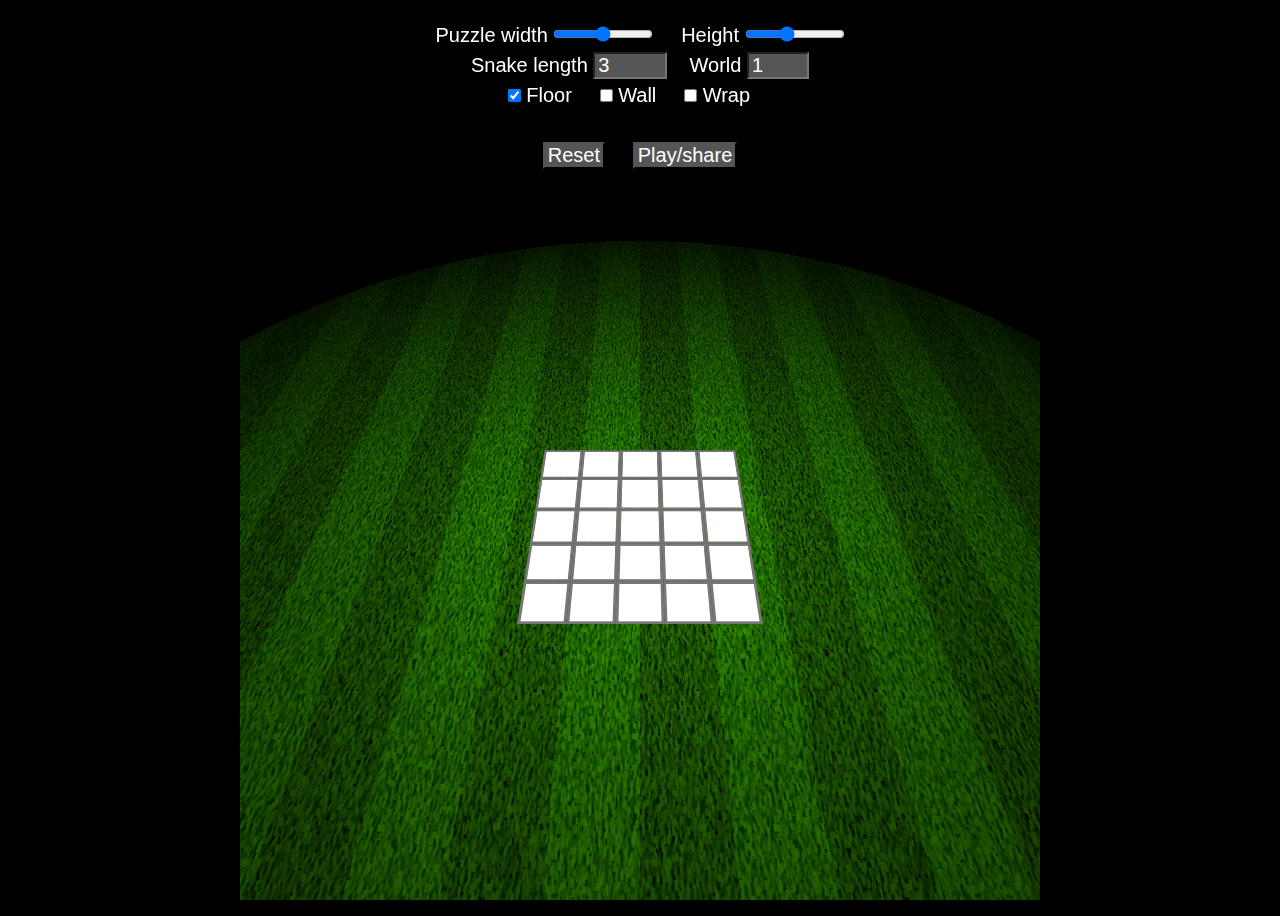
<file: editor/index.html>
﻿<meta name=viewport content=width=device-width,initial-scale=1>
<meta name=apple-mobile-web-app-capable content=yes>
<meta name=mobile-web-app-capable content=yes>
<meta name=monetization content="$pay.stronghold.co/1a1fbf27169a5334158b2c531b946427ceb">
<link rel=icon href="data:image/svg+xml,<svg xmlns=%22http://www.w3.org/2000/svg%22 viewBox=%220 0 100 100%22><text y=%22.9em%22 font-size=%2290%22>🐍</text></svg>">
<link rel=stylesheet href='../src/global.css'>
<link rel=stylesheet href='../src/menu.css'>
<link rel=stylesheet href='../src/snake.css'>
<link rel=stylesheet href='../src/puzzle.css'>
<title>LOSSST</title>
<body id=body>
<div id=b class='menu world0'>
  <div id=v>
    <div id=c>
      <div id=s></div>
    </div>
  </div>
  <div class=back onclick="nav_back()">&lt;</div>
  <div id=ui>
    Puzzle width <input type=range id=WI min=3 max=7 value=5> &nbsp; &nbsp;
    Height <input type=range id=HE min=3 max=8 value=5>
    <br>
    Snake length <input type=number id=SNAKE min=3 max=30 value=3>&nbsp; &nbsp;
    World <input type=number id=wor min=1 max=4 value=1>
    <br>
    <input type=checkbox id=FLOOR checked> Floor &nbsp; &nbsp;
    <input type=checkbox id=WALL> Wall &nbsp; &nbsp;
    <input type=checkbox id=WRAP> Wrap &nbsp; &nbsp;
    <br>
    <br>
    <button onclick='if(confirm("sure?"))location=location'>Reset</button> &nbsp; &nbsp;
    <button onclick='share()'>Play/share</button>
  </div>
</div>
<script src='../src/global.js'></script>
<script src='../src/css3d.js'></script>
<script src='../src/data.js'></script>
<script src='screen.js'></script>
<!---script src='../src/input.js'></scrit-->
<script src='../src/snake.js'></script>
<script src='../src/puzzle.js'></script>
<script src='../src/music.js'></script>
<script>
draw_screen();
inte = setInterval(()=>{
  if(document.monetization && document.monetization.state === 'started'){
	console.log("thanks for enabling WebMonetization");
	clearInterval(inte);
  }
}, 1000);
</script>

<style>
#camera { top: 80% }
#ui { color: #fff; position: fixed; top: 20px; left: 0; width: 100%; text-align: center; font-size: 20px; line-height: 30px; }
input, button { background: #555; color: #fff; font: 20px calibri, arial; padding: 0 3px; pointer-events: all; }
input { max-width: 100px }
.v { pointer-events: all }
#pf .v { opacity: 0; }
#pw .v { opacity: 0; }
#wrap div { opacity: 0; pointer-events: none; }
.hasfloor #pf .v { opacity: 1; }
.haswall #pw .v { opacity: 1; }
.haswrap #wrap div { opacity: 1; }
.v * { opacity: 0; pointer-events: none; background: #e40; border: 2px solid #000; }
.v :nth-child(1) { background: linear-gradient(90deg, #e40 24px, #000 24px, #000 26px, #e40 26px); }
.v :nth-child(2) { background: linear-gradient(90deg, #e40 17px, #000 17px, #000 19px, #e40 19px, #e40 34px, #000 34px, #000 36px, #e40 36px); }
.v :nth-child(3) { background: linear-gradient(90deg, #e40 24px, #000 24px, #000 26px, #e40 26px); }
#pf { background: linear-gradient(#0005 50px, #0000 50px) }
#wrap .cubefront, #wrap .cubeback, #wrap .cubeleft, #wrap .cuberight {  background: linear-gradient(#0000,#55fd); }
.tile1 { background : #000 }
.tile2 { background : radial-gradient(#e0e, #505 70%, #000 75%) }
.tile3 { background : radial-gradient(#fc0, #c60 70%, #000 75%) }
.tile4 svg { opacity: 1; }
</style>
</file>
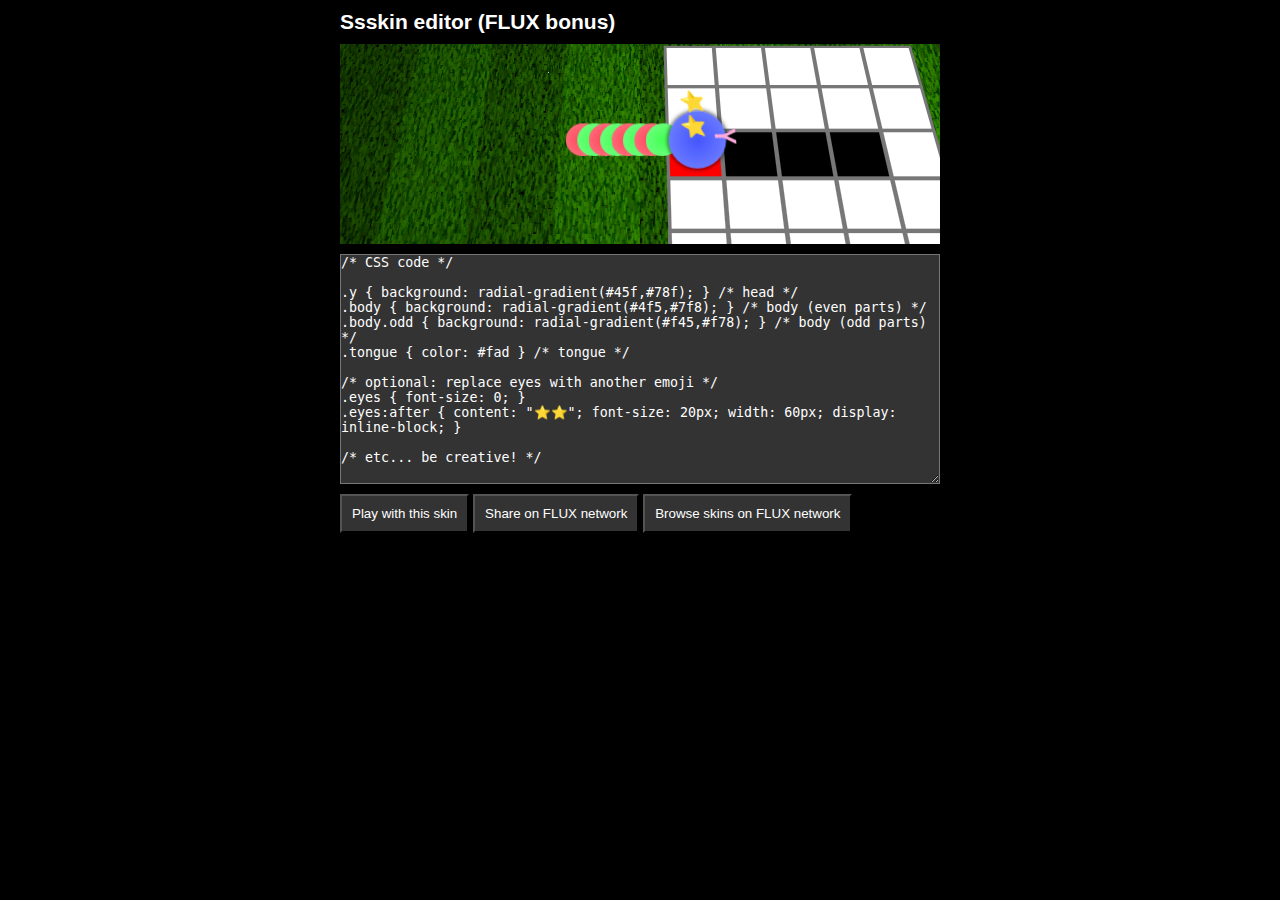
<file: FLUX/index.html>
﻿<meta name=viewport content=width=device-width,initial-scale=1>
<meta name=apple-mobile-web-app-capable content=yes>
<meta name=mobile-web-app-capable content=yes>
<meta name=monetization content="$pay.stronghold.co/1a1fbf27169a5334158b2c531b946427ceb">
<link rel=icon href="data:image/svg+xml,<svg xmlns=%22http://www.w3.org/2000/svg%22 viewBox=%220 0 100 100%22><text y=%22.9em%22 font-size=%2290%22>🐍</text></svg>">
<link rel=stylesheet href='../src/global.css'>
<link rel=stylesheet href='../src/menu.css'>
<link rel=stylesheet href='../src/snake.css'>
<link rel=stylesheet href='../src/puzzle.css'>
<title>LOSSST</title>
<body cz-shortcut-listen="true">
<div id="b" class="w1 p p1 f">
  <h2>Ssskin editor (FLUX bonus)</h2>
  <div id="v">
    <div id="c">
      <div id="s" style="transform: translateX(150px) translateY(-50px) translateZ(50px) rotateX(30deg) rotateY(0deg) rotateZ(0deg);"><div id="fd" class="plane r c" style="position: absolute; width: 1500px; height: 1450px; transform-origin: center center 0px; transform: translateX(-50%) translateY(-50%) translateX(0px) translateY(0px) translateZ(0px) rotateX(0deg) rotateY(0deg) rotateZ(0deg) scaleX(1) scaleY(1) scaleZ(1);"></div><div id="pf" class="group " style="position:absolute;width:250px;height:250px;transform-origin:center;transform:translateX(-50%)translateY(-50%) translateX(0px)translateY(0px)translateZ(2px)rotateX(0deg)rotateY(0deg)rotateZ(0deg)scaleX(1)scaleY(1)scaleZ(1)"><div id="tile_4_4" class="plane v" style="position:absolute;width:52px;height:52px;transform-origin:center;transform:translateX(-50%)translateY(-50%) translateX(225px)translateY(225px)translateZ(0px)rotateX(0deg)rotateY(0deg)rotateZ(0deg)scaleX(1)scaleY(1)scaleZ(1)"></div><div id="tile_3_4" class="plane v" style="position:absolute;width:52px;height:52px;transform-origin:center;transform:translateX(-50%)translateY(-50%) translateX(175px)translateY(225px)translateZ(0px)rotateX(0deg)rotateY(0deg)rotateZ(0deg)scaleX(1)scaleY(1)scaleZ(1)"></div><div id="tile_2_4" class="plane v" style="position:absolute;width:52px;height:52px;transform-origin:center;transform:translateX(-50%)translateY(-50%) translateX(125px)translateY(225px)translateZ(0px)rotateX(0deg)rotateY(0deg)rotateZ(0deg)scaleX(1)scaleY(1)scaleZ(1)"></div><div id="tile_1_4" class="plane v" style="position:absolute;width:52px;height:52px;transform-origin:center;transform:translateX(-50%)translateY(-50%) translateX(75px)translateY(225px)translateZ(0px)rotateX(0deg)rotateY(0deg)rotateZ(0deg)scaleX(1)scaleY(1)scaleZ(1)"></div><div id="tile_0_4" class="plane v" style="position:absolute;width:52px;height:52px;transform-origin:center;transform:translateX(-50%)translateY(-50%) translateX(25px)translateY(225px)translateZ(0px)rotateX(0deg)rotateY(0deg)rotateZ(0deg)scaleX(1)scaleY(1)scaleZ(1)"></div><div id="tile_4_3" class="plane v" style="position:absolute;width:52px;height:52px;transform-origin:center;transform:translateX(-50%)translateY(-50%) translateX(225px)translateY(175px)translateZ(0px)rotateX(0deg)rotateY(0deg)rotateZ(0deg)scaleX(1)scaleY(1)scaleZ(1)"></div><div id="tile_3_3" class="plane v" style="position:absolute;width:52px;height:52px;transform-origin:center;transform:translateX(-50%)translateY(-50%) translateX(175px)translateY(175px)translateZ(0px)rotateX(0deg)rotateY(0deg)rotateZ(0deg)scaleX(1)scaleY(1)scaleZ(1)"></div><div id="tile_2_3" class="plane v" style="position:absolute;width:52px;height:52px;transform-origin:center;transform:translateX(-50%)translateY(-50%) translateX(125px)translateY(175px)translateZ(0px)rotateX(0deg)rotateY(0deg)rotateZ(0deg)scaleX(1)scaleY(1)scaleZ(1)"></div><div id="tile_1_3" class="plane v" style="position:absolute;width:52px;height:52px;transform-origin:center;transform:translateX(-50%)translateY(-50%) translateX(75px)translateY(175px)translateZ(0px)rotateX(0deg)rotateY(0deg)rotateZ(0deg)scaleX(1)scaleY(1)scaleZ(1)"></div><div id="tile_0_3" class="plane v" style="position:absolute;width:52px;height:52px;transform-origin:center;transform:translateX(-50%)translateY(-50%) translateX(25px)translateY(175px)translateZ(0px)rotateX(0deg)rotateY(0deg)rotateZ(0deg)scaleX(1)scaleY(1)scaleZ(1)"></div><div id="tile_4_2" class="plane v" style="position:absolute;width:52px;height:52px;transform-origin:center;transform:translateX(-50%)translateY(-50%) translateX(225px)translateY(125px)translateZ(0px)rotateX(0deg)rotateY(0deg)rotateZ(0deg)scaleX(1)scaleY(1)scaleZ(1)"></div><div id="tile_3_2" class="plane v k" style="position:absolute;width:52px;height:52px;transform-origin:center;transform:translateX(-50%)translateY(-50%) translateX(175px)translateY(125px)translateZ(0px)rotateX(0deg)rotateY(0deg)rotateZ(0deg)scaleX(1)scaleY(1)scaleZ(1)"></div><div id="tile_2_2" class="plane v k" style="position:absolute;width:52px;height:52px;transform-origin:center;transform:translateX(-50%)translateY(-50%) translateX(125px)translateY(125px)translateZ(0px)rotateX(0deg)rotateY(0deg)rotateZ(0deg)scaleX(1)scaleY(1)scaleZ(1)"></div><div id="tile_1_2" class="plane v k" style="position:absolute;width:52px;height:52px;transform-origin:center;transform:translateX(-50%)translateY(-50%) translateX(75px)translateY(125px)translateZ(0px)rotateX(0deg)rotateY(0deg)rotateZ(0deg)scaleX(1)scaleY(1)scaleZ(1)"></div><div id="tile_0_2" class="plane v red" style="position:absolute;width:52px;height:52px;transform-origin:center;transform:translateX(-50%)translateY(-50%) translateX(25px)translateY(125px)translateZ(0px)rotateX(0deg)rotateY(0deg)rotateZ(0deg)scaleX(1)scaleY(1)scaleZ(1)"></div><div id="tile_4_1" class="plane v" style="position:absolute;width:52px;height:52px;transform-origin:center;transform:translateX(-50%)translateY(-50%) translateX(225px)translateY(75px)translateZ(0px)rotateX(0deg)rotateY(0deg)rotateZ(0deg)scaleX(1)scaleY(1)scaleZ(1)"></div><div id="tile_3_1" class="plane v" style="position:absolute;width:52px;height:52px;transform-origin:center;transform:translateX(-50%)translateY(-50%) translateX(175px)translateY(75px)translateZ(0px)rotateX(0deg)rotateY(0deg)rotateZ(0deg)scaleX(1)scaleY(1)scaleZ(1)"></div><div id="tile_2_1" class="plane v" style="position:absolute;width:52px;height:52px;transform-origin:center;transform:translateX(-50%)translateY(-50%) translateX(125px)translateY(75px)translateZ(0px)rotateX(0deg)rotateY(0deg)rotateZ(0deg)scaleX(1)scaleY(1)scaleZ(1)"></div><div id="tile_1_1" class="plane v" style="position:absolute;width:52px;height:52px;transform-origin:center;transform:translateX(-50%)translateY(-50%) translateX(75px)translateY(75px)translateZ(0px)rotateX(0deg)rotateY(0deg)rotateZ(0deg)scaleX(1)scaleY(1)scaleZ(1)"></div><div id="tile_0_1" class="plane v" style="position:absolute;width:52px;height:52px;transform-origin:center;transform:translateX(-50%)translateY(-50%) translateX(25px)translateY(75px)translateZ(0px)rotateX(0deg)rotateY(0deg)rotateZ(0deg)scaleX(1)scaleY(1)scaleZ(1)"></div><div id="tile_4_0" class="plane v" style="position:absolute;width:52px;height:52px;transform-origin:center;transform:translateX(-50%)translateY(-50%) translateX(225px)translateY(25px)translateZ(0px)rotateX(0deg)rotateY(0deg)rotateZ(0deg)scaleX(1)scaleY(1)scaleZ(1)"></div><div id="tile_3_0" class="plane v" style="position:absolute;width:52px;height:52px;transform-origin:center;transform:translateX(-50%)translateY(-50%) translateX(175px)translateY(25px)translateZ(0px)rotateX(0deg)rotateY(0deg)rotateZ(0deg)scaleX(1)scaleY(1)scaleZ(1)"></div><div id="tile_2_0" class="plane v" style="position:absolute;width:52px;height:52px;transform-origin:center;transform:translateX(-50%)translateY(-50%) translateX(125px)translateY(25px)translateZ(0px)rotateX(0deg)rotateY(0deg)rotateZ(0deg)scaleX(1)scaleY(1)scaleZ(1)"></div><div id="tile_1_0" class="plane v" style="position:absolute;width:52px;height:52px;transform-origin:center;transform:translateX(-50%)translateY(-50%) translateX(75px)translateY(25px)translateZ(0px)rotateX(0deg)rotateY(0deg)rotateZ(0deg)scaleX(1)scaleY(1)scaleZ(1)"></div><div id="tile_0_0" class="plane v" style="position:absolute;width:52px;height:52px;transform-origin:center;transform:translateX(-50%)translateY(-50%) translateX(25px)translateY(25px)translateZ(0px)rotateX(0deg)rotateY(0deg)rotateZ(0deg)scaleX(1)scaleY(1)scaleZ(1)"></div><div id="y" class="group " style="position: absolute; width: 0px; transform-origin: center center 0px; transform: translateX(-50%) translateY(-50%) translateX(25px) translateY(127px) translateZ(4px) rotateX(0deg) rotateY(0deg) rotateZ(0deg) scaleX(1) scaleY(1) scaleZ(1);"><div id="h2" class="group " style="position:absolute;width:0px;height:undefinedpx;transform-origin:center;transform:translateX(-50%)translateY(-50%) translateX(0px)translateY(0px)translateZ(0px)rotateX(0deg)rotateY(0deg)rotateZ(0deg)scaleX(1)scaleY(1)scaleZ(1)"><div id="h3" class="sprite y c" style="position: absolute; width: 50px; height: 50px; transform-origin: center center 0px; transform: translateX(-50%) translateY(-50%) translateX(0px) translateY(0px) translateZ(25px) scaleX(1) scaleY(1) scaleZ(1) rotateZ(0deg) rotateX(-30deg);"></div><div id="h4" class="group " style="position:absolute;width:50px;height:50px;transform-origin:center;transform:translateX(-50%)translateY(-50%) translateX(0px)translateY(0px)translateZ(25px)rotateX(0deg)rotateY(0deg)rotateZ(0deg)scaleX(1)scaleY(1)scaleZ(1)"><div id="h5" class="group " style="position:absolute;width:50px;height:50px;transform-origin:center;transform:translateX(-50%)translateY(-50%) translateX(25px)translateY(25px)translateZ(0px)rotateX(0deg)rotateY(0deg)rotateZ(270deg)scaleX(1)scaleY(1)scaleZ(1)"><div id="h6" class="group " style="position:absolute;width:50px;height:50px;transform-origin:center;transform:translateX(-50%)translateY(-50%) translateX(25px)translateY(25px)translateZ(0px)rotateX(0deg)rotateY(0deg)rotateZ(0deg)scaleX(1)scaleY(1)scaleZ(1)"><div id="p0" class="plane eyes e" style="position:absolute;width:30px;height:15px;transform-origin:center;transform:translateX(-50%)translateY(-50%) translateX(25px)translateY(15px)translateZ(27px)rotateX(-20deg)rotateY(0deg)rotateZ(0deg)scaleX(1)scaleY(1)scaleZ(1)">👀</div><div id="p1" class="plane tongue" style="position:absolute;width:13px;height:20px;transform-origin:center;transform:translateX(-50%)translateY(-50%) translateX(25px)translateY(53px)translateZ(3px)rotateX(180deg)rotateY(0deg)rotateZ(0deg)scaleX(1)scaleY(1)scaleZ(1)">Y</div></div></div></div></div></div><div id="sb" class="group " style="position:absolute;width:0px;height:undefinedpx;transform-origin:center;transform:translateX(-50%)translateY(-50%) translateX(0px)translateY(0px)translateZ(0px)rotateX(0deg)rotateY(0deg)rotateZ(0deg)scaleX(1)scaleY(1)scaleZ(1)"><div id="body15" class="plane body c odd" style="position:absolute;width:30px;height:30px;transform-origin:center;transform:translateX(-50%)translateY(-50%) translateX(-75px)translateY(125px)translateZ(25px)rotateX(-45deg)rotateY(5deg)rotateZ(0deg)scaleX(1)scaleY(1)scaleZ(1)"></div><div id="body16" class="plane body c " style="position:absolute;width:30px;height:30px;transform-origin:center;transform:translateX(-50%)translateY(-50%) translateX(-65px)translateY(125px)translateZ(25px)rotateX(-45deg)rotateY(5deg)rotateZ(0deg)scaleX(1)scaleY(1)scaleZ(1)"></div><div id="body17" class="plane body c odd" style="position:absolute;width:30px;height:30px;transform-origin:center;transform:translateX(-50%)translateY(-50%) translateX(-55px)translateY(125px)translateZ(25px)rotateX(-45deg)rotateY(5deg)rotateZ(0deg)scaleX(1)scaleY(1)scaleZ(1)"></div><div id="body18" class="plane body c " style="position:absolute;width:30px;height:30px;transform-origin:center;transform:translateX(-50%)translateY(-50%) translateX(-45px)translateY(125px)translateZ(25px)rotateX(-45deg)rotateY(5deg)rotateZ(0deg)scaleX(1)scaleY(1)scaleZ(1)"></div><div id="body19" class="plane body c odd" style="position:absolute;width:30px;height:30px;transform-origin:center;transform:translateX(-50%)translateY(-50%) translateX(-35px)translateY(125px)translateZ(25px)rotateX(-45deg)rotateY(5deg)rotateZ(0deg)scaleX(1)scaleY(1)scaleZ(1)"></div><div id="body20" class="plane body c " style="position:absolute;width:30px;height:30px;transform-origin:center;transform:translateX(-50%)translateY(-50%) translateX(-25px)translateY(125px)translateZ(25px)rotateX(-45deg)rotateY(5deg)rotateZ(0deg)scaleX(1)scaleY(1)scaleZ(1)"></div><div id="body21" class="plane body c odd" style="position:absolute;width:30px;height:30px;transform-origin:center;transform:translateX(-50%)translateY(-50%) translateX(-15px)translateY(125px)translateZ(25px)rotateX(-45deg)rotateY(5deg)rotateZ(0deg)scaleX(1)scaleY(1)scaleZ(1)"></div><div id="body22" class="plane body c " style="position:absolute;width:30px;height:30px;transform-origin:center;transform:translateX(-50%)translateY(-50%) translateX(-5px)translateY(125px)translateZ(25px)rotateX(-45deg)rotateY(5deg)rotateZ(0deg)scaleX(1)scaleY(1)scaleZ(1)"></div><div id="body23" class="plane body c odd" style="position:absolute;width:30px;height:30px;transform-origin:center;transform:translateX(-50%)translateY(-50%) translateX(5px)translateY(125px)translateZ(25px)rotateX(-45deg)rotateY(5deg)rotateZ(0deg)scaleX(1)scaleY(1)scaleZ(1)"></div><div id="body24" class="plane body c " style="position:absolute;width:30px;height:30px;transform-origin:center;transform:translateX(-50%)translateY(-50%) translateX(15.000000000000002px)translateY(125px)translateZ(25px)rotateX(-45deg)rotateY(5deg)rotateZ(0deg)scaleX(1)scaleY(1)scaleZ(1)"></div></div><div id="s0" class="sprite tree e" style="position: absolute; width: 65px; height: 75px; transform-origin: center bottom 0px; transform: translateX(-50%) translateY(-50%) translateX(440px) translateY(-150px) translateZ(5px) scaleX(1.8) scaleY(1.8) scaleZ(1.8) rotateZ(0deg) rotateX(-30deg);">🌳</div><div id="p2" class="plane tree w e" style="position:absolute;width:65px;height:75px;transform-origin:bottom center;transform:translateX(-50%)translateY(-50%) translateX(440px)translateY(-150px)translateZ(2px)rotateX(0deg)rotateY(0deg)rotateZ(280deg)scaleX(1.8)scaleY(2.5)scaleZ(1.8)">🌳</div><div id="s1" class="sprite tree e" style="position: absolute; width: 65px; height: 75px; transform-origin: center bottom 0px; transform: translateX(-50%) translateY(-50%) translateX(-225px) translateY(-285px) translateZ(5px) scaleX(1.8) scaleY(1.8) scaleZ(1.8) rotateZ(0deg) rotateX(-30deg);">🌳</div><div id="p3" class="plane tree w e" style="position:absolute;width:65px;height:75px;transform-origin:bottom center;transform:translateX(-50%)translateY(-50%) translateX(-225px)translateY(-285px)translateZ(2px)rotateX(0deg)rotateY(0deg)rotateZ(280deg)scaleX(1.8)scaleY(2.5)scaleZ(1.8)">🌳</div><div id="s2" class="sprite tree e" style="position: absolute; width: 65px; height: 75px; transform-origin: center bottom 0px; transform: translateX(-50%) translateY(-50%) translateX(100px) translateY(-215px) translateZ(5px) scaleX(1.8) scaleY(1.8) scaleZ(1.8) rotateZ(0deg) rotateX(-30deg);">🌳</div><div id="p4" class="plane tree w e" style="position:absolute;width:65px;height:75px;transform-origin:bottom center;transform:translateX(-50%)translateY(-50%) translateX(99.99999999999999px)translateY(-214.99999999999997px)translateZ(2px)rotateX(0deg)rotateY(0deg)rotateZ(280deg)scaleX(1.8)scaleY(2.5)scaleZ(1.8)">🌳</div><div id="s3" class="sprite tree e" style="position: absolute; width: 65px; height: 75px; transform-origin: center bottom 0px; transform: translateX(-50%) translateY(-50%) translateX(90px) translateY(540px) translateZ(5px) scaleX(1.8) scaleY(1.8) scaleZ(1.8) rotateZ(0deg) rotateX(-30deg);">🌳</div><div id="p5" class="plane tree w e" style="position:absolute;width:65px;height:75px;transform-origin:bottom center;transform:translateX(-50%)translateY(-50%) translateX(89.99999999999999px)translateY(540px)translateZ(2px)rotateX(0deg)rotateY(0deg)rotateZ(280deg)scaleX(1.8)scaleY(2.5)scaleZ(1.8)">🌳</div><div id="s4" class="sprite tree e" style="position: absolute; width: 65px; height: 75px; transform-origin: center bottom 0px; transform: translateX(-50%) translateY(-50%) translateX(-5px) translateY(440px) translateZ(5px) scaleX(1.8) scaleY(1.8) scaleZ(1.8) rotateZ(0deg) rotateX(-30deg);">🌳</div><div id="p6" class="plane tree w e" style="position:absolute;width:65px;height:75px;transform-origin:bottom center;transform:translateX(-50%)translateY(-50%) translateX(-4.999999999999991px)translateY(440px)translateZ(2px)rotateX(0deg)rotateY(0deg)rotateZ(280deg)scaleX(1.8)scaleY(2.5)scaleZ(1.8)">🌳</div></div><div id="pw" class="group " style="position:absolute;width:250px;height:250px;transform-origin:bottom;transform:translateX(-50%)translateY(-50%) translateX(0px)translateY(-250px)translateZ(2px)rotateX(-90deg)rotateY(0deg)rotateZ(0deg)scaleX(1)scaleY(1)scaleZ(1)"></div></div>
    </div>
  </div>
  <div id="t"></div>
</div>

<textarea id=code spellcheck=false>/* CSS code */

.y { background: radial-gradient(#45f,#78f); } /* head */
.body { background: radial-gradient(#4f5,#7f8); } /* body (even parts) */
.body.odd { background: radial-gradient(#f45,#f78); } /* body (odd parts) */
.tongue { color: #fad } /* tongue */

/* optional: replace eyes with another emoji */
.eyes { font-size: 0; }
.eyes:after { content: "⭐⭐"; font-size: 20px; width: 60px; display: inline-block; }

/* etc... be creative! */</textarea>

<button id=ok>Play with this skin</button>
<button id=ok2>Share on FLUX network</button>
<button id=ok3>Browse skins on FLUX network</button>

<script>
onload = code.oninput = code.onchange = e => st.innerHTML = code.value.replace(/\r/g,"").replace(/\n/g,"").replace(/\/\*.*?\*\//g,"").replace(/'/g,'"');
ok.onclick = e => {
  console.log(st.innerHTML);
  hash = encodeURI(`document.body.insertAdjacentHTML('beforeEnd','<style>${st.innerHTML}</style>');custom=0;W=0;p=0;draw_p_back=draw_p;fadeout();setTimeout(()=>{W=0;p=0;custom=0;draw_p=draw_p_back,location.hash = '';},1000)`);console.log(hash);window.open("https://js13kgames.com/games/lossst-a-snake-in-space/index.html#"+hash);
}

ok2.onclick = e => {
  alert("coming soon!");
}

ok3.onclick = e => {
  alert("coming soon!");
}
</script>

<style id=st></style>

<style>
* { pointer-events: all !important }
body { max-width: 600px; margin: auto; padding: 0; background: #000; color: #fff; font-family: calibri, arial; overflow: auto; }
#v { height: 200px; }
#c { top: 80% }
h2 { margin: 10px 0; }
textarea { width: 600px; height: 230px; background: #333; color: #fff; margin: 10px 0; cursor: text; user-select: initial; -webkit-touch-callout: initial; -webkit-user-select: initial; user-select: initial; overflow: auto; }
button { background: #333; color: #fff; padding: 10px;}
</style>
</file>
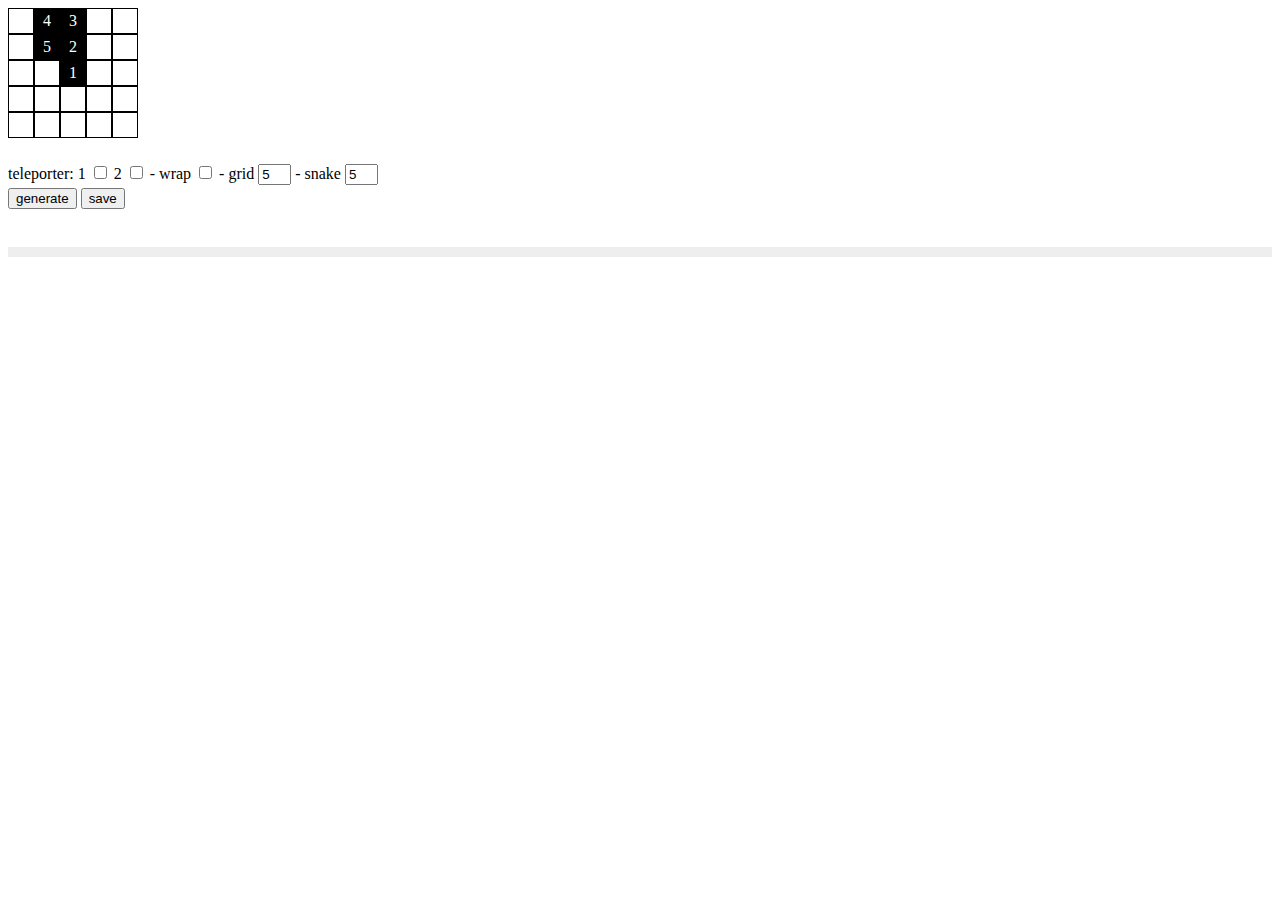
<file: generator/index.html>
﻿<body style=line-height:1.5em>

<div id=visual></div>

<br>

teleporter: 1 <input type=checkbox id=t onclick="if(!checked)t2.checked=false">
2 <input type=checkbox id=t2 onclick="if(checked)t.checked=true"> -
wrap <input type=checkbox id=w> - 
grid <input id=g value=5 size=1> -
snake <input id=s value=5 size=1>
<br>
<button onclick=generate()>generate</button>
<button onclick=save()>save</button>

<br>
<br>

<pre id=code style=background:#eee;padding:5px></pre>

<br><br>

<script>


generate = function(){
  
  // Read params
  gridsize = +(g.value);
  snakesize = +(s.value);
  if(snakesize > gridsize ** 2) return;

  // Valid puzzle
  ok = 0;
  
  // Teleporters index
  teleport = (t.checked||t2.checked) ? (~~(Math.random() * (snakesize - 2))) + 1 : -1;
  
  teleport2 = teleport;
  
  if(t2.checked){
    
    do {
      teleport2 = (~~(Math.random() * (snakesize - 2))) + 1;
    }
    while(teleport2 == teleport || teleport2 == teleport + 1);
  }

  
  // Generate randomly as long as not ok
  while(!ok){
  
    // Head (x, y)
    snake = [[x=Math.random() * gridsize | 0, y=Math.random() * gridsize | 0]];
    snakeflat = [y*gridsize+x];

    ok=1;
    for(i=1;i<snakesize;i++){
      
      // Teleport
      if(teleport == i){
        neighbour = [Math.random() * gridsize | 0, Math.random() * gridsize | 0];
      }
      
      // Teleport 2
      else if(teleport2 == i){
        neighbour = [Math.random() * gridsize | 0, Math.random() * gridsize | 0];
      }
      
      // Pick a neighbour
      else {
        
        // List neighbours (with wrap)
        if(w.checked){
          neighbours = [[x>0?x-1:gridsize-1,y],[x,y>0?y-1:gridsize-1],[x<gridsize-1?x+1:0,y],[x,y<gridsize-1?y+1:0]];
        }
        else {
          neighbours = [[x-1,y],[x,y-1],[x+1,y],[x,y+1]];
        }
      
        // Pick one
        neighbour = neighbours[Math.random() * 4 | 0];
      }
      
      // out of bounds
      if(neighbour[0] < 0 || neighbour[0] >= gridsize || neighbour[1] < 0 || neighbour[1] >= gridsize) { ok = 0; break; }
      
      // Save new x, y
      x=neighbour[0];
      y=neighbour[1];
      
      // add to snake
      snake.push(neighbour);
      
      // break and restart if it collides with itself
      if(snakeflat.includes(y*gridsize+x)) { ok = 0; break; }
      
      // add to flat
      snakeflat.push(y*gridsize+x)
    }
  }

  h="";
  for(i=0;i<gridsize;i++){
    for(j=0;j<gridsize;j++){
      h+="<div style='float:left;width:3ch;height:3ch;color:#fff;text-align:center;line-height:3ch;background:#"
      +
      (
        // Teleporter 1
        (
          t.checked 
          &&
          (
          snakeflat.indexOf(j*gridsize+i) == teleport-1
          ||
          snakeflat.indexOf(j*gridsize+i) == teleport
          )
        )
        ? "f0f" 
        
        :
        
        // Teleporter 2
        (
          t2.checked 
          &&
          (
          snakeflat.indexOf(j*gridsize+i) == teleport2-1
          ||
          snakeflat.indexOf(j*gridsize+i) == teleport2
          )
        )
        ? "0ff" 
        :
        
        // Normal
        (
          snakeflat.includes(j*gridsize+i)
          ?"000"
          :"fff"
        )
      )
      +";border:1px solid #000'>"+(snakeflat.indexOf(j*gridsize+i) > -1 ? snakeflat.indexOf(j*gridsize+i) + 1 : '')+"</div>"
    }
    h+="<br style=clear:both>";
  }
  visual.innerHTML=h;
}

onload = () => { generate(); }

save = function(){
  h='"';
  for(i=0;i<gridsize;i++){
    for(j=0;j<gridsize;j++){
      h+=(snakeflat.includes(j*gridsize+i)?"1":"0")
    }
    h+='"+<br>"';
  }
  h = h.substr(0,h.length-7)+'"<br><br>';
 
  code.innerHTML += h;
}
</script>
</file>
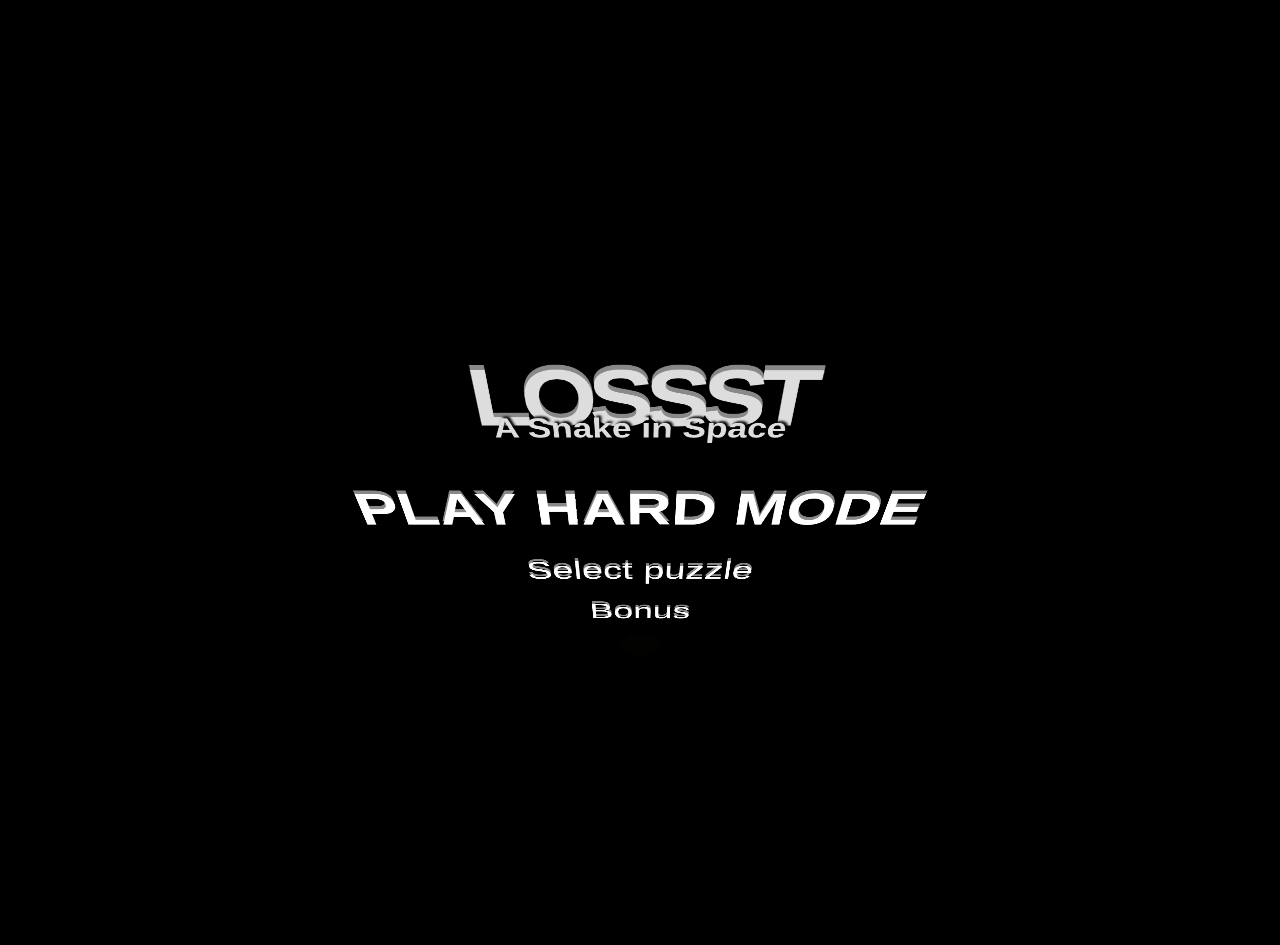
<file: HARD/index.html>
﻿<meta name=viewport content=width=device-width,initial-scale=1><meta name=apple-mobile-web-app-capable content=yes><meta name=mobile-web-app-capable content=yes><meta name=monetization content=$pay.stronghold.co/1a1fbf27169a5334158b2c531b946427ceb><link rel=icon href="data:image/svg+xml,<svg xmlns=%22http://www.w3.org/2000/svg%22 viewBox=%220 0 100 100%22><text y=%22.9em%22 font-size=%2290%22>🐍</text></svg>"><style>.r{filter:brightness(.8);}
.inbounds .v { background: #ccc !important}
.inbounds .v:after { content: "?"; font-size: 40px; margin: 15px; color: blue }
.inbounds .v.blue { background: green !important}
@font-face{font-family:e;src:url(//xem.github.io/unicode13/Twemoji.ttf)}*{margin:0;padding:0;box-sizing:border-box;transform-style:preserve-3d;cursor:pointer;-webkit-touch-callout:none;-webkit-user-select:none;user-select:none;pointer-events:none;-webkit-tap-highlight-color:transparent}html,body{height:100vh;overflow:hidden;position:relative}body{background:#000;overscroll-behavior:contain;font:14px calibri,arial,sans-serif;scrollbar-width:thin}::-webkit-scrollbar{width:8px;height:8px;background:#000}::-webkit-scrollbar-thumb{background:#666}#s svg{position:relative;top:-1px}a{text-decoration:none;color:#fff}#b{max-width:800px;margin:auto}#v{width:100%;height:100vh;overflow:hidden;position:relative;perspective:600px}#v *{transform-style:preserve-3d;box-sizing:border-box}#c{width:0;height:0;position:absolute;top:60%;left:50%}.p #s{transition:transform .5s}.i #s{transition:none}.c{border-radius:50%}.e{font-family:e}#R{position:absolute;right:20px;bottom:0;display:block}.dpad{position:fixed;width:100%;bottom:45px;left:10px;z-index:2}.dpad div{display:none;font-size:35px;pointer-events:all;margin:10px;text-align:center;width:50px;height:50px;border-radius:5px;background:linear-gradient(45deg,#ddd,#888);box-shadow:2px 2px 5px #000;font-weight:700;padding:4px 0 0;vertical-align:bottom}.x .dpad div{display:inline-block}.u,.n{visibility:hidden}@media(hover:hover){.u:hover:before{content:"X";background:linear-gradient(45deg,#e84,#b51);position:absolute;top:-50px;left:0;width:50px;border-radius:5px}.n:hover:before{content:"C";background:linear-gradient(45deg,#e84,#b51);position:absolute;top:-50px;left:0;width:50px;border-radius:5px}#R:hover:before{content:"R";background:linear-gradient(45deg,#e84,#b51);position:absolute;top:-50px;left:0;width:50px;border-radius:5px}}.w4 .u,.w4 .n{visibility:visible;display:inline-block}#fade{position:fixed;top:0;left:0;width:105%;height:105%;z-index:3;background:#000;transition:opacity .5s,background 5s}.f #fade{opacity:0}#pn,#t,.b{color:#fff;text-shadow:0 0 10px #000;pointer-events:all;position:absolute;font-size:30px;width:50px;height:50px;z-index:2;top:10px}.b{left:20px}#pn{width:200px;left:50%;transform:translateX(-50%);text-align:center}#t{width:150px;right:20px;text-align:right}.w0 #e,.w-1 #e,.w-2 #e{display:none}.z #b{max-width:500px;border:none;box-shadow:none;height:auto}.z,.z *{pointer-events:all}.z .dpad{display:none}.w0 .b,.intro .b{display:none}.z{color:#fff}.m{width:70vh;text-align:center;transform:translateX(-50%)translateY(-50%)rotateX(-40deg);font-size:40px;text-shadow:0 -.5vh #888;line-height:1.8}.w-2 .m{transform:translateX(-50%)translateY(-50%)rotateX(-30deg)}.m h1{font-size:80px;line-height:1.4;letter-spacing:-7px}.l{font-size:5vh;max-height:150vh;margin:5vh 0 0;overflow:auto;padding:0 0 50vh;transform:translateX(-50%)translateY(-50%)translateY(5vh)translateZ(-30vh)rotateX(-30deg)}.l span{display:inline-block;border:5px solid #fff;width:9vh;height:9vh;margin:2vh;box-shadow:0 -4px #888;cursor:pointer}.o span{font-size:20px;line-height:.6;display:block;text-shadow:none;margin:-2vh 0 2vh}.w0 h1{color:#ddd}.w0 b{font-size:30px;line-height:.6;display:block;text-shadow:2px -2px 2px #000;margin:-35px 0 4vh;color:#ddd}.hide{opacity:.01}.won{background:#090}.par{background:#db0}.intro #s,.intro .sprite{transition:5s}.intro2 #s{transition:.5s}.moon{font-size:50px}.t{font-size:75px;transition:10s}.s svg{width:100%;height:100%}.eyestars{width:65px!important}.intro2 .eyes{transition:transform .05s}.sign{background:linear-gradient(45deg,#e84,#b51);text-align:center;padding:5px;font-size:18px;line-height:1.1}text{font-size:20px}#e{opacity:0;z-index:3;font-size:35px;width:100%;text-align:center;color:#fff;position:fixed;left:50%;top:50%;transform:translateX(-50%)translateY(-50%);transition:opacity .5s;padding:20px}.p #v{background:#000}.w-3 #s .r,.w-4 #s .r{background:radial-gradient(#000a,#000e 80%),url("data:image/svg+xml,%3Csvg xmlns='http://www.w3.org/2000/svg'%3E%3Cfilter id='a'%3E%3CfeTurbulence type='fractalNoise' baseFrequency='.01' numOctaves='4'/%3E%3CfeComponentTransfer%3E%3CfeFuncA type='table' tableValues='0 1 0'/%3E%3C/feComponentTransfer%3E%3CfeColorMatrix values='0 0 0 1 0 0 0 0 1 0 0 0 0 1 0 0 0 0 0 1'/%3E%3CfeComponentTransfer%3E%3CfeFuncR type='gamma' exponent='8'/%3E%3CfeFuncG type='gamma' amplitude='.92' exponent='32'/%3E%3CfeFuncB type='gamma' amplitude='.65' exponent='64'/%3E%3C/feComponentTransfer%3E%3C/filter%3E%3Crect width='100%25' height='100%25' filter='url(%23a)'/%3E%3C/svg%3E")}.w1 #s .r{background:radial-gradient(#0000,#000e 80%),url("data:image/svg+xml,%3Csvg xmlns='http://www.w3.org/2000/svg'%3E%3Cfilter id='a'%3E%3CfeTurbulence type='fractalNoise' baseFrequency='.01' numOctaves='4'/%3E%3CfeComponentTransfer%3E%3CfeFuncA type='table' tableValues='0 1 0'/%3E%3C/feComponentTransfer%3E%3CfeColorMatrix values='0 0 0 1 0 0 0 0 1 0 0 0 0 1 0 0 0 0 0 1'/%3E%3CfeComponentTransfer%3E%3CfeFuncR type='gamma' exponent='8'/%3E%3CfeFuncG type='gamma' amplitude='.92' exponent='32'/%3E%3CfeFuncB type='gamma' amplitude='.65' exponent='64'/%3E%3C/feComponentTransfer%3E%3C/filter%3E%3Crect width='100%25' height='100%25' filter='url(%23a)'/%3E%3C/svg%3E")}.w2 #s .r{background:radial-gradient(#fff8,#fff0 80%),url("data:image/svg+xml,%3Csvg xmlns='http://www.w3.org/2000/svg'%3E%3Cfilter id='a'%3E%3CfeTurbulence type='fractalNoise' baseFrequency='.01' numOctaves='4'/%3E%3CfeComponentTransfer%3E%3CfeFuncA type='table' tableValues='0 1 0'/%3E%3C/feComponentTransfer%3E%3CfeColorMatrix values='0 0 0 1 0 0 0 0 1 0 0 0 0 1 0 0 0 0 0 1'/%3E%3CfeComponentTransfer%3E%3CfeFuncR type='gamma' exponent='8'/%3E%3CfeFuncG type='gamma' amplitude='.92' exponent='32'/%3E%3CfeFuncB type='gamma' amplitude='.65' exponent='64'/%3E%3C/feComponentTransfer%3E%3C/filter%3E%3Crect width='100%25' height='100%25' filter='url(%23a)'/%3E%3C/svg%3E");border-radius:150px}.w3 #s .r{background:radial-gradient(#fffd,#adfd 80%);border-radius:50%}.w4 #v{background:#000}.w4 #s .r{background:url("data:image/svg+xml,%3Csvg xmlns='http://www.w3.org/2000/svg'%3E%3Cfilter id='a'%3E%3CfeTurbulence type='fractalNoise' baseFrequency='.01' numOctaves='4'/%3E%3CfeComponentTransfer%3E%3CfeFuncA type='table' tableValues='0 1 0'/%3E%3C/feComponentTransfer%3E%3CfeColorMatrix values='0 0 0 1 0 0 0 0 1 0 0 0 0 1 0 0 0 0 0 1'/%3E%3CfeComponentTransfer%3E%3CfeFuncR type='gamma' exponent='8'/%3E%3CfeFuncG type='gamma' amplitude='.92' exponent='32'/%3E%3CfeFuncB type='gamma' amplitude='.65' exponent='64'/%3E%3C/feComponentTransfer%3E%3C/filter%3E%3Crect width='100%25' height='100%25' filter='url(%23a)'/%3E%3C/svg%3E");box-shadow:0 0 150px #fff,-300px 0 200px 200px #000 inset}#pf{background:#0005}.v{background:#fff;border:3px solid #777}table .v{top:0;left:0;border:1px solid #777;transition:5s}table{margin:auto;transition:5s}td{transition:.5s;padding:45px}.wt{background:#bbb}.v.k{background:#000}.v.red{background:red}.v.blue{background:#00F}.win .v.blue{background:#4e2}.v.portal1{background:radial-gradient(#e0e,#505 70%,#0000 75%)}.v.portal2{b.anim
ear-gradient(45deg,#000,#333)}.tree{display: none;font-size:75px;filter:brightness(0.7);transition:transform .5s}.flower{display: none;font-size:45px;overflow:hidden}.animal{display: none;font-size:55px}.i .tree{transition:none}.w{filter:contrast(0)brightness(0);opacity:.4}#wrap .cubefront,#wrap .cubeback,#wrap .cubeleft,#wrap .cuberight{background:linear-gradient(#0000 50%,#02d8)}.p7 #wrap .cubefront,.p7 #wrap .cubeback,.p7 #wrap .cubeleft,.p7 #wrap .cuberight{background:linear-gradient(#0000 30%,#02d)}#b.w4 #wrap div{background:none;box-shadow:0 0 75px #02D inset}.w1 .bricks div{fill:#f50}.w2 .bricks div{fill:#ccc}.w3 .bricks div{fill:#8cfb}.w4 .bricks div{fill:#555}.bricks .cubetop{filter:brightness(.8)}.bricks .cubeleft{filter:brightness(.5)}.bricks .cubefront.bricks .cubeback{filter:brightness(.7)}.bricks .cuberight{filter:brightness(.9)}.coin{font-size:50px;text-shadow:0 0 15px #fff;transition:1.7s}.a{border-radius:50%;box-shadow:10px 0 20px #000a,inset 20px 0 10px #000a,inset -20px 0 10px #fff2;background:#0004}.egg3 #ta{transform:rotate(180deg)}.egg4 #ta{transform:rotate(90deg) scale(.5)}.egg3 #fade,.egg4 #fade{background:#fa0}.egg3 .v,.egg4 .v{opacity:0}.egg3 .v.k,.egg4 .v.k{opacity:1;border-color:#000}.y{background:radial-gradient(circle at 77%,#fa0,#a50);box-shadow:0 0 5px #000}#y,#h4,#h5,#h6{transition:transform .2s}.body{background:linear-gradient(-90deg,#fa0,#a50);transition:transform .2s}.body.odd{background:linear-gradient(-90deg,#c70,#720)}.eyes{font-size:30px}.tongue{font-size:25px;color:red;font-weight:700}.body:last-of-type{display:none}.body:nth-last-of-type(2){display:none}.mirroring #y{transition:none}.w2 .y{background:radial-gradient(circle at 77%,#07f,#048);box-shadow:0 0 5px #000}.w2 .body.odd{background:linear-gradient(-90deg,#29f,#26a)}.w2 .body{background:linear-gradient(-90deg,#07f,#048)}.w3 .y{background:radial-gradient(circle at 77%,#e40,#930);box-shadow:0 0 5px #000}.w3 .body.odd{background:linear-gradient(#e40,#930)}.w3 .body{background:linear-gradient(#b30,#620)}.w4 .y{background:radial-gradient(circle at 77%,#fe4,#776);box-shadow:0 0 5px #000}.w4 .body.odd{background:linear-gradient(#cb3,#555)}.w4 .body{background:linear-gradient(#fe4,#776)}.w2 .tongue{color:#740}.w3 .tongue{color:#24e}.w4 .tongue{color:#888}.w2 .eyes,.w3 .eyes{width:40px!important;height:30px!important;font-size:50px}</style><title>LOSSST</title><body><div id=b class='z w0 f'><div id=v><div id=c><div id=s></div></div></div><div class=b onclick=nav_back()>&lt;</div><div id=pn></div><div id=t></div><div class=dpad><div class=u onmousedown=U=1;move_snake(b) onmouseup=U=0>↑</div><div onmousedown=u=1;move_snake(b) onmouseup=u=0>▲</div><div class=n onmousedown=D=1;move_snake(b) onmouseup=D=0>↓</div><br><div onmousedown=l=1;move_snake(b) onmouseup=l=0>◀︎</div><div onmousedown=d=1;move_snake(b) onmouseup=d=0>▼</div><div onmousedown=r=1;move_snake(b) onmouseup=r=0>▶︎</div><div id=R onclick=fadeout()>↺</div></div><div id=fade></div><div id=e></div></div><script>for(W=0,p=0,lW=0,lp=0,coins=0,win=0,awin=0,S=0,n=0,portaling=0,portals1=0,portals2=0,mirror=0,custom=0,H="",i=500;i--;)H+=`<text x=${5e3*Math.random()} y=${5e3*Math.random()}>.</text>`;for(i of(O=navigator.userAgent.match("Mobi"),I=0,time=0,hp=[],pp=[],save=eval(localStorage.lossst_hard)||[[0],[0],[0],[0],[0]],E=eval(localStorage.lossst_e)||0,song=0,I=0,save))for(j of i)j&&coins++;coins+=E,svg=['<svg fill="#aaa">'+H+"</svg>",'<svg width=99 height=99><path d="M28 50L20 60L20 75L80 75L80 60L72 50Z" fill="#a01"/><path d="M50 0Q20 44 30 75L70 75Q80 44 50 0" fill="#5AE"/><circle cx=50 cy=35 r=9 fill="#000"/><path d="M46 75M45 75Q50 25 55 75" fill="#a01"/><path d="M35 75Q30 84 50 99Q70 84 65 75Z" fill="#fa3"/><path d="M42 75Q35 80 50 90Q65 80 58 76Z" fill="#fc4"/></svg>','<svg width=50 height=17><rect x=0 y=0 width=25 height=17 stroke="#000"/><rect x=25 y=0 width=25 height=17 stroke="#000"/></svg>','<svg width=50 height=17><rect x=0 y=0 width=50 height=17 stroke="#000"/><path d="M17 0L17 17M34 0L34 17" stroke="#000"/></svg>'],C={camX:0,camY:0,camZ:0,rx:0,camRY:0,rz:0,sprite_count:0,sprites:[],plane_count:0,cube_count:0,pyramid_count:0,options:{},$:e=>self[e],R:e=>{C.sprite_count=C.plane_count=C.cube_count=C.camX=C.camY=C.camZ=C.rx=C.camRY=C.rz=0,C.sprites=[],C.planes=[],C.cubes=[],C.c()},init:e=>{e.css||(e.css=""),e.H||(e.H=""),e.Hside||(e.Hside=""),e.g||(e.g="s"),e.o||(e.o="center"),"top left"==e.o&&(e.x+=e.w/2,e.y+=e.h/2),"bottom"==e.o&&(e.y-=e.h/2),e.w||(e.w=0),e.h||(e.h=0),e.x||(e.x=0),e.y||(e.y=0),e.z||(e.z=0),e.rx||(e.rx=0),e.ry||(e.ry=0),e.rz||(e.rz=0),e.sx||(e.sx=1),e.sy||(e.sy=1),e.sz||(e.sz=1),e.i||(e.i="beforeEnd"),C.options[e.n]=e},group:e=>{e.d||0===e.d||(e.d=e.h),C.init(e),C.$(e.g).insertAdjacentHTML(e.i,`<div id="${e.n}"class="group ${e.css}"style="position:absolute;width:${e.w}px;height:${e.d}px;transform-origin:${e.o};transform:${C.tr(e)}">`)},plane:e=>{e.n||(e.n="p"+C.plane_count++),C.init(e),C.$(e.g).insertAdjacentHTML(e.i,`<div id="${e.n}"class="plane ${e.css}"style="position:absolute;width:${e.w}px;height:${e.h}px;transform-origin:${e.o};transform:${C.tr(e)}">${e.H}`)},sprite:e=>{e.n||(e.n="s"+C.sprite_count++),C.init(e),C.$(e.g).insertAdjacentHTML(e.i,`<div id="${e.n}"class="sprite ${e.css}"style="position:absolute;width:${e.w}px;height:${e.h}px;transform-origin:${e.o};transform:${C.tr(e)}">${e.H}`),C.sprites.push(e.n),C.c()},cube:e=>{e.n||(e.n="c"+C.cube_count++),C.init(e),C.group(e),C.plane({g:e.n,y:e.d/2,w:e.d,h:e.h,b:e.b1||e.b,rx:-90,ry:-90,o:"bottom",css:"cubeleft",H:e.Hside}),C.plane({g:e.n,x:e.w,y:e.d/2,w:e.d,h:e.h,b:e.b2||e.b,rx:-90,ry:90,o:"bottom",css:"cuberight",H:e.Hside}),C.plane({g:e.n,x:e.w/2,y:e.d,w:e.w,h:e.h,b:e.b1||e.b,rx:-90,o:"bottom",css:"cubefront",H:e.H}),C.plane({g:e.n,x:e.w/2,y:0,w:e.w,h:e.h,b:e.b2||e.b,rx:-90,o:"bottom",css:"cubeback",H:e.H}),C.plane({g:e.n,x:e.w/2,y:e.d/2,z:e.h,w:e.w,h:e.d,b:e.b,css:"cubetop",H:e.H})},c:e=>{for(var t in e&&(e.x||0===e.x)&&(C.camX=e.x),e&&(e.y||0===e.y)&&(C.camY=e.y),e&&(e.z||0===e.z)&&(C.camZ=e.z),e&&(e.rx||0===e.rx)&&(C.rx=e.rx),e&&(e.ry||0===e.ry)&&(C.camRY=e.ry),e&&(e.rz||0===e.rz)&&(C.rz=e.rz),C.camX+=(Math.random()-.5)/1e3,s.style.transform=`translateX(${-C.camX}px)translateY(${-C.camY}px)translateZ(${-C.camZ}px)rotateX(${C.rx}deg)rotateY(${C.camRY}deg)rotateZ(${C.rz}deg)`,C.sprites){var n=C.$(C.sprites[t]);n&&(o=n.style.transform.replace(/ *rotate.*\(.*?deg\)/g,""),trz=-C.rz,trx=-C.rx,trx>-15&&(trx=-15),n.style.transform=o+`rotateZ(${trz}deg)rotateX(${trx}deg)`)}},move:e=>{if(e.n&&C.$(e.n)){var o=C.$(e.n),s=C.options[e.n];(e.x||0===e.x)&&(s.x=e.x),(e.y||0===e.y)&&(s.y=e.y),(e.z||0===e.z)&&(s.z=e.z),(e.rx||0===e.rx)&&(s.rx=e.rx),(e.ry||0===e.ry)&&(s.ry=e.ry),(e.rz||0===e.rz)&&(s.rz=e.rz),s.sx=e.sx||1,s.sy=e.sy||1,s.sz=e.sz||1,C.options[e.n]=s,o.style.transform=C.tr(s)}},tr:e=>`translateX(-50%)translateY(-50%) translateX(${e.x}px)translateY(${e.y}px)translateZ(${e.z}px)rotateX(${e.rx}deg)rotateY(${e.ry}deg)rotateZ(${e.rz}deg)scaleX(${e.sx})scaleY(${e.sy})scaleZ(${e.sz})`},move_snake=()=>{if(!a&&(p||W<=-3)&&!win){var e,o;if(hp=S[S.length-1],pp=S[S.length-2],W>3&&(pp[2]>hp[2]?C.move({n:"h6",rx:-45}):pp[2]<hp[2]?C.move({n:"h6",rx:45}):C.move({n:"h6",rx:0})),W<4&&on_wall&&!high&&d){if(180==B_angle_modulo&&pp[1]>0)return void go_back();180==B_angle_modulo&&(B_angle+=180,B_angle_modulo+=180),o=move_front()}else if(r){if(90==B_angle_modulo){if(!(B_portal[B_portal.length-1]||W>3&&pp[2]!=hp[2]))return void go_back();B_angle+=180,B_angle_modulo+=180}o=move_right()}else if(d){if(180==B_angle_modulo){if(!(B_portal[B_portal.length-1]||W>3&&pp[2]!=hp[2]))return void go_back();B_angle+=180,B_angle_modulo+=180}o=(high&&W<4?move_down:move_front)()}else if(l){if(270==B_angle_modulo){if(!(B_portal[B_portal.length-1]||W>3&&pp[2]!=hp[2]))return void go_back();B_angle+=180,B_angle_modulo+=180}o=move_left()}else if(u){if(0==B_angle_modulo){if(!(B_portal[B_portal.length-1]||W>3&&pp[2]!=hp[2]))return void go_back();B_angle+=180,B_angle_modulo+=180}o=(on_wall&&W<4?move_up:move_back)()}else if(W>3&&U){if(pp[2]>hp[2])return void go_back();o=move_up()}else if(W>3&&D){if(pp[2]<hp[2])return void go_back();o=move_down()}if(o){for(W>0&&(st.innerHTML=Math.min(99,++steps),I&&clearInterval(I),new Date-time>200&&play_next_note(),I=0),hp=o,B_angle_modulo=(B_angle_modulo+360)%360,e=1;e<=5;e++)B_angles_modulo.push(B_angle_modulo),B_portal.push(portaling);C.move({n:"y",x:50*hp[0]+25,y:50*hp[1]+27+(behind?-5:0),z:50*hp[2]+4+(behind?10:0)}),move_body(),move_body(),setTimeout(move_body,30),setTimeout(move_body,60),setTimeout(move_body,90),setTimeout(gravity,120),C.move({n:"h5",rz:B_angle}),a=1,setTimeout((()=>{a=0}),200),C.c(),check_wall(),check_p()}n&&setTimeout((()=>{for(st.innerHTML=Math.min(99,++steps),e=1;e<=5;e++)B_angles_modulo.push(B_angle_modulo);C.move({n:"y",x:50*n[0]+25,y:50*n[1]+27+(behind?-5:0),z:50*n[2]+4+(behind?10:0)}),move_body(),move_body(),setTimeout(move_body,30),setTimeout(move_body,60),setTimeout(move_body,90),setTimeout(gravity,120),a=1,setTimeout((()=>{a=0,portaling=0,n=0}),200),C.c(),check_wall(),check_p()}),200)}},move_body=()=>{var e=S[5*snake_length+body_moves];e&&C.plane({g:"sb",n:"body"+(5*snake_length+body_moves),x:50*e[0]+25,y:50*e[1]+25,w:30,h:30,z:50*e[2]+25,rx:-45,ry:5,css:"body c "+(body_moves%2?"odd":"")}),C.$("body"+body_moves).remove(),body_moves++},move_body_back=()=>{body_moves--;var e=S[body_moves];C.plane({g:"sb",n:"body"+body_moves,x:50*e[0]+25,y:50*e[1]+25,w:30,h:30,z:50*e[2]+25,rx:-45,ry:5,css:"body c "+(body_moves%2?"odd":""),i:"afterBegin"}),C.$("body"+(5*snake_length+body_moves)).remove(),S.pop(),B_portal.pop(),B_angles.pop(),B_angles_modulo.pop()},go_back=()=>{body_moves>=5&&(st.innerHTML=Math.min(99,++steps),play_last_note(),hp=S[S.length-5-1],B_angle=B_angles[B_angles.length-5-1],B_angle_modulo=B_angles_modulo[B_angles.length-5-1],C.move({n:"y",x:50*hp[0]+25,y:50*hp[1]+27+(behind?-5:0),z:50*hp[2]+4+(behind?10:0)}),C.move({n:"h5",rz:B_angle}),move_body_back(),setTimeout(move_body_back,40),setTimeout(move_body_back,80),setTimeout(move_body_back,120),setTimeout(move_body_back,160),a=1,setTimeout((()=>{a=0,check_wall(),check_p()}),200))},check_wall=()=>{on_wall=0,behind=0,high=0;var e=S[S.length-1];W>0&&W<4&&wall&&0==e[1]&&e[0]>=0&&e[0]<w?(on_wall=1,C.move({n:"y",y:35}),b.classList.add("on_wall"),C.move({n:"h4",rx:hp[2]>0?-90:-45}),e[2]>0&&W<4?(high=1,b.classList.add("high"),C.c({rx:rx=1==W&&33==p?30:2==W&&30==p?50:70,y:0})):(b.classList.remove("high"),C.c({rx:rx=2==W&&30==p?50:30,y:10*h}))):W>0&&wall&&e[1]<0&&e[0]>=-1&&e[0]<w+1?(behind=1,b.classList.add("behind"),C.c({rx:rx=-8,y:5*-h+20})):(b.classList.remove("on_wall"),b.classList.remove("behind"),C.move({n:"h4",rx:0}),W>0&&C.c({rx:rx=2==W&&30==p?50:30,y:10*h}))},inbounds=()=>{if(hp[0]>=0&&hp[0]<=w-1&&hp[1]>=0&&hp[1]<=h-1&&hp[2]<=h-1){b.classList.add("inbounds");return 1;}else{b.classList.remove("inbounds");return 0;}},move_left=()=>{var e=mirror&&inbounds()?[(hp[0]-1+w)%w,hp[1],hp[2]]:[hp[0]-1,hp[1],hp[2]];if(!(high&&e[0]<0||(n=check_portals1(e)||check_portals2(e),e[0]<-9||collision(e)))){if(!S.slice(5*-snake_length).find((o=>o[0]==e[0]&&o[1]==e[1]&&o[2]==e[2]))){for(portaling&&portal_animation(),mirror&&inbounds()&&hp[0]-1!=(hp[0]-1+w)%w&&mirror_animation(),0==B_angle_modulo?(B_angle+=90,B_angle_modulo+=90):180==B_angle_modulo&&(B_angle-=90,B_angle_modulo-=90),S.push([hp[0]-.2,hp[1],hp[2]]),B_angles.push(B_angle),i=2;i<=5;i++)S.push([e[0]+1-i/5,e[1],e[2]+(i<4&&mirroring?-99:0)]),B_angles.push(B_angle);return go_on_n(e),e}n=portaling=0}},move_right=()=>{var e=W<=-3?[hp[0]+1,hp[1],hp[2]]:mirror&&inbounds()?[(hp[0]+1)%w,hp[1],hp[2]]:[hp[0]+1,hp[1],hp[2]];if(!(high&&e[0]>=w||(n=check_portals1(e)||check_portals2(e),e[0]>w+9||collision(e)))){if(!S.slice(5*-snake_length).find((o=>o[0]==e[0]&&o[1]==e[1]&&o[2]==e[2]))){for(portaling&&portal_animation(),W>0&&mirror&&inbounds()&&hp[0]+1!=(hp[0]+1)%h&&mirror_animation(),180==B_angle_modulo?(B_angle+=90,B_angle_modulo+=90):0==B_angle_modulo&&(B_angle-=90,B_angle_modulo-=90),S.push([hp[0]+.2,hp[1],hp[2]]),B_angles.push(B_angle),i=2;i<=5;i++)S.push([e[0]-1+i/5,e[1],e[2]+(i<4&&mirroring?-99:0)]),B_angles.push(B_angle);return W>0&&C.c({x:0}),go_on_n(e),e}n=portaling=0}},move_up=()=>{var e=mirror&&W>3&&inbounds()?[hp[0],hp[1],(hp[2]+1)%h]:[hp[0],hp[1],hp[2]+1];if(!(W<3&&e[2]>=h||(n=check_portals1(e)||check_portals2(e),collision(e)))){if(!S.slice(5*-snake_length).find((o=>o[0]==e[0]&&o[1]==e[1]&&o[2]==e[2]))){for(portaling&&portal_animation(),mirror&&inbounds()&&hp[2]+1!=(hp[2]+1)%h&&mirror_animation(),W<4&&90==B_angle_modulo?(B_angle+=90,B_angle_modulo+=90):W<4&&270==B_angle_modulo&&(B_angle-=90,B_angle_modulo-=90),S.push([hp[0],hp[1],hp[2]+.2]),B_angles.push(B_angle),i=2;i<=5;i++)S.push([e[0],e[1],e[2]-1+i/5]),B_angles.push(B_angle);return go_on_n(e),e}n=portaling=0}},move_down=()=>{var e=mirror&&inbounds()?[hp[0],hp[1],(hp[2]-1+h)%h]:[hp[0],hp[1],hp[2]-1];if(n=check_portals1(e)||check_portals2(e),!(e[2]<0||collision(e))){if(!S.slice(5*-snake_length).find((o=>o[0]==e[0]&&o[1]==e[1]&&o[2]==e[2]))){for(portaling&&portal_animation(),mirror&&inbounds()&&hp[2]-1!=(hp[2]-1+h)%h&&mirror_animation(),W<4&&270==B_angle_modulo?(B_angle+=90,B_angle_modulo+=90):W<4&&90==B_angle_modulo&&(B_angle-=90,B_angle_modulo-=90),S.push([hp[0],hp[1],hp[2]-.2]),B_angles.push(B_angle),i=2;i<=5;i++)S.push([e[0],e[1],e[2]+1-i/5]),B_angles.push(B_angle);return go_on_n(e),e}n=portaling=0}},move_front=()=>{var e=mirror&&(!wall||W>3)&&inbounds()?[hp[0],(hp[1]+1)%h,hp[2]]:[hp[0],hp[1]+1,hp[2]];if(n=check_portals1(e)||check_portals2(e),!(e[1]>h+9||wall&&e[0]>=0&&e[0]<w&&0==e[1]&&hp[1]<0||collision(e))){if(!S.slice(5*-snake_length).find((o=>o[0]==e[0]&&o[1]==e[1]&&o[2]==e[2]))){for(portaling&&portal_animation(),mirror&&inbounds()&&hp[1]+1!=(hp[1]+1)%h&&mirror_animation(),270==B_angle_modulo?(B_angle+=90,B_angle_modulo+=90):90==B_angle_modulo&&(B_angle-=90,B_angle_modulo-=90),S.push([hp[0],hp[1]+.2,hp[2]]),B_angles.push(B_angle),i=2;i<=5;i++)S.push([e[0],e[1]-1+i/5,e[2]+(i<4&&mirroring?-99:0)]),B_angles.push(B_angle);return go_on_n(e),e}n=portaling=0}},move_back=()=>{var e=mirror&&inbounds()?[hp[0],(hp[1]-1+h)%h,hp[2]]:[hp[0],hp[1]-1,hp[2]];if(n=check_portals1(e)||check_portals2(e),!(e[1]<-8||wall&&e[0]>=0&&e[0]<w&&-1==e[1]||collision(e))){if(!S.slice(5*-snake_length).find((o=>o[0]==e[0]&&o[1]==e[1]&&o[2]==e[2]))){for(portaling?portal_animation():mirror&&inbounds()&&hp[1]-1!=(hp[1]-1+h)%h&&mirror_animation(),90==B_angle_modulo?(B_angle+=90,B_angle_modulo+=90):270==B_angle_modulo&&(B_angle-=90,B_angle_modulo-=90),S.push([hp[0],hp[1]-.2,hp[2]]),B_angles.push(B_angle),i=2;i<=5;i++)S.push([e[0],e[1]+1-i/5,e[2]+(i<4&&mirroring?-99:0)]),B_angles.push(B_angle);return go_on_n(e),e}n=portaling=0}},collision=e=>W>0&&bricks.find((o=>o[0]==e[0]&&o[1]==e[1]&&(e[2]==(o[2]||0)||e[2]==Math.floor(o[2]))))||W>0&&trees.find((o=>o[0]>e[0]-1&&o[0]<e[0]+1&&o[1]>e[1]-1&&o[1]<e[1]+1))||W>0&&animals.find((o=>o[0]==e[0]&&(o[1]==e[1]||o[1]==e[1]+1)))?1:void 0,mirror_animation=()=>{mirroring=1,h2.style.transition="none",h2.style.transform="scaleX(.1)scaleY(.1)scaleZ(.1)",b.classList.add("mirroring"),setTimeout((()=>{mirroring=0,h2.style.transition=".2s",h2.style.transform="",b.classList.remove("mirroring")}),50)},portal_animation=()=>{setTimeout((()=>{h2.style.transition="none",h2.style.transform="scaleX(.1)scaleY(.1)scaleZ(.1)",b.classList.add("portaling")}),200),setTimeout((()=>{portaling=0,h2.style.transition=".2s",h2.style.transform="",b.classList.remove("portaling"),play_sound(bzzt_sound)}),400)},check_portals1=e=>!portals1||portals1[0][0]!=e[0]||portals1[0][1]!=e[1]||portals1[0][2]!=e[2]||portals1[1][0]==hp[0]&&portals1[1][1]==hp[1]&&portals1[1][2]==hp[2]?!portals1||portals1[1][0]!=e[0]||portals1[1][1]!=e[1]||portals1[1][2]!=e[2]||portals1[0][0]==hp[0]&&portals1[0][1]==hp[1]&&portals1[0][2]==hp[2]?void 0:(portaling=1,portals1[0]):(portaling=1,portals1[1]),check_portals2=e=>!portals2||portals2[0][0]!=e[0]||portals2[0][1]!=e[1]||portals2[0][2]!=e[2]||portals2[1][0]==hp[0]&&portals2[1][1]==hp[1]&&portals2[1][2]==hp[2]?!portals2||portals2[1][0]!=e[0]||portals2[1][1]!=e[1]||portals2[1][2]!=e[2]||portals2[0][0]==hp[0]&&portals2[0][1]==hp[1]&&portals2[0][2]==hp[2]?void 0:(portaling=1,portals2[0]):(portaling=1,portals2[1]),go_on_n=e=>{n&&(0==e[2]&&floor?(S.push([e[0],e[1],e[2]-.2]),S.push([e[0],e[1],e[2]-.4])):(S.push([e[0],e[1]-.2,e[2]]),S.push([e[0],e[1]-.4,e[2]])),0==n[2]&&floor?(S.push([n[0],n[1],n[2]-.4]),S.push([n[0],n[1],n[2]-.2]),S.push([n[0],n[1],n[2]])):(S.push([n[0],n[1]-.4,n[2]]),S.push([n[0],n[1]-.2,n[2]]),S.push([n[0],n[1],n[2]])),B_angles.push(B_angle),B_angles.push(B_angle),B_angles.push(B_angle),B_angles.push(B_angle),B_angles.push(B_angle))},gravity=()=>{var e,o;if(W>3){o=1;var s=S.slice(5*-(snake_length+1));for(e of s)(0==e[2]||1==e[2]&&bricks.find((o=>o[0]==e[0]&&o[1]==e[1])))&&(o=0);o&&(s.forEach((e=>e[2]--)),Ss=s,steps=0,document.querySelectorAll(".body").forEach((e=>{C.move({n:e.id,z:+e.style.transform.match(/slateZ\((-?\d+)px/)[1]-50})})),C.move({n:"y",z:+y.style.transform.match(/slateZ\((\d+)px/)[1]-50}),o=0)}},draw_screen=()=>{if(location.hash&&location.hash.length>1)return W=1,p=99,s.innerHTML="",custom=eval(decodeURI(location.hash.slice(1))),custom&&(b.className="p w"+(W=custom[10])),void draw_p();coins&&!custom?t.innerHTML="<span class=e>🪙</span> x "+coins:t.innerHTML="";var i,j,H="";if(C.R(),pn.innerHTML="",e.innerHTML="",b.className="",b.classList.add("z"),b.classList.add("w"+W),O&&b.classList.add("x"),fade.style.display="block",0==p&&(setTimeout((()=>{b.classList.add("f")}),-3==W?2e3:500),setTimeout((()=>{fade.style.display="none"}),-3==W?1500:1e3)),H="",s.innerHTML="",0==W)p=0,H="<div class=m><h1>LOSSST</h1><b>A Snake in Space</b><p><a onclick='cont();fadeout()'><h2>"+(save[1][1]?"Continue hard mode":"PLAY HARD MODE")+"</h2></a><p><a onclick=W=-1;fadeout()>Select puzzle</a><p><a onclick=W=-2;fadeout()>Bonus</a><p class='emoji hide'>🌼",s.innerHTML=H;else if(-1==W){for(var i in H="<div class='m l'><h1>PUZZLES</h1>",data)if(0!=i)if(H+=4==i?"<h2>The Moon!</h2>":"<h2>World "+i+"</h2>",1==i&&(H+="<span style='width:61vh' onclick='W=-3;p=0;fadeout()'>Intro</span><br>"),coins<[0,0,25,50,100][i])H+=[0,0,25,50,100][i]+" coins to unlock";else for(j in 4==i&&(H+="<span style='width:61vh' onclick='W=-4;fadeout()'>Take off!</span><br>"),data[i])0!=j&&(H+="<span class='"+(save[i][j]?"won":"")+(save[i][j]&&save[i][j]<=data[i][j][5]?" par":"")+"' onclick='W="+i+";p="+j+";lW=lp=99;fadeout()'>"+j+"</span>");s.innerHTML=H}else if(-2==W)H=`<div class='m o'><h1>BONUS</h1><p><a href="${document.monetization&&"started"==document.monetization.state?"//xem.github.io/js13k21/editor":"//coil.com/login"}" target=_blank>Puzzle editor</a><span>(WebMonetization bonus)<p><a href="//xem.github.io/js13k21/FLUX" target=_blank>Snake editor</a><span>(FLUX bonus)<p><a href="//xem.github.io/js13k21/IPFS" target=_blank>Leaderboards</a><span>(IPFS bonus)<p><a href="//xem.github.io/js13k21/NEAR"  target=_blank>Shop</a><span>(NEAR bonus)<p><a onclick='if(confirm("Sure?"))delete localStorage.lossst_hard,location=location'>Delete save</a><p><a href="//xem.github.io/js13k21/share#${JSON.stringify(save)}">Share</a><p><a href="//xem.github.io/articles/js13k21.html">Making-of`,s.innerHTML=H;else{if(!(W<=-3))return b.classList.remove("z"),b.classList.add("p"),b.classList.add("p"+p),void draw_p();intro()}},nav_back=()=>{clearInterval(I),custom?(location.hash="",song=1+~~(10*Math.random()),note=0):p?(W=-1,p=0):W=0,fadeout()},fadeout=o=>{1==W&&1==lp&&(o="Your progress is saved automatically"),1==W&&2==lp&&(o="Rotate the camera with your "+(O?"finger":"mouse")),4==W&&1==lp&&(o="The gravity is lower<br>You can move up and down");var s,t,n,a=0;if(l=u=r=d=0,fade.style.display="block",e.innerHTML="",3==lW&&lp>35&&win){for(setTimeout((()=>e.style.opacity=1),800),o="<p><table id=ta width=450 height=180>",n=1;n<11;n++)6==n&&(o+="<tr>"),o+="<td id=pu"+n+(n==46-lp?" style='transform:scale(.01)'":"")+">";for(e.innerHTML=o,n=1;n<11;n++)if(save[3][46-n])for(a++,current_p=data[3][46-n],w=current_p[2],h=current_p[3]||w,floor=current_p[0],t=h;t--;)for(s=w;s--;)C.plane({g:"pu"+n,o:"top left",x:85*s/w,y:85*t/h,w:85/w+2,h:85/h+2,css:"v "+(floor[t]>>s&1?"k":"")})}if(4==lW&&lp>36&&win){for(setTimeout((()=>e.style.opacity=1),800),o="<p><table id=ta width=70 height=620>",n=1;n<5;n++)o+="<tr><td id=pu"+n+(n==lp-36?" style='transform:scale(.01)'":"")+">";for(e.innerHTML=o,n=1;n<5;n++)if(save[4][36+n]){for(a++,current_p=data[4][36+n],w=current_p[2],h=current_p[3]||w,floor=current_p[0],t=h;t--;)for(s=w;s--;)C.plane({g:"pu"+n,o:"top left",x:70*s/w,y:80+70*t/h,w:70/w+2,h:70/h+2,css:"v "+(floor[t]>>s&1?"k":"")});for(floor=current_p[1],t=h;t--;)for(s=w;s--;)C.plane({g:"pu"+n,o:"top left",x:70*s/w,y:70*t/h,w:70/w+2,h:70/h+2,css:"v "+(floor[t]>>s&1?"k":"")})}}setTimeout((()=>{b.classList.remove("f")}),100),o?(a?3==lW?setTimeout((()=>{C.$("pu"+(46-lp)).style.transform=""}),1e3):4==lW&&setTimeout((()=>{C.$("pu"+(lp-36)).style.transform=""}),1e3):e.innerHTML=o,setTimeout((()=>e.style.opacity=1),800),setTimeout((()=>e.style.opacity=0),3==lW&&10==a||4==lW&&4==a?11500:3500),3==lW&&10==a&&setTimeout((()=>{b.classList.add("egg3"),lp=lW=0}),2500),4==lW&&4==a&&(setTimeout((()=>{b.classList.add("egg4"),lp=lW=0}),2500),setTimeout((()=>{open("//xem.github.io/js13k21/share#"+JSON.stringify(save))}),11500)),setTimeout(draw_screen,3==lW&&10==a||4==lW&&4==a?12e3:4e3)):setTimeout(draw_screen,600)},intro=()=>{for(C.R(),-3==W&&(song=0),e.innerHTML="js13kGames<br>presents",play_note(1),play_note(1),play_note(1),clearInterval(I),-3==W?C.c({x:-200,y:50,z:-200,rx:50,rz:30}):C.c({x:-200,y:50,z:200,rx:50,rz:0}),rx=30,rz=0,C.plane({n:"fd",w:1500,h:1500,css:"r c"}),setTimeout((()=>{b.classList.add("intro"),setTimeout((()=>{fd.style.height="1450px"}),100),clearInterval(I),I=setInterval(play_next_note,210)}),100),snake_length=2,S=[[-12,2,0]],hp=[],B_angles=[270],B_angles_modulo=[270],B_angle=270,B_angle_modulo=270,B_portal=[0],body_moves=0,on_wall=0,high=0,behind=0,mirroring=0,trees=[],flowers=[],animals=[],a=0,win=0,w=9,h=9,steps=0,C.group({n:"pf"}),C.group({g:"pf",n:"y",x:50*S[0][0]+25,y:50*S[0][1]+25,z:4}),C.group({g:"y",n:"h2"}),C.sprite({g:"h2",n:"h3",x:0,y:0,w:50,h:50,z:25,css:"y c"}),C.group({g:"h2",n:"h4",w:50,h:50,z:25}),C.group({g:"h4",n:"h5",w:50,h:50,x:25,y:25,rz:B_angle}),C.plane({g:"h5",x:25,y:15,z:27,w:30,h:15,rx:-20,css:"eyes e",H:"👀"}),C.plane({g:"h5",x:25,y:53,z:3,w:13,h:20,rx:180,css:"tongue",H:"Y"}),hp=S[0],C.group({g:"pf",n:"sb"}),i=1;i<5*snake_length+1;i++)C.plane({g:"sb",n:"body"+(5*snake_length-i),x:50*(hp[0]-i/5)+25,y:50*hp[1]+25,w:30,h:30,z:25,rx:-45,ry:5,css:"body c "+(i%2?"odd":""),i:"afterBegin"}),S.unshift([hp[0]-i/5,hp[1],0]);if(-3==W)for(i=0;i<15;i++)x=~~(15*Math.random())-6,Y=~~(15*Math.random())-6,!flowers.find((e=>e[0]>x-2&&e[0]<x+2&&e[1]>y-2&&e[1]<Y+2))&&(Y<-3||Y>3)&&(flowers.push(),C.plane({g:"pf",w:40,h:34,z:5,x:50*x,y:50*Y,z:1,rx:0,o:"bottom",css:"e flower",H:"🌼"}));for(C.plane({w:5e3,h:3e3,x:-1e3,z:1e3,rx:45,css:"s",H:svg[0]}),C.plane({x:-100,y:W<-3?500:0,z:W<-3?2e3:900,rx:45,rz:-70,sx:2,sy:2,sz:2,css:"e moon",H:"🌙"}),i=0;i<7+(-3==W?0:3);i++)setTimeout((()=>{r=1,a=0,move_snake(b),r=0}),300+250*i);-3==W?(C.plane({x:300,y:220,w:5,h:105,z:55,rx:-90,ry:-35,css:"sign"}),C.plane({x:300,y:221,w:100,h:60,z:72,rx:-90,ry:-35,css:"sign",H:"SALE<p><span class=e>🪙</span> x 100"}),setTimeout((()=>C.move({n:"h4",z:28,ry:-45})),3e3),setTimeout((()=>C.c({rx:120,z:-100,y:-300})),3500),setTimeout((()=>e.style.opacity=1),6e3),setTimeout((()=>e.style.opacity=0),9e3),setTimeout((()=>{C.c({x:-200,y:50,z:-200,rx:50,rz:30}),C.plane({w:100,h:100,x:397,y:145,z:72,H:svg[1],rx:-90,ry:-22,sx:4,sy:4.5,sz:4,css:"t"})}),10200),setTimeout((()=>{C.move({n:"h4",ry:0})}),14e3),setTimeout((()=>{r=1,a=0,move_snake(b),r=0}),15500),setTimeout((()=>{r=1,a=0,move_snake(b),r=0}),15700),setTimeout((()=>{C.move({n:"p0",sx:.2,sy:.2,sz:.2})}),17500),setTimeout((()=>{p0.classList.add("eyestars"),C.move({n:"p0",sx:1,sy:1,sz:1}),p0.innerHTML="⭐⭐",b.classList.remove("intro2"),b.classList.add("intro")}),17600),setTimeout((()=>{C.c({x:450,y:-70,z:-100,rx:60,rz:-20})}),18500),setTimeout((()=>{C.c({x:370,y:0,z:-400,rx:60,rz:-40})}),23500),setTimeout((()=>{W=1,p=1,fadeout("<h1>LOSSST</h1>A Snake in Space")}),3e4),setTimeout((()=>{clearInterval(I),song=1,note=75}),33e3)):(C.plane({n:"rocket",w:100,h:100,x:-150,y:200,z:72,H:svg[1],rx:-90,sx:4,sy:4.5,sz:4,css:"t"}),setTimeout((()=>{pf.remove(),play_sound(brrr_sound),C.move({n:"rocket",y:-1e3,z:4e3}),C.c({rx:140,y:-1e3})}),4e3),setTimeout((()=>{W=4,p=1,fadeout()}),1e4),setTimeout((()=>{clearInterval(I),song=9,note=0}),10500))},cont=()=>{var e,o;if(coins>164&&(location="//xem.github.io/js13k21/HARD"),save[1][1]){for(e=1;e<5;e++)for(o=1;o<data[e].length;o++)if(!save[e][o])return W=e,p=o,void(lW=9)}else W=-3,p=0},draw_p=()=>{var e,o,s,n,r,l;if(1==W?p>30?set_song(3):p>15?set_song(2):set_song(1):2==W?p>15?set_song(5):set_song(4):3==W?p>30?set_song(8):p>15?set_song(7):set_song(6):4==W&&(p>15?set_song(10):set_song(9)),lW=W,lp=p,p&&!custom&&(pn.innerHTML=W+" - "+p),coins&&!custom&&(t.innerHTML="<span class=e>🪙</span> x "+coins),current_p=custom||data[W][p],p>5&&!(location.host.includes("s13k")||location.host.includes("calh")||location.host.includes("xem.github.io"))&&(location="//xem.github.io/js13k21"),w=current_p[2],h=current_p[3]||w,floor=current_p[0],wall=current_p[1],bricks=current_p[6]||[],portals1=current_p[7]||0,portals2=current_p[8]||0,mirror=current_p[9]||0,portals1&&!portals1[0][2]&&(portals1[0][2]=0),portals1&&!portals1[0][1]&&(portals1[0][1]=0),portals1&&!portals1[1][2]&&(portals1[1][2]=0),portals1&&!portals1[1][1]&&(portals1[1][1]=0),portals2&&!portals2[0][2]&&(portals2[0][2]=0),portals2&&!portals2[0][1]&&(portals2[0][1]=0),portals2&&!portals2[1][2]&&(portals2[1][2]=0),portals2&&!portals2[1][1]&&(portals2[1][1]=0),snake_length=current_p[4]-1,par=current_p[5],S=[[-3,2,0]],[],B_angles=[270],B_angles_modulo=[270],B_portal=[0],B_angle=270,B_angle_modulo=270,body_moves=0,on_wall=0,high=0,behind=0,trees=[],flowers=[],animals=[],a=0,win=0,steps=0,mirroring=0,C.R(),rx=2==W&&30==p?50:30,rz=0,b.classList.remove("z"),b.classList.remove("win"),C.c({z:50*w-100+100*mirror-(O?0:200),x:-150,y:10*h,rx:rx,rz:rz}),setTimeout((()=>{b.classList.add("f")}),1500),setTimeout((()=>{fade.style.display="none"}),2e3),C.plane({n:"fd",w:1500,h:1500,css:"r c"}),setTimeout((()=>{fd.style.height="1450px"}),500),C.group({n:"pf",w:50*w,h:50*(floor||W>3?h:1),z:2}),C.group({n:"pw",w:50*w,h:50*h,y:50*-(floor||W>3?h:1)/2,z:2,rx:-90,o:"bottom"}),4==W)for(C.plane({w:5e3,h:3e3,x:500,y:-500,z:500,rx:45,css:"s",H:svg[0]}),1==p&&(C.plane({w:100,h:100,x:-200,y:-350,z:72,H:svg[1],rx:-90,sx:3,sy:3,sz:3,css:"t"}),C.plane({w:100,h:100,x:-237,y:-395,z:3,H:svg[1],rx:356,ry:0,rz:319,sx:3,sy:3.5,sz:3,css:"t w"})),e=0;e<(1==p?2:3);e++)C.plane({g:"pf",x:300*(1.5-e)+50*Math.random(),y:200*Math.random()-300,w:l=100+100*Math.random(),h:l,css:"a"}),C.plane({g:"pf",x:300*(1.5-e)+50*Math.random(),y:400+200*Math.random(),w:l=100+100*Math.random(),h:l,css:"a"});if(mirror&&C.cube({g:"pf",n:"wrap",w:50*w,h:50*h,d:50*h,x:50*w/2,y:50*h/2+(W>3?2:0)}),floor)for(o=h;o--;)for(e=w;e--;)C.plane({g:"pf",n:"tile_"+e+"_"+o,x:25+50*e,y:25+50*o,w:52,h:52,css:"v "+(floor[o]>>e&1?"k":"")});if(wall)for(C.cube({g:"pf",w:50*w+4,h:50*h+2,d:6,x:50*w/2,y:-3.1,z:2,css:"wall"}),o=h;o--;)for(e=w;e--;)C.plane({g:"pw",n:"wall_tile_"+e+"_"+o,x:25+50*e,y:25+50*o,w:52,h:52,css:"v wt "+(wall[o]>>e&1?"k":"")});for(C.group({g:"pf",n:"y",x:50*S[0][0]+25,y:50*S[0][1]+25,z:4}),C.group({g:"y",n:"h2"}),C.sprite({g:"h2",n:"h3",x:0,y:0,w:50,h:50,z:25,css:"y c"}),C.group({g:"h2",n:"h4",w:50,h:50,z:25}),C.group({g:"h4",n:"h5",w:50,h:50,x:25,y:25,rz:B_angle}),C.group({g:"h5",n:"h6",w:50,h:50,x:25,y:25}),C.plane({g:"h6",x:25,y:15,z:27,w:30,h:15,rx:-20,css:"eyes e",H:[,"👀","🕶️","🥽","👀"][W]}),C.plane({g:"h6",x:25,y:53,z:3,w:13,h:20,rx:180,css:"tongue",H:"Y"}),r=S[0],C.group({g:"pf",n:"sb"}),e=1;e<5*snake_length+1;e++)C.plane({g:"sb",n:"body"+(5*snake_length-e),x:50*(r[0]-e/5)+25,y:50*r[1]+25,w:30,h:30,z:25,rx:-45,ry:5,css:"body c "+(e%2?"odd":""),i:"afterBegin"}),S.unshift([r[0]-e/5,r[1],0]);if(W<4){for(e=0;e<10;e++)s=(14*Math.random()).toFixed(1)-5,((n=(18*Math.random()).toFixed(1)-6)<-3||n>h+3)&&(s<w||s>w+3)&&(trees.find((e=>e[0]>~~s-4&&e[0]<4+~~s&&e[1]>~~n-3&&e[1]<2+~~n))||(trees.push([]),C.sprite({g:"pf",x:50*s+10,y:50*n+15,z:5,w:65,h:75,sx:1.8,sy:1.8,sz:1.8,css:"tree e",H:[,"🌳","🌵","🌲",""][W],o:"bottom center"}),C.plane({g:"pf",x:50*s+10,y:50*n+15,z:2,rz:1==W?280:311,w:65,h:75,sx:1.8,sy:2.5,sz:1.8,css:"tree w e",H:[,"🌳","🌵","🌲",""][W],o:"bottom center"})));for(e=0;e<(3==W?30:10);e++)s=(14*Math.random()).toFixed(1)-5,n=(10*Math.random()).toFixed(1)-5,s>-9&&s<w+1&&n>-2&&n<h+1||flowers.find((e=>e[0]>~~s-2&&e[0]<2+~~s&&e[1]>~~n-2&&e[1]<2+~~n))||!(n<2||n>4)||trees.find((e=>e[0]>~~s-2&&e[0]<2+~~s&&e[1]>~~n-2&&e[1]<2+~~n))||(flowers.push([~~s,~~n]),C.plane({g:"pf",w:45,h:1==W?34:42,z:5,x:50*s,y:50*n,z:1,rx:0,o:"bottom",css:"e flower",H:[,"🌼","🪨","❄️",""][W]}));s=~~(15*Math.random())-6,n=~~(15*Math.random())-6,s>-9&&s<w+4&&n>-2&&n<h+2||(n<2||n>4)&&!trees.find((e=>e[0]>s-2&&e[0]<s+2&&e[1]>n-2&&e[1]<n+2))&&(animals=[[99,99]],l=[,1.5,1.8,1.8][W],C.plane({g:"pf",w:50,h:55,z:8,x:50*s+20,y:50*n+15,z:3,rx:-50,sx:l,sy:l,sz:l,o:"bottom",css:"e animal",H:"<div>"+animals[0][2]}),C.plane({g:"pf",x:50*s+20,y:50*n-10,z:1,rz:350,w:50,h:55,css:"e animal w",H:animals[0][2],sx:l,sy:l,sz:l,o:"bottom center"}))}for(e of bricks)e[1]||(e[1]=0),e[2]||(e[2]=0),C.cube({g:"pf",x:50*e[0]+25,y:50*e[1]+24,z:50*(e[2]||0)-(W<4?17:0),w:50,h:50,d:50,css:"cube bricks",H:e[1]%2?svg[2]+svg[3]+svg[2]:svg[3]+svg[2]+svg[3],Hside:(e[1]+e[2])%2?svg[3]+svg[2]+svg[3]:svg[2]+svg[3]+svg[2]});if(portals1)for(e of portals1)!e[2]&&floor?C.plane({g:"pf",n:"tile_"+e+"_"+o,x:25+50*e[0],y:25+50*e[1],z:1,w:52,h:52,css:"v portal1"}):C.plane({g:"pf",n:"tile_"+e+"_"+o,x:25+50*e[0],y:1,z:25+50*e[2],w:52,h:52,rx:90,css:"v portal1"});if(portals2)for(e of portals2)0==e[2]&&floor?C.plane({g:"pf",n:"tile_"+e+"_"+o,x:25+50*e[0],y:25+50*e[1],z:1,w:52,h:52,css:"v portal2"}):C.plane({g:"pf",n:"tile_"+e+"_"+o,x:25+50*e[0],y:1,z:25+50*e[2],w:52,h:52,rx:90,css:"v portal2"});C.plane({g:"pf",x:50*w+105-55,y:10,w:5,h:105,z:50,rx:-65,ry:-35,css:"sign"}),C.plane({g:"pf",x:50*w+100-55,y:17,w:5,h:30,z:2,rx:0,ry:0,rz:-23,css:"sign w"}),C.plane({g:"pf",x:50*w+105-55,y:13,w:90,h:49,z:84,rx:-65,ry:-15,css:"sign",H:"Steps: <span id=st>0</span><br>Par: "+[par||"?"]}),C.plane({g:"pf",x:50*w+78-54,y:-23,w:60,h:60,z:2,rx:0,ry:0,rz:-20,css:"sign w"})},check_p=()=>{if(!(W<1)){var e,o,s,a;win=1;var r=S.slice(5*-(snake_length+1));if(4==W&&(r.every((e=>e[0]>-1&&e[0]<w&&e[1]>-1&&e[1]<h&&e[2]<h))||(win=0)),floor)for(o=0;o<(floor?h:1);o++)for(e=0;e<w;e++)s=floor[o]>>e&1,a=r.find((s=>s[0]==e&&s[1]==o&&s[2]>=0)),0==s&&(a?(win=0,C.$("tile_"+e+"_"+o).classList.add("red")):C.$("tile_"+e+"_"+o).classList.remove("red")),1==s&&(a?C.$("tile_"+e+"_"+o).classList.add("blue"):(win=0,C.$("tile_"+e+"_"+o).classList.remove("blue")));if(wall)for(o=0;o<h;o++)for(e=0;e<w;e++)s=wall[o]>>e&1,a=r.find((s=>s[0]==e&&s[1]>=0&&s[1]<(W>3||floor?h:1)&&s[2]==h-o-1)),0==s&&(a?(win=0,C.$("wall_tile_"+e+"_"+o).classList.add("red")):C.$("wall_tile_"+e+"_"+o).classList.remove("red")),1==s&&(a?C.$("wall_tile_"+e+"_"+o).classList.add("blue"):(win=0,C.$("wall_tile_"+e+"_"+o).classList.remove("blue")));win&&!awin&&(custom?(W=0,p=0):(save[W][p]||custom?save[W][p]>steps&&(save[W][p]=steps):(save[W][p]=steps,coins++),localStorage.lossst_hard=JSON.stringify(save),p++,p>=data[W].length&&(1==W&&coins>24||2==W&&coins>49||3==W&&coins>99?(W++,p=1):(W=-1,p=0),3==lW&&4==W&&(coins>99?W=-4:W=-1,p=0),5==W&&(W=-1,p=0),t.innerHTML="<span class=e>🪙</span> x "+coins)),awin=1,b.classList.add("win"),setTimeout((()=>{C.plane({g:"pf",n:"coin",x:50*(n||hp)[0]+25,y:o=50*(n||hp)[1]+25,z:50*(n||hp)[2]+45,w:50,h:50,rx:high?-90:-45,H:"🪙",css:"e coin",sx:.5,sy:.5,sz:.5})}),200),setTimeout((()=>{C.move({n:"coin",y:o+50,z:50*hp[2]+200,sx:1.5,sy:1.5,sz:1.5,ry:1080})}),300),setTimeout((()=>{play_sound(coin_sound),awin=0}),600),setTimeout((()=>{clearInterval(I),I=setInterval(play_next_note,300)}),300),setTimeout(custom?()=>{coin.style.opacity=0}:fadeout,2e3))}},data=[,[,[[64,64,78],,5,,3,6],[[64,70,76],,5,4,4,8],[[64,70,70],,4,,4,7],[[64,68,76,76,68],,6,,6,11],[[64,78,70,68],,5,,6,11],[[64,78,78,68],,5,,7,10],[[64,88,64,88],,5,,7,13],[[64,70,94,88],,6,5,8,11],[[64,78,78,70],,5,,8,11],[[78,74],,5,,7,11],[[90,72],,6,3,8,13],[[69,70,66],,3,,8,11],[[70,79,67,66],,4,,9,15,[[0],[3],[2,2],[2,3],[3,2],[3,3],[0,3]]],[[71,79,70],,4,3,9,15,[[3],[0,2],[3,2]]],[[71,67,65],,4,,9,11],[,[128,128,190,162,227],7,5,11,15,[[3,0,.4],[3,1,.4],[3,2,.4],[3,3,.4],[3,4,.4]]],[[65,67,65,65,65],,5,,9,13,[[1],[2],[2,1],[1,2],[2,2],[1,3],[1,4],[2,4],[3,4],[4,4]]],[[64,78,94,92],,6,5,10,13,[[1,3],[4,1]]],[[68,76,70,76],,4,,10,16,[[1,1],[0,1],[0,2],[0,3],[1,3]]],[[64,78,74,78,78],,5,6,11,14,[[2,2]]],[[64,94,94,76,68],,6,,11,15,[[1,3],[1,4],[1,5],[2,5],[3,5],[3,4]]],[[67,71,79,76],,4,,11,16],[,[72,78,79,71],4,,11,17],[[64,78,74,78,74,78],,5,7,13,16,[[2,2],[2,4]]],[[69,64,69],,3,,13,15],[[64,70,78,78,78,70],,5,7,13,16,[[3,1],[3,5]]],[,[70,79,79,71],4,,13,17],[[64,70,78,94,94],,6,,13,16,[[3,1],[4,1],[4,2]]],[[70,70,70,64],[70,70,70,70],4,,12,15],[[64,92,94,86,92],,6,,13,16,[[1,1],[3,3],[1,4]]],[[91],[64,64,64,91],5,4,13,18],[[88,95,93,71,66],,5,,15,18,[[1,2],[0,4],[2,4],[1,5]]],[[64,70,78,90,94,92],,6,7,15,20,[[2,3]]],[[78,78,66,70,64],[78,66,78,72,78],5,,15,22],[,[95,87,82,94,64],5,,15,24,[[0,0,2.4]]],[[75,79,70,71],,4,,15,18,[[2],[0,2],[3,2],[3,3]]],[[92,94,78,71,70],,5,,15,22,[[0,2],[-1,3],[0,4]]],[[74,75,78,74],,4,,16,19],[[70,79,95,86,92],,5,,17,19,[[3,3]]],[,[111,109,127,76],6,,17,33,[[1,0,2.4],[3,0,1.4],[4,0,2.4]]],[[73,79,73,77],,4,,17,20],[[66,71,66],,3,,15,18],[[65,71,70,77],,4,,16,20],[,[0,127,85],7,3,17,29],[[79,75,77,79],,4,,17,19],[,[64,64,72,94,83],5,,17,26,[[2,0,.4],[3,0,.4],[2,1,.4],[3,1,.4],[2,2,.4],[3,2,.4],[2,3,.4],[3,3,.4]]],[[79,72,73,79],[79,79,73,73,79],4,5,20,22],[[77,70,75,77],,4,,20,24,[[1,-1],[0,1],[-1,1],[3,1],[1,3]]],[[88,127,107,110,124],,6,5,20,31,[[0,3],[3,5],[6,4],[6,3],[5,5],[2,5],[1,4],[3,-1],[4,5],[2,0],[-1,2],[-1,1]]],[[79,75,79],[79,79,77,79],4,,20,22,[[1,3],[2,3],[3,3],[4,3],[4,2],[4,1],[4]]]],[,[[64,80,83,80],,5,,5,7,,[[1,2],[4,1]]],[[64,68,78,72],,5,,5,8,,[[2,1],[3,3]]],[[64,72,79,64],,5,,5,10,,[[0,2],[2,2]]],[[66,70,78,64],,4,,6,9,,[[1,0],[3,2]]],[[64,78,78,64],,5,4,6,10,,[[2,1],[3,2]]],[[65,71,66,66],,4,,6,9,,[[0,0],[2,1]]],[[64,78,78,68],,5,,7,12,,[[1,2],[3,1]]],[[64,80,64,92],,5,,7,12,,[[4,1],[3,3]]],[,[71,69,71],3,,8,12,,[[2,0,1],[0,0,1]]],[[78,74,64,64],,5,,7,11,,[[2,0],[3,0]]],[[64,72,76,92,70],,6,,8,14,,[[2,2],[1,4]]],[[91,65,64],,5,3,8,11,,[[0,0],[4,0]]],[[78,70,68],,5,,8,17,,[[2,2],[3,1]]],[[67,65,68],,3,,9,12,,[[2,2],[0,0]]],[,[64,68,95],5,3,9,13,,[[1,0],[3,0]]],[,[66,71,69],3,,9,16,,[[1,0,1],[1,0,2]]],[[71,70,71],[71,67,71],3,,10,14,,[[0,2],[2,0,2]]],[[79,72,73,89],,4,,9,11,,[[3,0],[0,3]],[[0,0],[3,3]]],[,[77,77,71,67],4,,11,15,,[[0,0,3],[3,0,2]],[[0,0,1],[2,0,2]]],[[70,71,71],,3,,11,13,,[[1,0],[1,2]],[[0,1],[2,1]]],[[75,78,71,77],,4,,16,25,[[2,-1],[4,2],[1,4]],[[1,1],[2,2]],[[2,1],[1,2]]],[,[79,73,73,79],4,,12,19,,[[2,0,3],[0,0]],[[0,0,1],[3,0,1]]],[,[69,79,78,67],4,,11,16,,[[0,0,2],[2,0,3]],[[0,0,3],[0,0]]],[,[64,66,71,79],4,,11,20,,[[0,0,1],[2,0]]],[[69,69,69,69],[64,64,69,69],3,4,13,20,[[-1,2],[3,2],[-1,1],[3,1]],[[0,0,1],[2,2]],[[2,0,1],[0,2]]],[[71,71,71],[71,71,71],3,,13,16,,[[0,2],[0,0,1]],[[1,0],[2,0,1]]],[,[79,69,79,78],4,,13,18,,[[0,0,2],[2,0,2]],,],[,[64,76,79,95,88],5,,13,25,[[1,0,.4],[2,0,.4],[2,1,.4],[3,1,.4],[4,1,.4],[5,1,.4],[5,0,.4],[5,-1,.4]],[[2,0,3],[4,0,1]],[[1,0,2],[3,0]]],[[69,69,69],[69,69,69],3,,13,21,[[1,3]],[[0,0,1],[2,1]],[[0,1],[2,0,1]]],[[72,67,76,67],[72,64,72,79],4,,25,45,[[0,0],[1,0],[2,3],[3,3],[-1,3],[-1,4],[2,0,3.4],[2,0,2.4],[3,0,2.4]],[[1,1],[2,2]],[[1,3],[3,0,3]]]],[,[[68,68,64,64,64,68,68],,5,7,4,9,[[-4,3],[-3,3],[-2,3],[-1,3],[0,3],[1,3],[2,3],[3,3],[4,3],[5,3],[6,3],[7,3],[8,3]],,,1],[[72,73,64,72],,4,,4,7,,,,1],[[69,64,69],,3,,4,6,,,,1],[[65,71,65],,3,,5,7,,,,1],[[67,69,66],,3,,5,8,,,,1],[[67,69,65],,3,,5,10,,,,1],[[66,71,66],,3,,5,10,[[-1,-1],[0,-1],[1,-1],[2,-1],[3,-1],[-1,0],[3,0],[3,1],[-1,2],[3,2],[-1,3],[0,3],[1,3],[2,3],[3,3]],,,1],[[66,69,71],,3,,6,8,,,,1],[[68,70,71],,3,,6,8,,,,1],[[65,77,64,67],,4,,6,10,,,,1],[[81,64,74,91,81],,5,,10,13,,,,1],[[112,112,99,99,112,112],,6,,14,16,,,,1],[[72,78,77,79],,4,,11,13,[[0,0],[1,0],[2,0],[0,1],[1,2]],,,1],[[75,67,77,78],,4,,11,13,,,,1],[[68,92,127,78,70,68],,6,,16,18,,,,1],[[79,67,73,76],[67,73,76,79],4,,14,19,,,,1],[[79,74,77,69],,4,,11,13,[[0,1],[2,1],[1,2]],,,1],[[69,79,70,77],,4,,11,15,,,,1],[[69,75,79,69],,4,,11,15,[[1,0],[3,0],[2,1],[1,3],[3,3]],,,1],[[95,70,68,70,71],,5,,13,17,[[1,2]],,,1],[[89,83,83,88,81],,5,,13,22,[[2,1],[3,2],[2,3],[3,4]],,,1],[[89,81,65,67,95],,5,,13,15,[[2,0],[3,1],[1,2],[4,2],[2,3]],,,1],[[95,80,87,84,85],,5,,15,17,,,,1],[[92,88,113,113,88,92],,6,6,16,18,[[0,0],[1,0],[5,0],[0,1],[5,1],[0,4],[5,4],[0,5],[1,5],[5,5]],,,1],[[70,79,64,71],,4,,9,12,[[0,0],[3,0],[3,3]],[[0,1],[1,3]],,1],[[95,78,68,64,64],[64,68,78,95,95],5,,18,22,,[[1,1],[3,0,2]],[[3,1],[1,0,2]],1],[[74,95,85,95,74],,5,5,17,19,[[1,2],[3,2]],,,1],[[119,92,87,85,85,117],,6,6,22,26,[[3,0],[1,1],[5,1],[3,2],[1,3],[5,-1]],,,1],[[97,127,101,103,96,64],,6,6,16,26,[[1,2],[3,2],[4,2],[4,4],[4,5],[5,5],[6,5],[6,4]],,,1],[[127,81,81,95,82,126],,6,6,22,25,[[1,1],[2,1],[3,1],[5,1],[1,2],[2,2],[3,2],[5,2],[5,3],[2,4],[3,4],[5,4]],,,1],[[87,65,65,81,95],,5,,13,15,[[3,0],[4,1],[4,2]],,,1],[[68,94,127,94,94,68],,6,,20,24,,,,1],[[99,97,112,120,124,127],,6,,20,23,,,,1],[[65,67,71,79,95],,5,,15,17,,,,1],[[95,95,91,81,65],[64,80,81,91,95],5,,24,28,[[2,2],[1,3],[3,3],[4,4],[4,0,4.4],[0,0,3.4],[1,0,2.4],[3,0,2.4],[2,0,1.4]],[[0,0],[0,0,2]],[[4,1],[3,0,1]],1],[[93,84,68,85,95],,5,,15,22,[[1,0],[0,1],[0,2],[4,2]],,,1],[[79,67,79,72,78],,4,5,14,18,[[-1,2],[-1,3],[0,5],[1,5],[2,1],[3,1],[0,3],[1,3],[2,3],[0,4]],,,1],[[95,66,94,78,70],,5,,15,19,[[2,1],[3,1],[4,1],[4,3],[3,4],[4,4],[5,3],[5,2],[5,1]],,,1],[[95,65,71,81,95],,5,5,16,19,[[1,1],[2,1],[3,1],[4,1],[3,2],[4,2],[1,3],[2,3],[3,3]],,,1],[[115,118,92,84,118,114],,6,6,20,24,,,,1],[[79,83,87,80,95],,5,,17,19,[[4,0]],,,1],[[81,95,81,83,95],,5,,17,19,,,,1],[[81,81,85,85,95],,5,,15,22,[[1,1],[2,1],[3,1],[1,2],[3,2],[1,3],[3,3]],,,1],[[94,88,92,80,95],,5,5,15,19,[[0,0],[0,1],[1,1],[2,1],[0,2],[1,2],[0,3],[1,3],[2,3],[3,3]],,,1],[[94,70,78,76,79],,5,5,15,19,[[3,1],[1,3]],,,1]],[,[,[64,64,64,64,78],5,5,6,9],[,[64,64,66,70],4,4,6,9],[,[64,64,64,74,78],5,5,6,10],[,[64,64,64,78,68],5,5,6,10],[[64,70,70,64],[64,64,70,70],4,4,6,9],[[64,70,70,64],[64,66,70,66],4,4,6,9],[[64,70,68,64],[64,64,70,70],4,4,6,10],[[64,66,70,64],[64,70,66,66],4,4,7,11],[,[64,64,66,70,78],5,5,8,11],[,[64,64,72,92,70],6,5,8,11],[,[64,64,66,78,66],5,5,7,10],[[64,68,76,70,64],[64,64,64,68,78],5,5,8,12],[[64,78,74,64],[64,64,74,78],5,4,9,12],[[64,68,70,64],[64,68,70,70],4,4,8,11],[[64,78,70,68,64],[64,64,64,76,70],5,5,8,12],[[73,64,64,73],[73,64,64,73],4,4,8,11,,,,1],[[70,64,64,70],[64,70,70,70],4,4,8,12,,,,1],[[64,79,70,64],[64,66,79,68],4,4,8,12,,,,1],[[64,78,76,64],[70,66,64,76],4,4,8,13,,,,1],[[72,76,70,67],[67,70,76,72],4,4,11,17],[[75,64,72,72],[75,64,64,72],4,4,8,13,,,,1],[,[64,68,95,68],5,4,11,14],[,[64,66,70,64],4,4,12,16,[[1,1]]],[,[64,76,88,78,72],5,5,12,16],[[64,64,71,95,64],[64,64,68,78,95],5,5,12,18],[[64,76,79,64],[65,67,71,79],4,4,12,17],[[71,67,65,64],[64,65,67,71],4,4,13,15],[[64,73,73,64],[65,73,73,72],4,4,12,15,,,,1],[[64,67,79,76],[64,68,79,66],4,4,12,16,,,,1],[[64,78,67,66,64],[66,67,66,78,66],5,5,12,16,,,,1],[[64,67,83,64,64],[67,81,80,81,67],5,5,15,17,,,,1],[[67,65,64,81,91],[91,81,64,65,67],5,5,13,17,,,,1],[[69,70,71],[71,70,69],3,3,16,18,,,,1],[[71,71,71],[71,71,71],3,3,11,13],[[66,79,70,66],[79,73,77,79],4,4,20,24],[[71,69,71],[71,69,71],3,3,21,24],[[79,75,73,79],[79,72,72,71],4,4,16,18,,,,1],[[72,77,70,79],[79,74,74,75],4,4,26,29,,,,1],[[79,69,69,79],[79,68,66,79],4,4,30,32,,,,1],[[65,79,79,65],[64,79,70,79],4,4,24,26,,,,1]]],pd=0,px=0,py=0,a=0,pointer_mode=0,onmousedown=ontouchstart=e=>{0!=p&&(e.touches&&(e=e.touches[0]),pd=1,px=e.pageX,py=e.pageY,"svg"!=e.target.tagName&&"back"!=e.target.id&&(pointer_mode="cam",b.classList.add("i")))},ontouchend=onmouseup=e=>{0!=p&&(pd=0,pointer_mode=null,b.classList.remove("i"))},onmousemove=ontouchmove=e=>{if(0!=p){var o,s;e.touches&&(e=e.touches[0]),"cam"==pointer_mode&&(o=px-e.pageX,s=py-e.pageY,rx+=s/10,rx<(behind?-10:30)&&(rx=behind?-10:30),rx>(high?70:45)&&(rx=high?70:45),rz+=o/10,rz<-45&&(rz=-45),rz>45&&(rz=45),px=e.pageX,py=e.pageY,C.c({rx:rx,rz:rz}));try{e.preventDefault()}catch(e){}}},oncontextmenu=()=>!1,cs=1,u=r=d=l=U=D=0,onkeydown=onkeyup=e=>{cs&&"n"==e.key&&(p++,fadeout(),cs=0,setTimeout((()=>cs=1),500)),cs&&"p"==e.key&&(p--,fadeout(),cs=0,setTimeout((()=>cs=1),500)),cs&&"r"==e.key&&(fadeout(),cs=0,setTimeout((()=>cs=1),500)),this["lurd************************l*Dr************l*d***uU*u"[e.which-37]]=e.type[5],S&&move_snake()},setInterval((()=>{W>0&&S&&move_snake();inbounds()}),33),onscroll=e=>e.preventDefault(),songs=[[..."    S P N L N P S P N L NPNPS P S U P U S P N L     G D B @ B D G D B @ BDBDG D G I D I K H F D     W T R P R T W T R P RTRTW T W X T X W T R P"].map((e=>e.codePointAt())),[..."SPNLNPSPNLNPNPSPSUPUSPNL GDB@BDGDB@BDBDGDGIDIKHFD WTRPRTWTRPRTRTWTWXTXWTRP KHFDFHKHFDFHFHKHKLILNKIGZWUSUWUWNKIGIKIK"].map((e=>e.codePointAt())),[..."POPOP O R PTW\\` UTUTRPKHD  POMMMMM K MMMMM K PPPPPORPPOMKU R POPOPO R PTW\\` UTUTRPKHD  POMMMMM K PPPPP O TTTTTRTRKJKJMKMKMKMKMKMKMKMKMKMK"].map((e=>e.codePointAt())),[..."GEDEH JHGHL MLKLSQPQSQPQT QTSQOQSQOQSQONL GEDEH JHGHL MLKLSQPQSQPQT QTSQOQSQOQSQONL LMOOQOMLJJ LMOOQOMLJ GJLLMLJHGG GJLLMLJHG GEDEH JHGHL MLKLSQPQSQPQT QSTSQPQLMJHGGHGE LMOOQOMLJJ LMOOQOMLJ GJLLMLJHGG GJLLMLJHG "].map((e=>e.codePointAt())),[..."C >C >C>CGJ H EH EHEBE> CC GECCBB EHBECC GECCBB EHBCCCB@BCCGECEGGJHGHJ LJHHHHGGGGEEEECB@BC LJHHHHGGGGEEEECB@BC EG  "].map((e=>e.codePointAt())),[..."LPPPNLS SQPPPNLS SQPQSQPNKG LPPPNLS SQPPPNLS SQPQSQPN LSQPQSUS LSQPQSUS LUS QPNLN L LSQPQSUS LSQPQSUS LUS QPNLN SSSSSUWXWUSQPNL XXXXSXSUSXSUSXSUSX IPNLNPQP IPNLNPQP IQP NLKIK I "].map((e=>e.codePointAt())),[..."79:<>:> =9= <8< 79:<>:>CA>:>A 79:<>:> =9= <8< 79:<>:>CA>:>A>@BCEBE FBF EBE >@BCEBE FBF E >@BCEBE FBF EBE >@BCEBE FBF E CEFHJFJ IEI HDH CEFHJFJOMJFJM OQRTVRV[ZVZ][ "].map((e=>e.codePointAt())),[..."A<A CDCDAH DFHIHFDC HFDCDA<A CDCDAH DFHIHFDD C A  CCDCACDF DFHACDFDCAA@ CCDCACDF DFHIHFDD C A"].map((e=>e.codePointAt())),[..."LKLKLGJHE @EG @DGH@LKLKLGJHE @EG @HGE GHJL CMLJ CLJH CJHG @@L@LX"].map((e=>e.codePointAt())),[..."SVSNSNJNJG BGJGIGIGFILIJ G SVSNSNJNJG JIJJIJSJJI NMNNMNVNNM INQNPNPNMPSPQN NQNINIEIEB HGHLKNQONOL OSOLOLILIE HJNJLJLJILOLNLNLJNJIJOJIJQJIJSJIJSQOQNLJN L J"].map((e=>e.codePointAt())),[...">>BEE QQ NN >>BEC QQ OO ==@GG SS OO ==@GG SS NN >>BEJ VV QQ >>BEJ VV SS LLOSS PQZ VNNLS QJ VUUSS SRRSS LLN L LLS Q VUUSS SUXVV PSS QP NN LE VUUSS SRRSS LLN L LLS Q VUUSS SUXVV PSS QP NJN LE"].map((e=>e.codePointAt()))],note=0,A=new(self.AudioContext||self.webkitAudioContext),m=A.createBuffer(1,1e6,44100),piano=e=>{var o,s,t,n,a;for(1.8,[],0,o=(e,o,s,t)=>Math.sin(e/o*6.28*s+t),s=(e,s)=>Math.sin(e/44100*s*6.28+o(e,44100,s,0)**2+.75*o(e,44100,s,.25)+.1*o(e,44100,s,.5)),a=[],t=0;t<79380;t++)a[t]=t<88?t/88.2*s(t,e)/9:(1-(t-88.2)/79291.8)**((.5*Math.log(1e4*e/44100))**2)*s(t,e)/9;m.getChannelData(0).set(a),(n=A.createBufferSource()).buffer=m,n.connect(A.destination),n.start()},play_note=e=>{e>32&&piano(440*1.06**(e-80))},play_next_note=()=>{songs[song][note]&&(play_note(songs[song][note]),time=new Date),note++,song>0&&(note%=songs[song].length+1)},play_last_note=()=>{note--,note+=songs[song].length,note%=songs[song].length,songs[song][note]&&play_note(songs[song][note])},coin_sound=e=>{var o=16e3;if(e>o)return null;var s=Math.pow(((e,o)=>(o-e)/o)(e,o),2.1);return((e<2285.714285714286?e+10*Math.sin(-e/900)&16:13&e)?s:-s)/9},bzzt_sound=e=>{if(e>1e4)return null;var o=((e,o)=>(o-e)/o)(e,1e4);return Math.sin(e/55*Math.sin(e/99)+Math.sin(e/100))*o/5},brrr_sound=e=>{var o=9e5;if(e>o)return null;var s=((e,o)=>(o-e)/o)(e,o);return Math.sin(.001*e*Math.sin(.001*e+Math.sin(e/100)))*s*s/5},play_sound=e=>{var o,s,t,n,a=(n=(t=new AudioContext).createBuffer(1,2e5,48e3)).getChannelData(0);for(o=2e5;o--;)a[o]=e(o);(s=t.createBufferSource()).buffer=n,s.connect(t.destination),s.start()},set_song=e=>{song!=e&&(note=W==lW+1||p==lp+1||-4==lW?-3:0),song=e};draw_screen()</script>
</file>
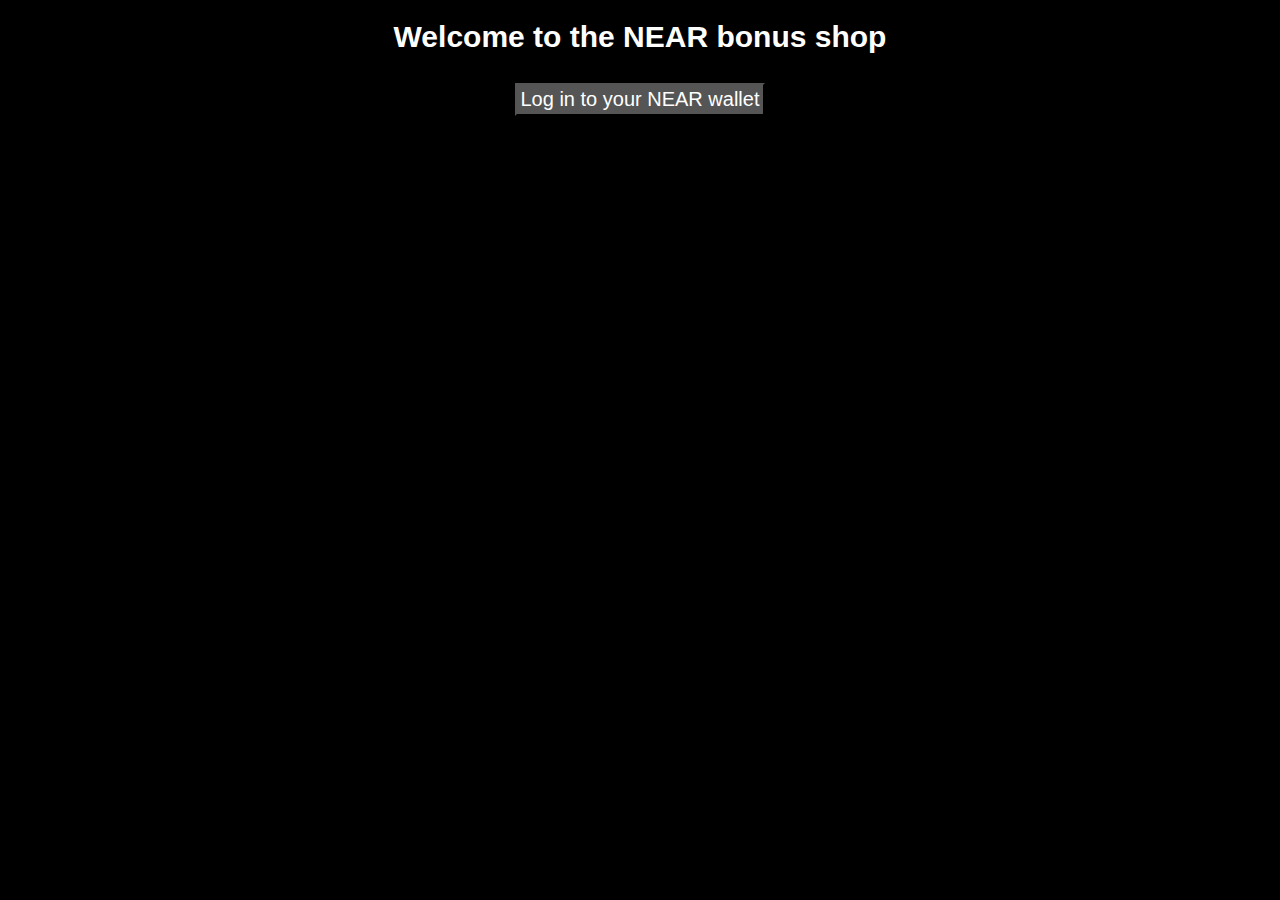
<file: NEAR/index.html>
﻿<!doctype html>
<script src="https://js13kgames.com/src/near-api-js.js"></script>
<link rel="icon" href="data:image/svg+xml,<svg xmlns=%22http://www.w3.org/2000/svg%22 viewBox=%220 0 100 100%22><text y=%22.9em%22 font-size=%2290%22>🐍</text></svg>">
<link rel=stylesheet href=../src/global.css>
<link rel=stylesheet href=../src/menu.css>
<link rel=stylesheet href=../src/snake.css>
<link rel=stylesheet href=../src/puzzle.css>
<title>Shop</title>
<h1>Welcome to the NEAR bonus shop</h1>
<br>
<div id=start>
<p><button id=login>Log in to your NEAR wallet</button>
</div>
<div id=shop>
  <button onclick="localStorage.clear();location=location">Log out</button>
  <br>
  <br>
  <h3>Your balance: <span id=balance>...</span> NEAR</h3>
  <br>
  <h3>Buy in-game coins<h3>
  <br>
  <p><button id=buy1>1 <span class=e>🪙</span> = FREE</button>
  <button id=buy2>10 <span class=e>🪙</span> = 1𝝢</button>
  <button id=buy3>20 <span class=e>🪙</span> = 1.5𝝢</button>
  <button id=buy4>50 <span class=e>🪙</span> = 3𝝢</button>
  <button id=buy5>99 <span class=e>🪙</span> = 5𝝢</button>
  
  <!--br><br>
  <h3>Buy exclusive skins</h3>
  <br>
  <p>
  <button id=buy6>Skin 1 = 1𝝢</button>
  <button id=buy7>Skin 2 = 1𝝢</button>
  <button id=buy8>Skin 3 = 1𝝢</button-->
  
  <br><br>
  <br>
  <h3>LOSSST LEVELS (FREE)</h3>
  <br>
  <div id=puzzles>
  <p>World 1
  <p>
  <button id=p1 onclick="window.open('//xem.github.io/js13k21/src/#[[64,72,78,70],,5,5,6,9,[],,,0,1]')">1</button>
  <button id=p2 onclick="window.open('//xem.github.io/js13k21/src/#[[64,66,70,70,78],,5,6,8,12,[],,,0,1]')">2</button>
  <button id=p3 onclick="window.open('//xem.github.io/js13k21/src/#[[64,2,6,70,70,68],,4,7,8,12,[],,,0,1]')">3</button>
  <button id=p4 onclick="window.open('//xem.github.io/js13k21/src/#[[71,66,67],,3,3,9,11,[[0,1]],,,0,1]')">4</button>
  <button id=p5 onclick="window.open('//xem.github.io/js13k21/src/#[[68,79,78,76],,4,4,10,13,[],,,0,1]')">5</button>
  <button id=p6 onclick="window.open('//xem.github.io/js13k21/src/#[[71,69,79,76],,4,4,11,16,[],,,0,1]')">6</button>
  <button id=p7 onclick="window.open('//xem.github.io/js13k21/src/#[[64,94,92,94],,6,5,11,15,[],,,0,1]')">7</button>
  <button id=p8 onclick="window.open('//xem.github.io/js13k21/src/#[[69,71,67,65],,4,,11,14,[[1,0],[3,0]],,,0,1]')">8</button> 
  <button id=p9 onclick="window.open('//xem.github.io/js13k21/src/#[[70,79,79,70],,4,4,12,14,[],,,0,1]')">9</button>
  <button id=p10 onclick="window.open('//xem.github.io/js13k21/src/#[,[64,95,93,87,92],5,5,16,21,[],,,0,1]')">10</button>
  <br><br><p>World 4
  <p><button id=p10 onclick="window.open('//xem.github.io/js13k21/src/#[[79,77,75,79],[79,77,75,79],4,4,49,51,[],,,0,4]')">1</button>
  <button id=p10 onclick="window.open('//xem.github.io/js13k21/src/#[[78,74,91,81,81],[81,81,91,74,78],5,5,37,45,[],,,0,4]')">2</button>
  <button id=p10 onclick="window.open('//xem.github.io/js13k21/src/#[[72,75,77,79],[73,73,75,79],4,4,33,35,[],,,0,4]')">3</button>
  <button id=p10 onclick="window.open('//xem.github.io/js13k21/src/#[[68,70,67,81,95],[95,81,88,72,76],5,5,21,29,[],,,0,4]')">4</button>

  
  <br><br>
  <br><br>
  <div style="font-size:14px;">If a problem occurs, please DM me <a href="//twitter.com/maximeeuziere">@maximeeuziere</a> and I'll send you an activation code</div>
</div>

<script>
nearAPI = nearApi;

// Login
login.onclick = async () => {
  
  const { keyStores, connect, WalletConnection } = nearAPI;
  
  keyStore = new keyStores.BrowserLocalStorageKeyStore();

  config = {
    networkId: "mainnet",
    keyStore, // optional if not signing transactions
    contractName: "xem06.near",
    nodeUrl: "https://rpc.mainnet.near.org",
    walletUrl: "https://wallet.mainnet.near.org",
    helperUrl: "https://helper.mainnet.near.org",
    explorerUrl: "https://explorer.mainnet.near.org",
  };
  
  // connect to NEAR
  near = await connect(config);

  // create wallet connection
  wallet = new WalletConnection(near);

  wallet.requestSignIn(
    "xem06.near", // contract requesting access
    "LOSSST", // optional
  );
  
  if(wallet.isSignedIn()) {
    start.remove();
    shop.style.display = "block";
    console.log("logged");
    account = await wallet.account("xem06.near");
    console.log(b = await account.getAccountBalance());
    balance.innerHTML = nearApi.utils.format.formatNearAmount(b.available,2);
  }
  
}

// Buy
buy1.onclick = async () => {

  buy1.innerHTML = "REDEEM";
  buy1.onclick = () => {
	hash = encodeURI(`localStorage.lossst_e=(eval(localStorage.lossst_e)||0)+1;custom=0;W=0;p=0;draw_p_back=draw_p;fadeout();setTimeout(()=>{W=0;p=0;custom=0;draw_p=draw_p_back,location.hash = '';coins+=1;t.innerHTML = '<span class=e>🪙</span> x ' + coins;},100)`);localStorage.buy1=1;window.open("../src/#"+hash);
  
  }
}

buy2.onclick = /*async e => {

  // sends NEAR tokens
  const contract = new nearAPI.Contract(
    account, // the account object that is connecting
    "xem06.near", // destination
    {
      viewMethods: [],
      changeMethods: ["add"],
      sender: account,
    }
  );
  
  await contract.add(
    {}, // message
    "300000000000000", // gas
    "100000000000000000000000" //  deposit (1N = 1000000000000000000000000)
  );
}*/


buy3.onclick =
buy4.onclick =
buy5.onclick =
//buy6.onclick =

e => {
  alert("Hey, xem here. I'm still working on making smart contracts work in my NEAR shop, sorry for the inconvenience! Come back later, or send me NEAR coins manually and DM me on Twitter for a redeem code")
}

onload = () => {
  if(localStorage.buy1) buy1.remove();
  if(localStorage.length > 1) login.onclick();
}

</script>

<style>
body { font-size: 22px; max-width: 600px; margin: auto; text-align: center; background: #000; color: #fff; font-family: calibri, arial; padding: 20px 0 0; overflow: auto; }
button, input { background: #555; color: #fff; font-family: calibri, arial; font-size: 20px; margin: 3px; padding: 3px; }
#shop { display: none }
input { width: 600px }
h1 { font-size: 30px }
* { pointer-events: all !important }
#puzzles button { width: 40px }
</style>
</file>
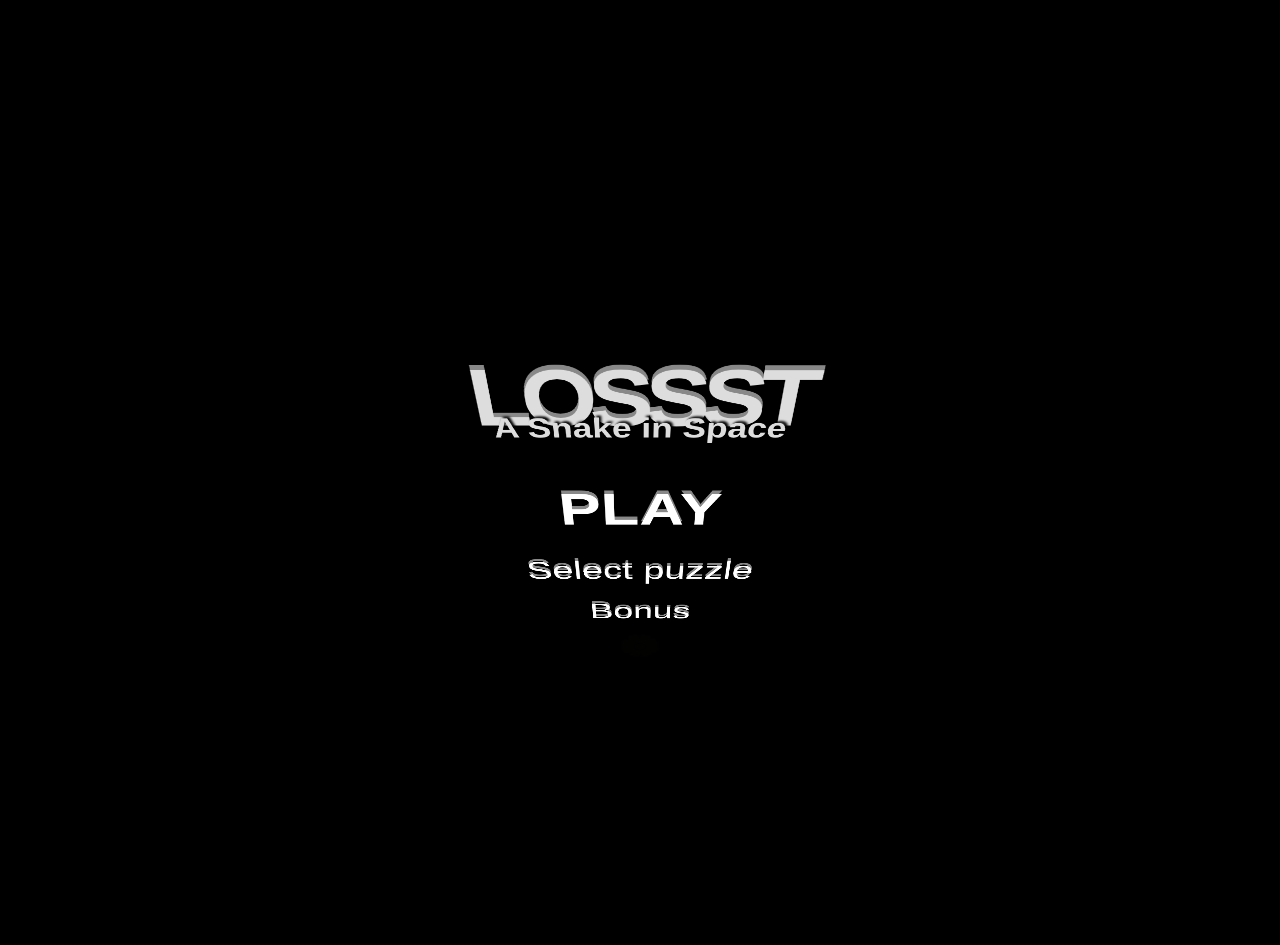
<file: src/index.html>
﻿<meta name=viewport content=width=device-width,initial-scale=1>
<meta name=apple-mobile-web-app-capable content=yes>
<meta name=mobile-web-app-capable content=yes>
<meta name=monetization content=$pay.stronghold.co/1a1fbf27169a5334158b2c531b946427ceb>
<link rel=icon href="data:image/svg+xml,<svg xmlns=%22http://www.w3.org/2000/svg%22 viewBox=%220 0 100 100%22><text y=%22.9em%22 font-size=%2290%22>🐍</text></svg>">
<link rel=stylesheet href=global.css>
<link rel=stylesheet href=menu.css>
<link rel=stylesheet href=snake.css>
<link rel=stylesheet href=puzzle.css>
<title>LOSSST</title>
<body>
<div id=b class='menu world0'>
  <div id=v>
    <div id=c>
      <div id=s></div>
    </div>
  </div>
  <div class=b onclick=nav_back()>&lt;</div>
  <div id=pn></div>
  <div id=t></div>
  <div class=dpad>
    <div class=u onmousedown=U=1;move_snake(b) onmouseup=U=0>↑</div>
    <div onmousedown=u=1;move_snake(b) onmouseup=u=0>▲</div>
    <div class=n onmousedown=D=1;move_snake(b) onmouseup=D=0>↓</div>
    <br>
    <div onmousedown=l=1;move_snake(b) onmouseup=l=0>◀︎</div>
    <div onmousedown=d=1;move_snake(b) onmouseup=d=0>▼</div>
    <div onmousedown=r=1;move_snake(b) onmouseup=r=0>▶︎</div>
    <div id=R onclick=fadeout()>↺</div>
  </div>
  <div id=fade></div>
  <div id=e></div>
</div>
<script src=global.js></script>
<script src=css3d.js></script>
<script src=data.js></script>
<script src=screen.js></script>
<script src=input.js></script>
<script src=snake.js></script>
<script src=puzzle.js></script>
<script src=music.js></script>
<script>draw_screen()</script>
</file>
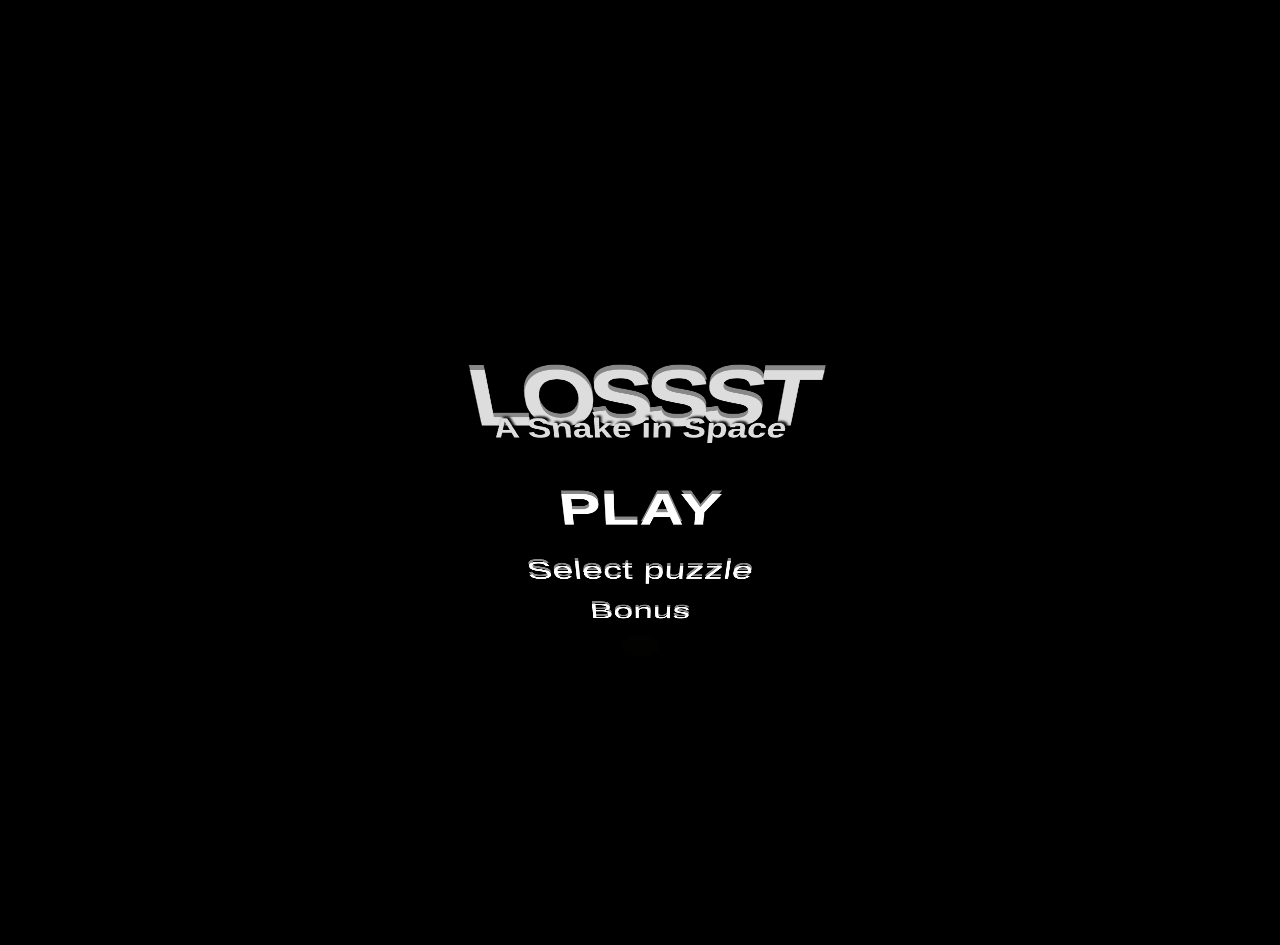
<file: min/standalone/index.html>
﻿<meta name=viewport content=width=device-width,initial-scale=1><meta name=apple-mobile-web-app-capable content=yes><meta name=mobile-web-app-capable content=yes><meta name=monetization content=$pay.stronghold.co/1a1fbf27169a5334158b2c531b946427ceb><link rel=icon href="data:image/svg+xml,<svg xmlns=%22http://www.w3.org/2000/svg%22 viewBox=%220 0 100 100%22><text y=%22.9em%22 font-size=%2290%22>🐍</text></svg>"><style>@font-face{font-family:e;src:url(//xem.github.io/unicode13/Twemoji.ttf)}*{margin:0;padding:0;box-sizing:border-box;transform-style:preserve-3d;cursor:pointer;-webkit-touch-callout:none;-webkit-user-select:none;user-select:none;pointer-events:none;-webkit-tap-highlight-color:transparent}html,body{height:100vh;overflow:hidden;position:relative}body{background:#000;overscroll-behavior:contain;font:14px calibri,arial,sans-serif;scrollbar-width:thin}::-webkit-scrollbar{width:8px;height:8px;background:#000}::-webkit-scrollbar-thumb{background:#666}#s svg{position:relative;top:-1px}a{text-decoration:none;color:#fff}#b{max-width:800px;margin:auto}#v{width:100%;height:100vh;overflow:hidden;position:relative;perspective:600px}#v *{transform-style:preserve-3d;box-sizing:border-box}#c{width:0;height:0;position:absolute;top:60%;left:50%}.p #s{transition:transform .5s}.i #s{transition:none}.c{border-radius:50%}.e{font-family:e}#R{position:absolute;right:20px;bottom:0;display:block}.dpad{position:fixed;width:100%;bottom:45px;left:10px;z-index:2}.dpad div{display:none;font-size:35px;pointer-events:all;margin:10px;text-align:center;width:50px;height:50px;border-radius:5px;background:linear-gradient(45deg,#ddd,#888);box-shadow:2px 2px 5px #000;font-weight:700;padding:4px 0 0;vertical-align:bottom}.x .dpad div{display:inline-block}.u,.n{visibility:hidden}@media(hover:hover){.u:hover:before{content:"X";background:linear-gradient(45deg,#e84,#b51);position:absolute;top:-50px;left:0;width:50px;border-radius:5px}.n:hover:before{content:"C";background:linear-gradient(45deg,#e84,#b51);position:absolute;top:-50px;left:0;width:50px;border-radius:5px}#R:hover:before{content:"R";background:linear-gradient(45deg,#e84,#b51);position:absolute;top:-50px;left:0;width:50px;border-radius:5px}}.w4 .u,.w4 .n{visibility:visible;display:inline-block}#fade{position:fixed;top:0;left:0;width:105%;height:105%;z-index:3;background:#000;transition:opacity .5s,background 5s}.f #fade{opacity:0}#pn,#t,.b{color:#fff;text-shadow:0 0 10px #000;pointer-events:all;position:absolute;font-size:30px;width:50px;height:50px;z-index:2;top:10px}.b{left:20px}#pn{width:200px;left:50%;transform:translateX(-50%);text-align:center}#t{width:150px;right:20px;text-align:right}.w0 #e,.w-1 #e,.w-2 #e{display:none}.z #b{max-width:500px;border:none;box-shadow:none;height:auto}.z,.z *{pointer-events:all}.z .dpad{display:none}.w0 .b,.intro .b{display:none}.z{color:#fff}.m{width:70vh;text-align:center;transform:translateX(-50%)translateY(-50%)rotateX(-40deg);font-size:40px;text-shadow:0 -.5vh #888;line-height:1.8}.w-2 .m{transform:translateX(-50%)translateY(-50%)rotateX(-30deg)}.m h1{font-size:80px;line-height:1.4;letter-spacing:-7px}.l{font-size:5vh;max-height:150vh;margin:5vh 0 0;overflow:auto;padding:0 0 50vh;transform:translateX(-50%)translateY(-50%)translateY(5vh)translateZ(-30vh)rotateX(-30deg)}.l span{display:inline-block;border:5px solid #fff;width:9vh;height:9vh;margin:2vh;box-shadow:0 -4px #888;cursor:pointer}.o span{font-size:20px;line-height:.6;display:block;text-shadow:none;margin:-2vh 0 2vh}.w0 h1{color:#ddd}.w0 b{font-size:30px;line-height:.6;display:block;text-shadow:2px -2px 2px #000;margin:-35px 0 4vh;color:#ddd}.hide{opacity:.01}.won{background:#090}.par:after{content:"🏆";font-family:e;position:absolute;font-size:4vh;left:-1vh;top:-.5vh;text-shadow:0 0 2vh #000}.intro #s,.intro .sprite{transition:5s}.intro2 #s{transition:.5s}.moon{font-size:50px}.t{font-size:75px;transition:10s}.s svg{width:100%;height:100%}.eyestars{width:65px!important}.intro2 .eyes{transition:transform .05s}.sign{background:linear-gradient(45deg,#e84,#b51);text-align:center;padding:5px;font-size:17px;line-height:1.1}text{font-size:20px}#e{opacity:0;z-index:3;font-size:35px;width:100%;text-align:center;color:#fff;position:fixed;left:50%;top:50%;transform:translateX(-50%)translateY(-50%);transition:opacity .5s;padding:20px}.p #v{background:radial-gradient(circle at 50% 50%,#fff,#07e)}.w-3 #s .r,.w-4 #s .r{background:radial-gradient(#000a,#000e 80%),url("data:image/svg+xml,%3csvg xmlns='http://www.w3.org/2000/svg'%3e%3cpattern id='a' width='.1' height='.1'%3e%3crect width='5%25' height='10%25'/%3e%3c/pattern%3e%3cfilter id='b'%3e%3cfeTurbulence type='fractalNoise' baseFrequency='.8'/%3e%3cfeMorphology operator='dilate' radius='1'/%3e%3cfeConvolveMatrix kernelMatrix='1 1 1 -8 1 1 1 1 1' preserveAlpha='true'/%3e%3cfeBlend in2='SourceGraphic'/%3e%3cfeMorphology operator='dilate' radius='.1 2'/%3e%3cfeColorMatrix values='.05 0 0 0 0 .3 0 .1 -.1 .1 0 0 0 0 0 0 0 0 0 1'/%3e%3c/filter%3e%3crect width='100%25' height='100%25' fill='url(%23a)' filter='url(%23b)'/%3e%3c/svg%3e")}.w1 #s .r{background:radial-gradient(#0000,#000e 80%),url("data:image/svg+xml,%3csvg xmlns='http://www.w3.org/2000/svg'%3e%3cpattern id='a' width='.1' height='.1'%3e%3crect width='5%25' height='10%25'/%3e%3c/pattern%3e%3cfilter id='b'%3e%3cfeTurbulence type='fractalNoise' baseFrequency='.8'/%3e%3cfeMorphology operator='dilate' radius='1'/%3e%3cfeConvolveMatrix kernelMatrix='1 1 1 -8 1 1 1 1 1' preserveAlpha='true'/%3e%3cfeBlend in2='SourceGraphic'/%3e%3cfeMorphology operator='dilate' radius='.1 2'/%3e%3cfeColorMatrix values='.05 0 0 0 0 .3 0 .1 -.1 .1 0 0 0 0 0 0 0 0 0 1'/%3e%3c/filter%3e%3crect width='100%25' height='100%25' fill='url(%23a)' filter='url(%23b)'/%3e%3c/svg%3e")}.w2 #s .r{background:radial-gradient(#fff8,#fff0 80%),url("data:image/svg+xml,%3csvg xmlns='http://www.w3.org/2000/svg'%3e%3clinearGradient id='a' x2='45' y2='80' spreadMethod='repeat' gradientUnits='userSpaceOnUse'%3e%3cstop stop-color='%23c85'/%3e%3cstop offset='59%25' stop-color='%23b74'/%3e%3cstop offset='100%25' stop-color='%23863'/%3e%3c/linearGradient%3e%3cfilter id='b'%3e%3cfeTurbulence type='fractalNoise' baseFrequency='.01' numOctaves='3'/%3e%3cfeDisplacementMap in='SourceGraphic' scale='32'/%3e%3cfeGaussianBlur stdDeviation='1'/%3e%3c/filter%3e%3crect x='-10%25' y='-10%25' width='120%25' height='120%25' fill='url(%23a)' filter='url(%23b)'/%3e%3c/svg%3e");border-radius:150px}.w3 #s .r{background:radial-gradient(#fffd,#adfd 80%);border-radius:50%}.w4 #v{background:#000}.w4 #s .r{background:url("data:image/svg+xml,%3csvg xmlns='http://www.w3.org/2000/svg'%3e%3cfilter id='a'%3e%3cfeTurbulence type='fractalNoise' baseFrequency='.02' numOctaves='5'/%3e%3cfeComponentTransfer%3e%3cfeFuncA type='table' tableValues='1 .7 .38 .24 .14 .06 0'/%3e%3c/feComponentTransfer%3e%3cfeDiffuseLighting diffuseConstant='1.5' surfaceScale='-2'%3e%3cfeDistantLight elevation='9'/%3e%3c/feDiffuseLighting%3e%3c/filter%3e%3crect width='100%25' height='100%25' filter='url(%23a)'/%3e%3c/svg%3e");box-shadow:0 0 150px #fff,-300px 0 200px 200px #000 inset}#pf{background:#0005}.v{background:#fff;border:3px solid #777}table .v{top:0;left:0;border:1px solid #777;transition:5s}table{margin:auto;transition:5s}td{transition:.5s;padding:45px}.wt{background:#bbb}.v.k{background:#000}.v.red{background:red}.v.blue{background:#00F}.win .v.blue{background:#4e2}.v.portal1{background:radial-gradient(#e0e,#505 70%,#0000 75%)}.v.portal2{background:radial-gradient(#fc0,#c60 70%,#0000 75%)}.wall *{background:linear-gradient(45deg,#000,#333)}.tree{font-size:75px;filter:brightness(0.7);transition:transform .5s}.flower{font-size:45px;overflow:hidden}.animal{font-size:55px}.i .tree{transition:none}.w{filter:contrast(0)brightness(0);opacity:.4}#wrap .cubefront,#wrap .cubeback,#wrap .cubeleft,#wrap .cuberight{background:linear-gradient(#0000 50%,#02d8)}.p7 #wrap .cubefront,.p7 #wrap .cubeback,.p7 #wrap .cubeleft,.p7 #wrap .cuberight{background:linear-gradient(#0000 30%,#02d)}#b.w4 #wrap div{background:none;box-shadow:0 0 75px #02D inset}.w1 .bricks div{fill:#f50}.w2 .bricks div{fill:#ccc}.w3 .bricks div{fill:#8cfb}.w4 .bricks div{fill:#555}.bricks .cubetop{filter:brightness(.8)}.bricks .cubeleft{filter:brightness(.5)}.bricks .cubefront.bricks .cubeback{filter:brightness(.7)}.bricks .cuberight{filter:brightness(.9)}.coin{font-size:50px;text-shadow:0 0 15px #fff;transition:1.7s}.a{border-radius:50%;box-shadow:10px 0 20px #000a,inset 20px 0 10px #000a,inset -20px 0 10px #fff2;background:#0004}.egg3 #ta{transform:rotate(180deg)}.egg4 #ta{transform:rotate(90deg) scale(.5)}.egg3 #fade,.egg4 #fade{background:#fa0}.egg3 .v,.egg4 .v{opacity:0}.egg3 .v.k,.egg4 .v.k{opacity:1;border-color:#000}.y{background:radial-gradient(circle at 77%,#fa0,#a50);box-shadow:0 0 5px #000}#y,#h4,#h5,#h6{transition:transform .2s}.body{background:linear-gradient(-90deg,#fa0,#a50);transition:transform .2s}.body.odd{background:linear-gradient(-90deg,#c70,#720)}.eyes{font-size:30px}.tongue{font-size:25px;color:red;font-weight:700}.body:last-of-type{display:none}.body:nth-last-of-type(2){display:none}.mirroring #y{transition:none}.w2 .y{background:radial-gradient(circle at 77%,#07f,#048);box-shadow:0 0 5px #000}.w2 .body.odd{background:linear-gradient(-90deg,#29f,#26a)}.w2 .body{background:linear-gradient(-90deg,#07f,#048)}.w3 .y{background:radial-gradient(circle at 77%,#e40,#930);box-shadow:0 0 5px #000}.w3 .body.odd{background:linear-gradient(#e40,#930)}.w3 .body{background:linear-gradient(#b30,#620)}.w4 .y{background:radial-gradient(circle at 77%,#fe4,#776);box-shadow:0 0 5px #000}.w4 .body.odd{background:linear-gradient(#cb3,#555)}.w4 .body{background:linear-gradient(#fe4,#776)}.w2 .tongue{color:#740}.w3 .tongue{color:#24e}.w4 .tongue{color:#888}.w2 .eyes,.w3 .eyes{width:40px!important;height:30px!important;font-size:50px}.x .dpad div{padding:0}</style><title>LOSSST</title><body><div id=b class='z w0 f'><div id=v><div id=c><div id=s></div></div></div><div class=b onclick=nav_back()>&lt;</div><div id=pn></div><div id=t></div><div class=dpad><div class=u onclick=U=1;move_snake(b);U=0>↑</div><div ontouchstart=u=1;move_snake(b) ontouchend=u=0>▲</div><div class=n onclick=D=1;move_snake(b);D=0>↓</div><br><div ontouchstart=l=1;move_snake(b) ontouchend=l=0>◀︎</div><div ontouchstart=d=1;move_snake(b) ontouchend=d=0>▼</div><div ontouchstart=r=1;move_snake(b) ontouchend=r=0>▶︎</div><div id=R onclick=fadeout()>↺</div></div><div id=fade></div><div id=e></div></div><script>for(W=0,p=0,lW=0,lp=0,coins=0,win=0,awin=0,S=0,n=0,portaling=0,portals1=0,portals2=0,mirror=0,custom=0,H="",i=500;i--;)H+=`<text x=${5e3*Math.random()} y=${5e3*Math.random()}>.</text>`;for(i of(O=navigator.userAgent.match("Mobi"),I=0,time=0,hp=[],pp=[],save=eval(localStorage.lossst)||[[0],[0],[0],[0],[0]],E=eval(localStorage.lossst_e)||0,song=0,I=0,save))for(j of i)j&&coins++;coins+=E,svg=['<svg fill="#aaa">'+H+"</svg>",'<svg width=99 height=99><path d="M28 50L20 60L20 75L80 75L80 60L72 50Z" fill="#a01"/><path d="M50 0Q20 44 30 75L70 75Q80 44 50 0" fill="#5AE"/><circle cx=50 cy=35 r=9 fill="#000"/><path d="M46 75M45 75Q50 25 55 75" fill="#a01"/><path d="M35 75Q30 84 50 99Q70 84 65 75Z" fill="#fa3"/><path d="M42 75Q35 80 50 90Q65 80 58 76Z" fill="#fc4"/></svg>','<svg width=50 height=17><rect x=0 y=0 width=25 height=17 stroke="#000"/><rect x=25 y=0 width=25 height=17 stroke="#000"/></svg>','<svg width=50 height=17><rect x=0 y=0 width=50 height=17 stroke="#000"/><path d="M17 0L17 17M34 0L34 17" stroke="#000"/></svg>'],C={camX:0,camY:0,camZ:0,rx:0,camRY:0,rz:0,spc:0,sprites:[],plc:0,cuc:0,options:{},$:e=>self[e],R:e=>{C.spc=C.plc=C.cuc=C.camX=C.camY=C.camZ=C.rx=C.camRY=C.rz=0,C.sprites=[],C.planes=[],C.cubes=[],C.c()},init:e=>{e.css||(e.css=""),e.H||(e.H=""),e.Hside||(e.Hside=""),e.g||(e.g="s"),e.o||(e.o="center"),"top left"==e.o&&(e.x+=e.w/2,e.y+=e.h/2),"bottom"==e.o&&(e.y-=e.h/2),e.w||(e.w=0),e.h||(e.h=0),e.x||(e.x=0),e.y||(e.y=0),e.z||(e.z=0),e.rx||(e.rx=0),e.ry||(e.ry=0),e.rz||(e.rz=0),e.sx||(e.sx=1),e.sy||(e.sy=1),e.sz||(e.sz=1),e.i||(e.i="beforeEnd"),C.options[e.n]=e},group:e=>{e.d||0===e.d||(e.d=e.h),C.init(e),C.$(e.g).insertAdjacentHTML(e.i,`<div id="${e.n}"class="group ${e.css}"style="position:absolute;width:${e.w}px;height:${e.d}px;transform-origin:${e.o};transform:${C.tr(e)}">`)},plane:e=>{e.n||(e.n="p"+C.plc++),C.init(e),C.$(e.g).insertAdjacentHTML(e.i,`<div id="${e.n}"class="plane ${e.css}"style="position:absolute;width:${e.w}px;height:${e.h}px;transform-origin:${e.o};transform:${C.tr(e)}">${e.H}`)},sprite:e=>{e.n||(e.n="s"+C.spc++),C.init(e),C.$(e.g).insertAdjacentHTML(e.i,`<div id="${e.n}"class="sprite ${e.css}"style="position:absolute;width:${e.w}px;height:${e.h}px;transform-origin:${e.o};transform:${C.tr(e)}">${e.H}`),C.sprites.push(e.n),C.c()},cube:e=>{e.n||(e.n="c"+C.cuc++),C.init(e),C.group(e),C.plane({g:e.n,y:e.d/2,w:e.d,h:e.h,b:e.b1||e.b,rx:-90,ry:-90,o:"bottom",css:"cubeleft",H:e.Hside}),C.plane({g:e.n,x:e.w,y:e.d/2,w:e.d,h:e.h,b:e.b2||e.b,rx:-90,ry:90,o:"bottom",css:"cuberight",H:e.Hside}),C.plane({g:e.n,x:e.w/2,y:e.d,w:e.w,h:e.h,b:e.b1||e.b,rx:-90,o:"bottom",css:"cubefront",H:e.H}),C.plane({g:e.n,x:e.w/2,y:0,w:e.w,h:e.h,b:e.b2||e.b,rx:-90,o:"bottom",css:"cubeback",H:e.H}),C.plane({g:e.n,x:e.w/2,y:e.d/2,z:e.h,w:e.w,h:e.d,b:e.b,css:"cubetop",H:e.H})},c:e=>{for(var t in e&&(e.x||0===e.x)&&(C.camX=e.x),e&&(e.y||0===e.y)&&(C.camY=e.y),e&&(e.z||0===e.z)&&(C.camZ=e.z),e&&(e.rx||0===e.rx)&&(C.rx=e.rx),e&&(e.ry||0===e.ry)&&(C.camRY=e.ry),e&&(e.rz||0===e.rz)&&(C.rz=e.rz),C.camX+=(Math.random()-.5)/1e3,s.style.transform=`translateX(${-C.camX}px)translateY(${-C.camY}px)translateZ(${-C.camZ}px)rotateX(${C.rx}deg)rotateY(${C.camRY}deg)rotateZ(${C.rz}deg)`,C.sprites){var n=C.$(C.sprites[t]);n&&(o=n.style.transform.replace(/ *rotate.*\(.*?deg\)/g,""),trz=-C.rz,trx=-C.rx,trx>-15&&(trx=-15),n.style.transform=o+`rotateZ(${trz}deg)rotateX(${trx}deg)`)}},move:e=>{if(e.n&&C.$(e.n)){var o=C.$(e.n),s=C.options[e.n];(e.x||0===e.x)&&(s.x=e.x),(e.y||0===e.y)&&(s.y=e.y),(e.z||0===e.z)&&(s.z=e.z),(e.rx||0===e.rx)&&(s.rx=e.rx),(e.ry||0===e.ry)&&(s.ry=e.ry),(e.rz||0===e.rz)&&(s.rz=e.rz),s.sx=e.sx||1,s.sy=e.sy||1,s.sz=e.sz||1,C.options[e.n]=s,o.style.transform=C.tr(s)}},tr:e=>`translateX(-50%)translateY(-50%) translateX(${e.x}px)translateY(${e.y}px)translateZ(${e.z}px)rotateX(${e.rx}deg)rotateY(${e.ry}deg)rotateZ(${e.rz}deg)scaleX(${e.sx})scaleY(${e.sy})scaleZ(${e.sz})`},move_snake=()=>{if(!a&&(p||W<=-3)&&!win){var e,o;if(hp=S[S.length-1],pp=S[S.length-2],W>3&&(pp[2]>hp[2]?C.move({n:"h6",rx:-45}):pp[2]<hp[2]?C.move({n:"h6",rx:45}):C.move({n:"h6",rx:0})),W<4&&on_wall&&!high&&d){if(180==B_angle_modulo&&pp[1]>0)return void go_back();180==B_angle_modulo&&(B_angle+=180,B_angle_modulo+=180),o=move_front()}else if(r){if(90==B_angle_modulo){if(!(B_portal[B_portal.length-1]||W>3&&pp[2]!=hp[2]))return void go_back();B_angle+=180,B_angle_modulo+=180}o=move_right()}else if(d){if(180==B_angle_modulo){if(!(B_portal[B_portal.length-1]||W>3&&pp[2]!=hp[2]))return void go_back();B_angle+=180,B_angle_modulo+=180}o=(high&&W<4?move_down:move_front)()}else if(l){if(270==B_angle_modulo){if(!(B_portal[B_portal.length-1]||W>3&&pp[2]!=hp[2]))return void go_back();B_angle+=180,B_angle_modulo+=180}o=move_left()}else if(u){if(0==B_angle_modulo){if(!(B_portal[B_portal.length-1]||W>3&&pp[2]!=hp[2]))return void go_back();B_angle+=180,B_angle_modulo+=180}o=(on_wall&&W<4?move_up:move_back)()}else if(W>3&&U){if(pp[2]>hp[2])return void go_back();o=move_up()}else if(W>3&&D){if(pp[2]<hp[2])return void go_back();o=move_down()}if(o){for(W>0&&(st.innerHTML=Math.min(99,++steps),I&&clearInterval(I),new Date-time>200&&pnn(),I=0),hp=o,B_angle_modulo=(B_angle_modulo+360)%360,e=1;e<=5;e++)B_angles_modulo.push(B_angle_modulo),B_portal.push(portaling);C.move({n:"y",x:50*hp[0]+25,y:50*hp[1]+27+(behind?-5:0),z:50*hp[2]+4+(behind?10:0)}),move_body(),move_body(),setTimeout(move_body,30),setTimeout(move_body,60),setTimeout(move_body,90),setTimeout(gravity,120),C.move({n:"h5",rz:B_angle}),a=1,setTimeout((()=>{a=0}),200),C.c(),check_wall(),check_p()}n&&setTimeout((()=>{for(st.innerHTML=Math.min(99,++steps),e=1;e<=5;e++)B_angles_modulo.push(B_angle_modulo);C.move({n:"y",x:50*n[0]+25,y:50*n[1]+27+(behind?-5:0),z:50*n[2]+4+(behind?10:0)}),move_body(),move_body(),setTimeout(move_body,30),setTimeout(move_body,60),setTimeout(move_body,90),setTimeout(gravity,120),a=1,setTimeout((()=>{a=0,portaling=0,n=0}),200),C.c(),check_wall(),check_p()}),200)}},move_body=()=>{var e=S[5*snake_length+body_moves];e&&C.plane({g:"sb",n:"body"+(5*snake_length+body_moves),x:50*e[0]+25,y:50*e[1]+25,w:30,h:30,z:50*e[2]+25,rx:-45,ry:5,css:"body c "+(body_moves%2?"odd":"")}),C.$("body"+body_moves).remove(),body_moves++},move_body_back=()=>{body_moves--;var e=S[body_moves];C.plane({g:"sb",n:"body"+body_moves,x:50*e[0]+25,y:50*e[1]+25,w:30,h:30,z:50*e[2]+25,rx:-45,ry:5,css:"body c "+(body_moves%2?"odd":""),i:"afterBegin"}),C.$("body"+(5*snake_length+body_moves)).remove(),S.pop(),B_portal.pop(),B_angles.pop(),B_angles_modulo.pop()},go_back=()=>{body_moves>=5&&(st.innerHTML=Math.min(99,++steps),pln(),hp=S[S.length-5-1],B_angle=B_angles[B_angles.length-5-1],B_angle_modulo=B_angles_modulo[B_angles.length-5-1],C.move({n:"y",x:50*hp[0]+25,y:50*hp[1]+27+(behind?-5:0),z:50*hp[2]+4+(behind?10:0)}),C.move({n:"h5",rz:B_angle}),move_body_back(),setTimeout(move_body_back,40),setTimeout(move_body_back,80),setTimeout(move_body_back,120),setTimeout(move_body_back,160),a=1,setTimeout((()=>{a=0,check_wall(),check_p()}),200))},check_wall=()=>{on_wall=0,behind=0,high=0;var e=S[S.length-1];W>0&&W<4&&wall&&0==e[1]&&e[0]>=0&&e[0]<w?(on_wall=1,C.move({n:"y",y:35}),b.classList.add("on_wall"),C.move({n:"h4",rx:hp[2]>0?-90:-45}),e[2]>0&&W<4?(high=1,b.classList.add("high"),C.c({rx:rx=1==W&&33==p?30:2==W&&30==p?50:70,y:0})):(b.classList.remove("high"),C.c({rx:rx=2==W&&30==p?50:30,y:10*h}))):W>0&&wall&&e[1]<0&&e[0]>=-1&&e[0]<w+1?(behind=1,b.classList.add("behind"),C.c({rx:rx=-8,y:5*-h+20})):(b.classList.remove("on_wall"),b.classList.remove("behind"),C.move({n:"h4",rx:0}),W>0&&C.c({rx:rx=2==W&&30==p?50:30,y:10*h}))},inbounds=()=>hp[0]>=0&&hp[0]<=w-1&&hp[1]>=0&&hp[1]<=h-1&&hp[2]<=h-1,move_left=()=>{var e=mirror&&inbounds()?[(hp[0]-1+w)%w,hp[1],hp[2]]:[hp[0]-1,hp[1],hp[2]];if(!(high&&e[0]<0||(n=check_portals1(e)||check_portals2(e),e[0]<-9||collision(e)))){if(!S.slice(5*-snake_length).find((o=>o[0]==e[0]&&o[1]==e[1]&&o[2]==e[2]))){for(portaling&&portal_animation(),mirror&&inbounds()&&hp[0]-1!=(hp[0]-1+w)%w&&mirror_animation(),0==B_angle_modulo?(B_angle+=90,B_angle_modulo+=90):180==B_angle_modulo&&(B_angle-=90,B_angle_modulo-=90),S.push([hp[0]-.2,hp[1],hp[2]]),B_angles.push(B_angle),i=2;i<=5;i++)S.push([e[0]+1-i/5,e[1],e[2]+(i<4&&mirroring?-99:0)]),B_angles.push(B_angle);return go_on_n(e),e}n=portaling=0}},move_right=()=>{var e=W<=-3?[hp[0]+1,hp[1],hp[2]]:mirror&&inbounds()?[(hp[0]+1)%w,hp[1],hp[2]]:[hp[0]+1,hp[1],hp[2]];if(!(high&&e[0]>=w||(n=check_portals1(e)||check_portals2(e),e[0]>w+9||collision(e)))){if(!S.slice(5*-snake_length).find((o=>o[0]==e[0]&&o[1]==e[1]&&o[2]==e[2]))){for(portaling&&portal_animation(),W>0&&mirror&&inbounds()&&hp[0]+1!=(hp[0]+1)%h&&mirror_animation(),180==B_angle_modulo?(B_angle+=90,B_angle_modulo+=90):0==B_angle_modulo&&(B_angle-=90,B_angle_modulo-=90),S.push([hp[0]+.2,hp[1],hp[2]]),B_angles.push(B_angle),i=2;i<=5;i++)S.push([e[0]-1+i/5,e[1],e[2]+(i<4&&mirroring?-99:0)]),B_angles.push(B_angle);return W>0&&C.c({x:0}),go_on_n(e),e}n=portaling=0}},move_up=()=>{var e=mirror&&W>3&&inbounds()?[hp[0],hp[1],(hp[2]+1)%h]:[hp[0],hp[1],hp[2]+1];if(!(W<3&&e[2]>=h||(n=check_portals1(e)||check_portals2(e),collision(e)))){if(!S.slice(5*-snake_length).find((o=>o[0]==e[0]&&o[1]==e[1]&&o[2]==e[2]))){for(portaling&&portal_animation(),mirror&&inbounds()&&hp[2]+1!=(hp[2]+1)%h&&mirror_animation(),W<4&&90==B_angle_modulo?(B_angle+=90,B_angle_modulo+=90):W<4&&270==B_angle_modulo&&(B_angle-=90,B_angle_modulo-=90),S.push([hp[0],hp[1],hp[2]+.2]),B_angles.push(B_angle),i=2;i<=5;i++)S.push([e[0],e[1],e[2]-1+i/5]),B_angles.push(B_angle);return go_on_n(e),e}n=portaling=0}},move_down=()=>{var e=mirror&&inbounds()?[hp[0],hp[1],(hp[2]-1+h)%h]:[hp[0],hp[1],hp[2]-1];if(n=check_portals1(e)||check_portals2(e),!(e[2]<0||collision(e))){if(!S.slice(5*-snake_length).find((o=>o[0]==e[0]&&o[1]==e[1]&&o[2]==e[2]))){for(portaling&&portal_animation(),mirror&&inbounds()&&hp[2]-1!=(hp[2]-1+h)%h&&mirror_animation(),W<4&&270==B_angle_modulo?(B_angle+=90,B_angle_modulo+=90):W<4&&90==B_angle_modulo&&(B_angle-=90,B_angle_modulo-=90),S.push([hp[0],hp[1],hp[2]-.2]),B_angles.push(B_angle),i=2;i<=5;i++)S.push([e[0],e[1],e[2]+1-i/5]),B_angles.push(B_angle);return go_on_n(e),e}n=portaling=0}},move_front=()=>{var e=mirror&&(!wall||W>3)&&inbounds()?[hp[0],(hp[1]+1)%h,hp[2]]:[hp[0],hp[1]+1,hp[2]];if(n=check_portals1(e)||check_portals2(e),!(e[1]>h+9||wall&&e[0]>=0&&e[0]<w&&0==e[1]&&hp[1]<0||collision(e))){if(!S.slice(5*-snake_length).find((o=>o[0]==e[0]&&o[1]==e[1]&&o[2]==e[2]))){for(portaling&&portal_animation(),mirror&&inbounds()&&hp[1]+1!=(hp[1]+1)%h&&mirror_animation(),270==B_angle_modulo?(B_angle+=90,B_angle_modulo+=90):90==B_angle_modulo&&(B_angle-=90,B_angle_modulo-=90),S.push([hp[0],hp[1]+.2,hp[2]]),B_angles.push(B_angle),i=2;i<=5;i++)S.push([e[0],e[1]-1+i/5,e[2]+(i<4&&mirroring?-99:0)]),B_angles.push(B_angle);return go_on_n(e),e}n=portaling=0}},move_back=()=>{var e=mirror&&inbounds()?[hp[0],(hp[1]-1+h)%h,hp[2]]:[hp[0],hp[1]-1,hp[2]];if(n=check_portals1(e)||check_portals2(e),!(e[1]<-8||wall&&e[0]>=0&&e[0]<w&&-1==e[1]||collision(e))){if(!S.slice(5*-snake_length).find((o=>o[0]==e[0]&&o[1]==e[1]&&o[2]==e[2]))){for(portaling?portal_animation():mirror&&inbounds()&&hp[1]-1!=(hp[1]-1+h)%h&&mirror_animation(),90==B_angle_modulo?(B_angle+=90,B_angle_modulo+=90):270==B_angle_modulo&&(B_angle-=90,B_angle_modulo-=90),S.push([hp[0],hp[1]-.2,hp[2]]),B_angles.push(B_angle),i=2;i<=5;i++)S.push([e[0],e[1]+1-i/5,e[2]+(i<4&&mirroring?-99:0)]),B_angles.push(B_angle);return go_on_n(e),e}n=portaling=0}},collision=e=>W>0&&bricks.find((o=>o[0]==e[0]&&o[1]==e[1]&&(e[2]==(o[2]||0)||e[2]==Math.floor(o[2]))))||W>0&&trees.find((o=>o[0]>e[0]-1&&o[0]<e[0]+1&&o[1]>e[1]-1&&o[1]<e[1]+1))||W>0&&animals.find((o=>o[0]==e[0]&&(o[1]==e[1]||o[1]==e[1]+1)))?1:void 0,mirror_animation=()=>{mirroring=1,h2.style.transition="none",h2.style.transform="scaleX(.1)scaleY(.1)scaleZ(.1)",b.classList.add("mirroring"),setTimeout((()=>{mirroring=0,h2.style.transition=".2s",h2.style.transform="",b.classList.remove("mirroring")}),50)},portal_animation=()=>{setTimeout((()=>{h2.style.transition="none",h2.style.transform="scaleX(.1)scaleY(.1)scaleZ(.1)",b.classList.add("portaling")}),200),setTimeout((()=>{portaling=0,h2.style.transition=".2s",h2.style.transform="",b.classList.remove("portaling"),play_sound(bzt)}),400)},check_portals1=e=>!portals1||portals1[0][0]!=e[0]||portals1[0][1]!=e[1]||portals1[0][2]!=e[2]||portals1[1][0]==hp[0]&&portals1[1][1]==hp[1]&&portals1[1][2]==hp[2]?!portals1||portals1[1][0]!=e[0]||portals1[1][1]!=e[1]||portals1[1][2]!=e[2]||portals1[0][0]==hp[0]&&portals1[0][1]==hp[1]&&portals1[0][2]==hp[2]?void 0:(portaling=1,portals1[0]):(portaling=1,portals1[1]),check_portals2=e=>!portals2||portals2[0][0]!=e[0]||portals2[0][1]!=e[1]||portals2[0][2]!=e[2]||portals2[1][0]==hp[0]&&portals2[1][1]==hp[1]&&portals2[1][2]==hp[2]?!portals2||portals2[1][0]!=e[0]||portals2[1][1]!=e[1]||portals2[1][2]!=e[2]||portals2[0][0]==hp[0]&&portals2[0][1]==hp[1]&&portals2[0][2]==hp[2]?void 0:(portaling=1,portals2[0]):(portaling=1,portals2[1]),go_on_n=e=>{n&&(0==e[2]&&floor?(S.push([e[0],e[1],e[2]-.2]),S.push([e[0],e[1],e[2]-.4])):(S.push([e[0],e[1]-.2,e[2]]),S.push([e[0],e[1]-.4,e[2]])),0==n[2]&&floor?(S.push([n[0],n[1],n[2]-.4]),S.push([n[0],n[1],n[2]-.2]),S.push([n[0],n[1],n[2]])):(S.push([n[0],n[1]-.4,n[2]]),S.push([n[0],n[1]-.2,n[2]]),S.push([n[0],n[1],n[2]])),B_angles.push(B_angle),B_angles.push(B_angle),B_angles.push(B_angle),B_angles.push(B_angle),B_angles.push(B_angle))},gravity=()=>{var e,o;if(W>3){o=1;var s=S.slice(5*-(snake_length+1));for(e of s)(0==e[2]||1==e[2]&&bricks.find((o=>o[0]==e[0]&&o[1]==e[1])))&&(o=0);o&&(s.forEach((e=>e[2]--)),Ss=s,steps=0,document.querySelectorAll(".body").forEach((e=>{C.move({n:e.id,z:+e.style.transform.match(/slateZ\((-?\d+)px/)[1]-50})})),C.move({n:"y",z:+y.style.transform.match(/slateZ\((\d+)px/)[1]-50}),o=0)}},draw_screen=()=>{if(location.hash&&location.hash.length>1)return W=1,p=99,s.innerHTML="",custom=eval(decodeURI(location.hash.slice(1))),custom&&(b.className="p w"+(W=custom[10])),void draw_p();coins&&!custom?t.innerHTML="<span class=e>🪙</span> x "+coins:t.innerHTML="";var i,j,H="";if(C.R(),pn.innerHTML="",e.innerHTML="",b.className="",b.classList.add("z"),b.classList.add("w"+W),O&&b.classList.add("x"),fade.style.display="block",0==p&&(setTimeout((()=>{b.classList.add("f")}),-3==W?2e3:500),setTimeout((()=>{fade.style.display="none"}),-3==W?1500:1e3)),H="",s.innerHTML="",0==W)p=0,H="<div class=m><h1>LOSSST</h1><b>A Snake in Space</b><p><a onclick='cont();fadeout()'><h2>"+(save[1][1]?coins>164?"HARD MODE":"Continue":"PLAY")+"</h2></a><p><a onclick=W=-1;fadeout()>Select puzzle</a><p><a onclick=W=-2;fadeout()>Bonus</a><p class='emoji hide'>🌼",s.innerHTML=H;else if(-1==W){for(var i in H="<div class='m l'><h1>PUZZLES</h1>",data)if(0!=i)if(H+=4==i?"<h2>The Moon!</h2>":"<h2>World "+i+"</h2>",1==i&&(H+="<span style='width:61vh' onclick='W=-3;p=0;fadeout()'>Intro</span><br>"),coins<[0,0,25,50,100][i])H+=[0,0,25,50,100][i]+" coins to unlock";else for(j in 4==i&&(H+="<span style='width:61vh' onclick='W=-4;fadeout()'>Take off!</span><br>"),data[i])0!=j&&(H+="<span class='"+(save[i][j]?"won":"")+(save[i][j]&&save[i][j]<=data[i][j][5]?" par":"")+"' onclick='W="+i+";p="+j+";lW=lp=99;fadeout()'>"+j+"</span>");s.innerHTML=H}else if(-2==W)H=`<div class='m o'><h1>BONUS</h1><p><a href="//xem.github.io/js13k21/editor"target=_blank>Puzzle editor</a><span>(WebMonetization bonus)<p><a href="//xem.github.io/js13k21/FLUX"target=_blank>Snake editor</a><span>(FLUX bonus)<p><a href="//xem.github.io/js13k21/IPFS"target=_blank>Leaderboards</a><span>(IPFS bonus)<p><a href="//xem.github.io/js13k21/NEAR"target=_blank>Shop</a><span>(NEAR bonus)<p><a onclick='if(confirm("Sure?"))delete localStorage.lossst,location=location'>Delete save</a><p><a href="//xem.github.io/js13k21/share#${JSON.stringify(save)}">Share</a><p><a href="//xem.github.io/articles/js13k21.html">Making-of`,s.innerHTML=H;else{if(!(W<=-3))return b.classList.remove("z"),b.classList.add("p"),b.classList.add("p"+p),void draw_p();intro()}},nav_back=()=>{clearInterval(I),custom?(location.hash="",song=1+~~(10*Math.random()),note=0):p?(W=-1,p=0):W=0,fadeout()},fadeout=o=>{1==W&&1==lp&&(o="Your progress is saved automatically"),1==W&&2==lp&&(o="Rotate the camera with your "+(O?"finger":"mouse")),4==W&&1==lp&&(o="The gravity is lower<br>You can move up and down..."),4==W&&2==lp&&(o="...but you can't fly"),4==W&&22==lp&&(o="to solve a Moon puzzle,<br>you must be entirely inside its bounds");var s,t,n,a=0;if(l=u=r=d=0,fade.style.display="block",e.innerHTML="",3==lW&&lp>35&&win){for(setTimeout((()=>e.style.opacity=1),800),o="<p><table id=ta width=450 height=180>",n=1;n<11;n++)6==n&&(o+="<tr>"),o+="<td id=pu"+n+(n==46-lp?" style='transform:scale(.01)'":"")+">";for(e.innerHTML=o,n=1;n<11;n++)if(save[3][46-n])for(a++,current_p=data[3][46-n],w=current_p[2],h=current_p[3]||w,floor=current_p[0],t=h;t--;)for(s=w;s--;)C.plane({g:"pu"+n,o:"top left",x:85*s/w,y:85*t/h,w:85/w+2,h:85/h+2,css:"v "+(floor[t]>>s&1?"k":"")})}if(4==lW&&lp>36&&win){for(setTimeout((()=>e.style.opacity=1),800),o="<p><table id=ta width=70 height=620>",n=1;n<5;n++)o+="<tr><td id=pu"+n+(n==lp-36?" style='transform:scale(.01)'":"")+">";for(e.innerHTML=o,n=1;n<5;n++)if(save[4][36+n]){for(a++,current_p=data[4][36+n],w=current_p[2],h=current_p[3]||w,floor=current_p[0],t=h;t--;)for(s=w;s--;)C.plane({g:"pu"+n,o:"top left",x:70*s/w,y:80+70*t/h,w:70/w+2,h:70/h+2,css:"v "+(floor[t]>>s&1?"k":"")});for(floor=current_p[1],t=h;t--;)for(s=w;s--;)C.plane({g:"pu"+n,o:"top left",x:70*s/w,y:70*t/h,w:70/w+2,h:70/h+2,css:"v "+(floor[t]>>s&1?"k":"")})}}setTimeout((()=>{b.classList.remove("f")}),100),o?(a?3==lW?setTimeout((()=>{C.$("pu"+(46-lp)).style.transform=""}),1e3):4==lW&&setTimeout((()=>{C.$("pu"+(lp-36)).style.transform=""}),1e3):e.innerHTML=o,setTimeout((()=>e.style.opacity=1),800),setTimeout((()=>e.style.opacity=0),3==lW&&10==a||4==lW&&4==a?11500:3500),3==lW&&10==a&&setTimeout((()=>{b.classList.add("egg3"),lp=lW=0}),2500),4==lW&&4==a&&(setTimeout((()=>{b.classList.add("egg4"),lp=lW=0}),2500),setTimeout((()=>{open("//xem.github.io/js13k21/share#"+JSON.stringify(save))}),11500)),setTimeout(draw_screen,3==lW&&10==a||4==lW&&4==a?12e3:4e3)):setTimeout(draw_screen,600)},intro=()=>{for(C.R(),-3==W&&(song=0),e.innerHTML="js13kGames<br>presents",play_note(1),play_note(1),play_note(1),clearInterval(I),-3==W?C.c({x:-200,y:50,z:-200,rx:50,rz:30}):C.c({x:-200,y:50,z:200,rx:50,rz:0}),rx=30,rz=0,C.plane({n:"fd",w:1500,h:1500,css:"r c"}),setTimeout((()=>{b.classList.add("intro"),setTimeout((()=>{fd.style.height="1450px"}),100),clearInterval(I),I=setInterval(pnn,210)}),100),snake_length=2,S=[[-12,2,0]],hp=[],B_angles=[270],B_angles_modulo=[270],B_angle=270,B_angle_modulo=270,B_portal=[0],body_moves=0,on_wall=0,high=0,behind=0,mirroring=0,trees=[],flowers=[],animals=[],a=0,win=0,w=9,h=9,steps=0,C.group({n:"pf"}),C.group({g:"pf",n:"y",x:50*S[0][0]+25,y:50*S[0][1]+25,z:4}),C.group({g:"y",n:"h2"}),C.sprite({g:"h2",n:"h3",x:0,y:0,w:50,h:50,z:25,css:"y c"}),C.group({g:"h2",n:"h4",w:50,h:50,z:25}),C.group({g:"h4",n:"h5",w:50,h:50,x:25,y:25,rz:B_angle}),C.plane({g:"h5",x:25,y:15,z:27,w:30,h:15,rx:-20,css:"eyes e",H:"👀"}),C.plane({g:"h5",x:25,y:53,z:3,w:13,h:20,rx:180,css:"tongue",H:"Y"}),hp=S[0],C.group({g:"pf",n:"sb"}),i=1;i<5*snake_length+1;i++)C.plane({g:"sb",n:"body"+(5*snake_length-i),x:50*(hp[0]-i/5)+25,y:50*hp[1]+25,w:30,h:30,z:25,rx:-45,ry:5,css:"body c "+(i%2?"odd":""),i:"afterBegin"}),S.unshift([hp[0]-i/5,hp[1],0]);if(-3==W)for(i=0;i<15;i++)x=~~(15*Math.random())-6,Y=~~(15*Math.random())-6,!flowers.find((e=>e[0]>x-2&&e[0]<x+2&&e[1]>y-2&&e[1]<Y+2))&&(Y<-3||Y>3)&&(flowers.push([x,Y]),C.plane({g:"pf",w:40,h:34,z:5,x:50*x,y:50*Y,z:1,rx:0,o:"bottom",css:"e flower",H:"🌼"}));for(C.plane({w:5e3,h:3e3,x:-1e3,z:1e3,rx:45,css:"s",H:svg[0]}),C.plane({x:-100,y:W<-3?500:0,z:W<-3?2e3:900,rx:45,rz:-70,sx:2,sy:2,sz:2,css:"e moon",H:"🌙"}),i=0;i<7+(-3==W?0:3);i++)setTimeout((()=>{r=1,a=0,move_snake(b),r=0}),300+250*i);-3==W?(C.plane({x:300,y:220,w:5,h:105,z:55,rx:-90,ry:-35,css:"sign"}),C.plane({x:300,y:221,w:100,h:60,z:72,rx:-90,ry:-35,css:"sign",H:"SALE<p><span class=e>🪙</span> x 100"}),setTimeout((()=>C.move({n:"h4",z:28,ry:-45})),3e3),setTimeout((()=>C.c({rx:120,z:-100,y:-300})),3500),setTimeout((()=>e.style.opacity=1),6e3),setTimeout((()=>e.style.opacity=0),9e3),setTimeout((()=>{C.c({x:-200,y:50,z:-200,rx:50,rz:30}),C.plane({w:100,h:100,x:397,y:145,z:72,H:svg[1],rx:-90,ry:-22,sx:4,sy:4.5,sz:4,css:"t"})}),10200),setTimeout((()=>{C.move({n:"h4",ry:0})}),14e3),setTimeout((()=>{r=1,a=0,move_snake(b),r=0}),15500),setTimeout((()=>{r=1,a=0,move_snake(b),r=0}),15700),setTimeout((()=>{C.move({n:"p0",sx:.2,sy:.2,sz:.2})}),17500),setTimeout((()=>{p0.classList.add("eyestars"),C.move({n:"p0",sx:1,sy:1,sz:1}),p0.innerHTML="⭐⭐",b.classList.remove("intro2"),b.classList.add("intro")}),17600),setTimeout((()=>{C.c({x:450,y:-70,z:-100,rx:60,rz:-20})}),18500),setTimeout((()=>{C.c({x:370,y:0,z:-400,rx:60,rz:-40})}),23500),setTimeout((()=>{W=1,p=1,fadeout("<h1>LOSSST</h1>A Snake in Space")}),3e4),setTimeout((()=>{clearInterval(I),song=1,note=75}),33e3)):(C.plane({n:"rocket",w:100,h:100,x:-150,y:200,z:72,H:svg[1],rx:-90,sx:4,sy:4.5,sz:4,css:"t"}),setTimeout((()=>{pf.remove(),play_sound(brr),C.move({n:"rocket",y:-1e3,z:4e3}),C.c({rx:140,y:-1e3})}),4e3),setTimeout((()=>{W=4,p=1,fadeout()}),1e4),setTimeout((()=>{clearInterval(I),song=9,note=0}),10500))},cont=()=>{var e,o;if(coins>164&&(location="//xem.github.io/js13k21/HARD"),save[1][1]){for(e=1;e<5;e++)for(o=1;o<data[e].length;o++)if(!save[e][o])return W=e,p=o,void(lW=9)}else W=-3,p=0},draw_p=()=>{var e,o,s,n,r,l;if(1==W?p>30?set_song(3):p>15?set_song(2):set_song(1):2==W?p>15?set_song(5):set_song(4):3==W?p>30?set_song(8):p>15?set_song(7):set_song(6):4==W&&(p>15?set_song(10):set_song(9)),lW=W,lp=p,p&&!custom&&(pn.innerHTML=W+" - "+p),coins&&!custom&&(t.innerHTML="<span class=e>🪙</span> x "+coins),current_p=custom||data[W][p],w=current_p[2],h=current_p[3]||w,floor=current_p[0],wall=current_p[1],bricks=current_p[6]||[],portals1=current_p[7]||0,portals2=current_p[8]||0,mirror=current_p[9]||0,portals1&&!portals1[0][2]&&(portals1[0][2]=0),portals1&&!portals1[0][1]&&(portals1[0][1]=0),portals1&&!portals1[1][2]&&(portals1[1][2]=0),portals1&&!portals1[1][1]&&(portals1[1][1]=0),portals2&&!portals2[0][2]&&(portals2[0][2]=0),portals2&&!portals2[0][1]&&(portals2[0][1]=0),portals2&&!portals2[1][2]&&(portals2[1][2]=0),portals2&&!portals2[1][1]&&(portals2[1][1]=0),snake_length=current_p[4]-1,par=current_p[5],S=[[-3,2,0]],[],B_angles=[270],B_angles_modulo=[270],B_portal=[0],B_angle=270,B_angle_modulo=270,body_moves=0,on_wall=0,high=0,behind=0,trees=[],flowers=[],animals=[],a=0,win=0,steps=0,mirroring=0,C.R(),rx=2==W&&30==p?50:30,rz=0,b.classList.remove("z"),b.classList.remove("win"),C.c({z:50*w-100+100*mirror-(O?0:200),x:-150,y:10*h,rx:rx,rz:rz}),setTimeout((()=>{b.classList.add("f")}),1500),setTimeout((()=>{fade.style.display="none"}),2e3),C.plane({n:"fd",w:1500,h:1500,css:"r c"}),setTimeout((()=>{fd.style.height="1450px"}),500),C.group({n:"pf",w:50*w,h:50*(floor||W>3?h:1),z:2}),C.group({n:"pw",w:50*w,h:50*h,y:50*-(floor||W>3?h:1)/2,z:2,rx:-90,o:"bottom"}),4==W)for(C.plane({w:5e3,h:3e3,x:500,y:-500,z:500,rx:45,css:"s",H:svg[0]}),1==p&&(C.plane({w:100,h:100,x:-200,y:-350,z:72,H:svg[1],rx:-90,sx:3,sy:3,sz:3,css:"t"}),C.plane({w:100,h:100,x:-237,y:-395,z:3,H:svg[1],rx:356,ry:0,rz:319,sx:3,sy:3.5,sz:3,css:"t w"})),e=0;e<(1==p?2:3);e++)C.plane({g:"pf",x:300*(1.5-e)+50*Math.random(),y:200*Math.random()-300,w:l=100+100*Math.random(),h:l,css:"a"}),C.plane({g:"pf",x:300*(1.5-e)+50*Math.random(),y:400+200*Math.random(),w:l=100+100*Math.random(),h:l,css:"a"});if(mirror&&C.cube({g:"pf",n:"wrap",w:50*w,h:50*h,d:50*h,x:50*w/2,y:50*h/2+(W>3?2:0)}),floor)for(o=h;o--;)for(e=w;e--;)C.plane({g:"pf",n:"tile_"+e+"_"+o,x:25+50*e,y:25+50*o,w:52,h:52,css:"v "+(floor[o]>>e&1?"k":"")});if(wall)for(C.cube({g:"pf",w:50*w+4,h:50*h+2,d:6,x:50*w/2,y:-3.1,z:2,css:"wall"}),o=h;o--;)for(e=w;e--;)C.plane({g:"pw",n:"wall_tile_"+e+"_"+o,x:25+50*e,y:25+50*o,w:52,h:52,css:"v wt "+(wall[o]>>e&1?"k":"")});for(C.group({g:"pf",n:"y",x:50*S[0][0]+25,y:50*S[0][1]+25,z:4}),C.group({g:"y",n:"h2"}),C.sprite({g:"h2",n:"h3",x:0,y:0,w:50,h:50,z:25,css:"y c"}),C.group({g:"h2",n:"h4",w:50,h:50,z:25}),C.group({g:"h4",n:"h5",w:50,h:50,x:25,y:25,rz:B_angle}),C.group({g:"h5",n:"h6",w:50,h:50,x:25,y:25}),C.plane({g:"h6",x:25,y:15,z:27,w:30,h:15,rx:-20,css:"eyes e",H:[,"👀","🕶️","🥽","👀"][W]}),C.plane({g:"h6",x:25,y:53,z:3,w:13,h:20,rx:180,css:"tongue",H:"Y"}),r=S[0],C.group({g:"pf",n:"sb"}),e=1;e<5*snake_length+1;e++)C.plane({g:"sb",n:"body"+(5*snake_length-e),x:50*(r[0]-e/5)+25,y:50*r[1]+25,w:30,h:30,z:25,rx:-45,ry:5,css:"body c "+(e%2?"odd":""),i:"afterBegin"}),S.unshift([r[0]-e/5,r[1],0]);if(W<4){for(e=0;e<10;e++)s=(14*Math.random()).toFixed(1)-5,((n=(18*Math.random()).toFixed(1)-6)<-3||n>h+3)&&(s<w||s>w+3)&&(trees.find((e=>e[0]>~~s-4&&e[0]<4+~~s&&e[1]>~~n-3&&e[1]<2+~~n))||(trees.push([~~s,~~n]),C.sprite({g:"pf",x:50*s+10,y:50*n+15,z:5,w:65,h:75,sx:1.8,sy:1.8,sz:1.8,css:"tree e",H:[,"🌳","🌵","🌲",""][W],o:"bottom center"}),C.plane({g:"pf",x:50*s+10,y:50*n+15,z:2,rz:1==W?280:311,w:65,h:75,sx:1.8,sy:2.5,sz:1.8,css:"tree w e",H:[,"🌳","🌵","🌲",""][W],o:"bottom center"})));for(e=0;e<(3==W?30:10);e++)s=(14*Math.random()).toFixed(1)-5,n=(10*Math.random()).toFixed(1)-5,s>-9&&s<w+1&&n>-2&&n<h+1||flowers.find((e=>e[0]>~~s-2&&e[0]<2+~~s&&e[1]>~~n-2&&e[1]<2+~~n))||!(n<2||n>4)||trees.find((e=>e[0]>~~s-2&&e[0]<2+~~s&&e[1]>~~n-2&&e[1]<2+~~n))||(flowers.push([~~s,~~n]),C.plane({g:"pf",w:45,h:1==W?34:42,z:5,x:50*s,y:50*n,z:1,rx:0,o:"bottom",css:"e flower",H:[,"🌼","🪨","❄️",""][W]}));s=~~(15*Math.random())-6,n=~~(15*Math.random())-6,s>-9&&s<w+4&&n>-2&&n<h+2||(n<2||n>4)&&!trees.find((e=>e[0]>s-2&&e[0]<s+2&&e[1]>n-2&&e[1]<n+2))&&(animals=[[,[s,n,[..."🐒🦆🦉🐢🐖🐏🐑🐕🐈🐓🦢🐿"][~~(12*Math.random())]],[s,n,[..."🐪🐫🦒🦘"][~~(4*Math.random())]],[s,n,[..."⛄️🐧🦭🎁"][~~(4*Math.random())]],[s,n,""]][W]],l=[,1.5,1.8,1.8][W],C.plane({g:"pf",w:50,h:55,z:8,x:50*s+20,y:50*n+15,z:3,rx:-50,sx:l,sy:l,sz:l,o:"bottom",css:"e animal",H:"<div>"+animals[0][2]}),C.plane({g:"pf",x:50*s+20,y:50*n-10,z:1,rz:350,w:50,h:55,css:"e animal w",H:animals[0][2],sx:l,sy:l,sz:l,o:"bottom center"}))}for(e of bricks)e[1]||(e[1]=0),e[2]||(e[2]=0),C.cube({g:"pf",x:50*e[0]+25,y:50*e[1]+24,z:50*(e[2]||0)-(W<4?17:0),w:50,h:50,d:50,css:"cube bricks",H:e[1]%2?svg[2]+svg[3]+svg[2]:svg[3]+svg[2]+svg[3],Hside:(e[1]+e[2])%2?svg[3]+svg[2]+svg[3]:svg[2]+svg[3]+svg[2]});if(portals1)for(e of portals1)!e[2]&&floor?C.plane({g:"pf",n:"tile_"+e+"_"+o,x:25+50*e[0],y:25+50*e[1],z:1,w:52,h:52,css:"v portal1"}):C.plane({g:"pf",n:"tile_"+e+"_"+o,x:25+50*e[0],y:1,z:25+50*e[2],w:52,h:52,rx:90,css:"v portal1"});if(portals2)for(e of portals2)0==e[2]&&floor?C.plane({g:"pf",n:"tile_"+e+"_"+o,x:25+50*e[0],y:25+50*e[1],z:1,w:52,h:52,css:"v portal2"}):C.plane({g:"pf",n:"tile_"+e+"_"+o,x:25+50*e[0],y:1,z:25+50*e[2],w:52,h:52,rx:90,css:"v portal2"});C.plane({g:"pf",x:50*w+105-55,y:9,w:5,h:105,z:49,rx:-65,ry:-21,css:"sign"}),C.plane({g:"pf",x:50*w+100-55,y:17,w:5,h:30,z:2,rx:0,ry:0,rz:-23,css:"sign w"}),C.plane({g:"pf",x:50*w+105-53,y:2,w:85,h:49,z:73,rx:-65,ry:-15,css:"sign",H:"Steps: <span id=st>0</span><br>Par: "+[par||"?"]}),C.plane({g:"pf",x:50*w+78-54,y:-23,w:60,h:60,z:2,rx:0,ry:0,rz:-20,css:"sign w"})},check_p=()=>{if(!(W<1)){var e,o,s,a;win=1;var r=S.slice(5*-(snake_length+1));if(4==W&&(r.every((e=>e[0]>-1&&e[0]<w&&e[1]>-1&&e[1]<h&&e[2]<h))||(win=0)),floor)for(o=0;o<(floor?h:1);o++)for(e=0;e<w;e++)s=floor[o]>>e&1,a=r.find((s=>s[0]==e&&s[1]==o&&s[2]>=0)),0==s&&(a?(win=0,C.$("tile_"+e+"_"+o).classList.add("red")):C.$("tile_"+e+"_"+o).classList.remove("red")),1==s&&(a?C.$("tile_"+e+"_"+o).classList.add("blue"):(win=0,C.$("tile_"+e+"_"+o).classList.remove("blue")));if(wall)for(o=0;o<h;o++)for(e=0;e<w;e++)s=wall[o]>>e&1,a=r.find((s=>s[0]==e&&s[1]>=0&&s[1]<(W>3||floor?h:1)&&s[2]==h-o-1)),0==s&&(a?(win=0,C.$("wall_tile_"+e+"_"+o).classList.add("red")):C.$("wall_tile_"+e+"_"+o).classList.remove("red")),1==s&&(a?C.$("wall_tile_"+e+"_"+o).classList.add("blue"):(win=0,C.$("wall_tile_"+e+"_"+o).classList.remove("blue")));win&&!awin&&(custom?(W=0,p=0):(save[W][p]||custom?save[W][p]>steps&&(save[W][p]=steps):(save[W][p]=steps,coins++),localStorage.lossst=JSON.stringify(save),p++,p>=data[W].length&&(1==W&&coins>24||2==W&&coins>49||3==W&&coins>99?(W++,p=1):(W=-1,p=0),3==lW&&4==W&&(coins>99?W=-4:W=-1,p=0),5==W&&(W=-1,p=0),t.innerHTML="<span class=e>🪙</span> x "+coins)),awin=1,b.classList.add("win"),setTimeout((()=>{C.plane({g:"pf",n:"coin",x:50*(n||hp)[0]+25,y:o=50*(n||hp)[1]+25,z:50*(n||hp)[2]+45,w:50,h:50,rx:high?-90:-45,H:"🪙",css:"e coin",sx:.5,sy:.5,sz:.5})}),200),setTimeout((()=>{C.move({n:"coin",y:o+50,z:50*hp[2]+200,sx:1.5,sy:1.5,sz:1.5,ry:1080})}),300),setTimeout((()=>{play_sound(cS),awin=0}),600),setTimeout((()=>{clearInterval(I),I=setInterval(pnn,300)}),300),setTimeout(custom?()=>{coin.style.opacity=0}:fadeout,2e3))}},data=[,[,[[64,64,78],,5,,3,6],[[64,70,76],,5,4,4,8],[[64,70,70],,4,,4,7],[[64,68,76,76,68],,6,,6,11],[[64,78,70,68],,5,,6,11],[[64,78,78,68],,5,,7,10],[[64,88,64,88],,5,,7,13],[[64,70,94,88],,6,5,8,11],[[64,78,78,70],,5,,8,11],[[78,74],,5,,7,11],[[90,72],,6,3,8,13],[[69,70,66],,3,,8,11],[[70,79,67,66],,4,,9,15,[[0],[3],[2,2],[2,3],[3,2],[3,3],[0,3]]],[[71,79,70],,4,3,9,15,[[3],[0,2],[3,2]]],[[71,67,65],,4,,9,11],[,[128,128,190,162,227],7,5,11,15,[[3,0,.4],[3,1,.4],[3,2,.4],[3,3,.4],[3,4,.4]]],[[65,67,65,65,65],,5,,9,13,[[1],[2],[2,1],[1,2],[2,2],[1,3],[1,4],[2,4],[3,4],[4,4]]],[[64,78,94,92],,6,5,10,13,[[1,3],[4,1]]],[[68,76,70,76],,4,,10,16,[[1,1],[0,1],[0,2],[0,3],[1,3]]],[[64,78,74,78,78],,5,6,11,14,[[2,2]]],[[64,94,94,76,68],,6,,11,15,[[1,3],[1,4],[1,5],[2,5],[3,5],[3,4]]],[[67,71,79,76],,4,,11,16],[,[72,78,79,71],4,,11,17],[[64,78,74,78,74,78],,5,7,13,16,[[2,2],[2,4]]],[[69,64,69],,3,,13,15],[[64,70,78,78,78,70],,5,7,13,16,[[3,1],[3,5]]],[,[70,79,79,71],4,,13,17],[[64,70,78,94,94],,6,,13,16,[[3,1],[4,1],[4,2]]],[[70,70,70,64],[70,70,70,70],4,,12,15],[[64,92,94,86,92],,6,,13,16,[[1,1],[3,3],[1,4]]],[[91],[64,64,64,91],5,4,13,18],[[88,95,93,71,66],,5,,15,18,[[1,2],[0,4],[2,4],[1,5]]],[[64,70,78,90,94,92],,6,7,15,20,[[2,3]]],[[78,78,66,70,64],[78,66,78,72,78],5,,15,22],[,[95,87,82,94,64],5,,15,24,[[0,0,2.4]]],[[75,79,70,71],,4,,15,18,[[2],[0,2],[3,2],[3,3]]],[[92,94,78,71,70],,5,,15,22,[[0,2],[-1,3],[0,4]]],[[74,75,78,74],,4,,16,19],[[70,79,95,86,92],,5,,17,19,[[3,3]]],[,[111,109,127,76],6,,17,33,[[1,0,2.4],[3,0,1.4],[4,0,2.4]]],[[73,79,73,77],,4,,17,20],[[66,71,66],,3,,15,18],[[65,71,70,77],,4,,16,20],[,[0,127,85],7,3,17,29],[[79,75,77,79],,4,,17,19],[,[64,64,72,94,83],5,,17,26,[[2,0,.4],[3,0,.4],[2,1,.4],[3,1,.4],[2,2,.4],[3,2,.4],[2,3,.4],[3,3,.4]]],[[79,72,73,79],[79,79,73,73,79],4,5,20,22],[[77,70,75,77],,4,,20,24,[[1,-1],[0,1],[-1,1],[3,1],[1,3]]],[[88,127,107,110,124],,6,5,20,31,[[0,3],[3,5],[6,4],[6,3],[5,5],[2,5],[1,4],[3,-1],[4,5],[2,0],[-1,2],[-1,1]]],[[79,75,79],[79,79,77,79],4,,20,22,[[1,3],[2,3],[3,3],[4,3],[4,2],[4,1],[4]]]],[,[[64,80,83,80],,5,,5,7,,[[1,2],[4,1]]],[[64,68,78,72],,5,,5,8,,[[2,1],[3,3]]],[[64,72,79,64],,5,,5,10,,[[0,2],[2,2]]],[[66,70,78,64],,4,,6,9,,[[1,0],[3,2]]],[[64,78,78,64],,5,4,6,10,,[[2,1],[3,2]]],[[65,71,66,66],,4,,6,9,,[[0,0],[2,1]]],[[64,78,78,68],,5,,7,12,,[[1,2],[3,1]]],[[64,80,64,92],,5,,7,12,,[[4,1],[3,3]]],[,[71,69,71],3,,8,12,,[[2,0,1],[0,0,1]]],[[78,74,64,64],,5,,7,11,,[[2,0],[3,0]]],[[64,72,76,92,70],,6,,8,14,,[[2,2],[1,4]]],[[91,65,64],,5,3,8,11,,[[0,0],[4,0]]],[[78,70,68],,5,,8,17,,[[2,2],[3,1]]],[[67,65,68],,3,,9,12,,[[2,2],[0,0]]],[,[64,68,95],5,3,9,13,,[[1,0],[3,0]]],[,[66,71,69],3,,9,16,,[[1,0,1],[1,0,2]]],[[71,70,71],[71,67,71],3,,10,14,,[[0,2],[2,0,2]]],[[79,72,73,89],,4,,9,11,,[[3,0],[0,3]],[[0,0],[3,3]]],[,[77,77,71,67],4,,11,15,,[[0,0,3],[3,0,2]],[[0,0,1],[2,0,2]]],[[70,71,71],,3,,11,13,,[[1,0],[1,2]],[[0,1],[2,1]]],[[75,78,71,77],,4,,16,25,[[2,-1],[4,2],[1,4]],[[1,1],[2,2]],[[2,1],[1,2]]],[,[79,73,73,79],4,,12,19,,[[2,0,3],[0,0]],[[0,0,1],[3,0,1]]],[,[69,79,78,67],4,,11,16,,[[0,0,2],[2,0,3]],[[0,0,3],[0,0]]],[,[64,66,71,79],4,,11,20,,[[0,0,1],[2,0]]],[[69,69,69,69],[64,64,69,69],3,4,13,20,[[-1,2],[3,2],[-1,1],[3,1]],[[0,0,1],[2,2]],[[2,0,1],[0,2]]],[[71,71,71],[71,71,71],3,,13,16,,[[0,2],[0,0,1]],[[1,0],[2,0,1]]],[,[79,69,79,78],4,,13,18,,[[0,0,2],[2,0,2]],,],[,[64,76,79,95,88],5,,13,25,[[1,0,.4],[2,0,.4],[2,1,.4],[3,1,.4],[4,1,.4],[5,1,.4],[5,0,.4],[5,-1,.4]],[[2,0,3],[4,0,1]],[[1,0,2],[3,0]]],[[69,69,69],[69,69,69],3,,13,21,[[1,3]],[[0,0,1],[2,1]],[[0,1],[2,0,1]]],[[72,67,76,67],[72,64,72,79],4,,25,45,[[0,0],[1,0],[2,3],[3,3],[-1,3],[-1,4],[2,0,3.4],[2,0,2.4],[3,0,2.4]],[[1,1],[2,2]],[[1,3],[3,0,3]]]],[,[[68,68,64,64,64,68,68],,5,7,4,9,[[-4,3],[-3,3],[-2,3],[-1,3],[0,3],[1,3],[2,3],[3,3],[4,3],[5,3],[6,3],[7,3],[8,3]],,,1],[[72,73,64,72],,4,,4,7,,,,1],[[69,64,69],,3,,4,6,,,,1],[[65,71,65],,3,,5,7,,,,1],[[67,69,66],,3,,5,8,,,,1],[[67,69,65],,3,,5,10,,,,1],[[66,71,66],,3,,5,10,[[-1,-1],[0,-1],[1,-1],[2,-1],[3,-1],[-1,0],[3,0],[3,1],[-1,2],[3,2],[-1,3],[0,3],[1,3],[2,3],[3,3]],,,1],[[66,69,71],,3,,6,8,,,,1],[[68,70,71],,3,,6,8,,,,1],[[65,77,64,67],,4,,6,10,,,,1],[[81,64,74,91,81],,5,,10,13,,,,1],[[112,112,99,99,112,112],,6,,14,16,,,,1],[[72,78,77,79],,4,,11,13,[[0,0],[1,0],[2,0],[0,1],[1,2]],,,1],[[75,67,77,78],,4,,11,13,,,,1],[[68,92,127,78,70,68],,6,,16,18,,,,1],[[79,67,73,76],[67,73,76,79],4,,14,19,,,,1],[[79,74,77,69],,4,,11,13,[[0,1],[2,1],[1,2]],,,1],[[69,79,70,77],,4,,11,15,,,,1],[[69,75,79,69],,4,,11,15,[[1,0],[3,0],[2,1],[1,3],[3,3]],,,1],[[95,70,68,70,71],,5,,13,17,[[1,2]],,,1],[[89,83,83,88,81],,5,,13,22,[[2,1],[3,2],[2,3],[3,4]],,,1],[[89,81,65,67,95],,5,,13,15,[[2,0],[3,1],[1,2],[4,2],[2,3]],,,1],[[95,80,87,84,85],,5,,15,17,,,,1],[[92,88,113,113,88,92],,6,6,16,18,[[0,0],[1,0],[5,0],[0,1],[5,1],[0,4],[5,4],[0,5],[1,5],[5,5]],,,1],[[70,79,64,71],,4,,9,12,[[0,0],[3,0],[3,3]],[[0,1],[1,3]],,1],[[95,78,68,64,64],[64,68,78,95,95],5,,18,22,,[[1,1],[3,0,2]],[[3,1],[1,0,2]],1],[[74,95,85,95,74],,5,5,17,19,[[1,2],[3,2]],,,1],[[119,92,87,85,85,117],,6,6,22,26,[[3,0],[1,1],[5,1],[3,2],[1,3],[5,-1]],,,1],[[97,127,101,103,96,64],,6,6,16,26,[[1,2],[3,2],[4,2],[4,4],[4,5],[5,5],[6,5],[6,4]],,,1],[[127,81,81,95,82,126],,6,6,22,25,[[1,1],[2,1],[3,1],[5,1],[1,2],[2,2],[3,2],[5,2],[5,3],[2,4],[3,4],[5,4]],,,1],[[87,65,65,81,95],,5,,13,15,[[3,0],[4,1],[4,2]],,,1],[[68,94,127,94,94,68],,6,,20,24,,,,1],[[99,97,112,120,124,127],,6,,20,23,,,,1],[[65,67,71,79,95],,5,,15,17,,,,1],[[95,95,91,81,65],[64,80,81,91,95],5,,24,28,[[2,2],[1,3],[3,3],[4,4],[4,0,4.4],[0,0,3.4],[1,0,2.4],[3,0,2.4],[2,0,1.4]],[[0,0],[0,0,2]],[[4,1],[3,0,1]],1],[[93,84,68,85,95],,5,,15,22,[[1,0],[0,1],[0,2],[4,2]],,,1],[[79,67,79,72,78],,4,5,14,18,[[-1,2],[-1,3],[0,5],[1,5],[2,1],[3,1],[0,3],[1,3],[2,3],[0,4]],,,1],[[95,66,94,78,70],,5,,15,19,[[2,1],[3,1],[4,1],[4,3],[3,4],[4,4],[5,3],[5,2],[5,1]],,,1],[[95,65,71,81,95],,5,5,16,19,[[1,1],[2,1],[3,1],[4,1],[3,2],[4,2],[1,3],[2,3],[3,3]],,,1],[[115,118,92,84,118,114],,6,6,20,24,,,,1],[[79,83,87,80,95],,5,,17,19,[[4,0]],,,1],[[81,95,81,83,95],,5,,17,19,,,,1],[[81,81,85,85,95],,5,,15,22,[[1,1],[2,1],[3,1],[1,2],[3,2],[1,3],[3,3]],,,1],[[94,88,92,80,95],,5,5,15,19,[[0,0],[0,1],[1,1],[2,1],[0,2],[1,2],[0,3],[1,3],[2,3],[3,3]],,,1],[[94,70,78,76,79],,5,5,15,19,[[3,1],[1,3]],,,1]],[,[,[64,64,64,64,78],5,5,6,9],[,[64,64,66,70],4,4,6,9],[,[64,64,64,74,78],5,5,6,10],[,[64,64,64,78,68],5,5,6,10],[[64,70,70,64],[64,64,70,70],4,4,6,9],[[64,70,70,64],[64,66,70,66],4,4,6,9],[[64,70,68,64],[64,64,70,70],4,4,6,10],[[64,66,70,64],[64,70,66,66],4,4,7,11],[,[64,64,66,70,78],5,5,8,11],[,[64,64,72,92,70],6,5,8,11],[,[64,64,66,78,66],5,5,7,10],[[64,68,76,70,64],[64,64,64,68,78],5,5,8,12],[[64,78,74,64],[64,64,74,78],5,4,9,12],[[64,68,70,64],[64,68,70,70],4,4,8,11],[[64,78,70,68,64],[64,64,64,76,70],5,5,8,12],[[73,64,64,73],[73,64,64,73],4,4,8,11,,,,1],[[70,64,64,70],[64,70,70,70],4,4,8,12,,,,1],[[64,79,70,64],[64,66,79,68],4,4,8,12,,,,1],[[64,78,76,64],[70,66,64,76],4,4,8,13,,,,1],[[72,76,70,67],[67,70,76,72],4,4,11,17],[[75,64,72,72],[75,64,64,72],4,4,8,13,,,,1],[,[64,68,95,68],5,4,11,14],[,[64,66,70,64],4,4,12,16,[[1,1]]],[,[64,76,88,78,72],5,5,12,16],[[64,64,71,95,64],[64,64,68,78,95],5,5,12,18],[[64,76,79,64],[65,67,71,79],4,4,12,17],[[71,67,65,64],[64,65,67,71],4,4,13,15],[[64,73,73,64],[65,73,73,72],4,4,12,15,,,,1],[[64,67,79,76],[64,68,79,66],4,4,12,16,,,,1],[[64,78,67,66,64],[66,67,66,78,66],5,5,12,16,,,,1],[[64,67,83,64,64],[67,81,80,81,67],5,5,15,17,,,,1],[[67,65,64,81,91],[91,81,64,65,67],5,5,13,17,,,,1],[[69,70,71],[71,70,69],3,3,16,18,,,,1],[[71,71,71],[71,71,71],3,3,11,13],[[66,79,70,66],[79,73,77,79],4,4,20,24],[[71,69,71],[71,69,71],3,3,21,24],[[79,75,73,79],[79,72,72,71],4,4,16,18,,,,1],[[72,77,70,79],[79,74,74,75],4,4,26,29,,,,1],[[79,69,69,79],[79,68,66,79],4,4,30,32,,,,1],[[65,79,79,65],[64,79,70,79],4,4,24,26,,,,1]]],pd=0,px=0,py=0,a=0,pointer_mode=0,onmousedown=ontouchstart=e=>{0!=p&&(e.touches&&(e=e.touches[0]),pd=1,px=e.pageX,py=e.pageY,"svg"!=e.target.tagName&&"back"!=e.target.id&&(pointer_mode="cam",b.classList.add("i")))},ontouchend=onmouseup=e=>{0!=p&&(pd=0,pointer_mode=null,b.classList.remove("i"))},onmousemove=ontouchmove=e=>{if(0!=p){var o,s;e.touches&&(e=e.touches[0]),"cam"==pointer_mode&&(o=px-e.pageX,s=py-e.pageY,rx+=s/10,rx<(behind?-10:30)&&(rx=behind?-10:30),rx>(high?70:45)&&(rx=high?70:45),rz+=o/10,rz<-45&&(rz=-45),rz>45&&(rz=45),px=e.pageX,py=e.pageY,C.c({rx:rx,rz:rz}));try{e.preventDefault()}catch(e){}}},oncontextmenu=()=>!1,cs=1,u=r=d=l=U=D=0,onkeydown=onkeyup=e=>{cs&&"n"==e.key&&(p++,fadeout(),cs=0,setTimeout((()=>cs=1),500)),cs&&"p"==e.key&&(p--,fadeout(),cs=0,setTimeout((()=>cs=1),500)),cs&&"r"==e.key&&(fadeout(),cs=0,setTimeout((()=>cs=1),500)),this["lurd************************l*Dr************l*d***uU*u"[e.which-37]]=e.type[5],S&&move_snake()},setInterval((()=>{W>0&&S&&move_snake()}),33),onscroll=e=>e.preventDefault(),songs=[[..."    S P N L N P S P N L NPNPS P S U P U S P N L     G D B @ B D G D B @ BDBDG D G I D I K H F D     W T R P R T W T R P RTRTW T W X T X W T R P"].map((e=>e.codePointAt())),[..."SPNLNPSPNLNPNPSPSUPUSPNL GDB@BDGDB@BDBDGDGIDIKHFD WTRPRTWTRPRTRTWTWXTXWTRP KHFDFHKHFDFHFHKHKLILNKIGZWUSUWUWNKIGIKIK"].map((e=>e.codePointAt())),[..."POPOP O R PTW\\` UTUTRPKHD  POMMMMM K MMMMM K PPPPPORPPOMKU R POPOPO R PTW\\` UTUTRPKHD  POMMMMM K PPPPP O TTTTTRTRKJKJMKMKMKMKMKMKMKMKMKMK"].map((e=>e.codePointAt())),[..."GEDEH JHGHL MLKLSQPQSQPQT QTSQOQSQOQSQONL GEDEH JHGHL MLKLSQPQSQPQT QTSQOQSQOQSQONL LMOOQOMLJJ LMOOQOMLJ GJLLMLJHGG GJLLMLJHG GEDEH JHGHL MLKLSQPQSQPQT QSTSQPQLMJHGGHGE LMOOQOMLJJ LMOOQOMLJ GJLLMLJHGG GJLLMLJHG "].map((e=>e.codePointAt())),[..."C >C >C>CGJ H EH EHEBE> CC GECCBB EHBECC GECCBB EHBCCCB@BCCGECEGGJHGHJ LJHHHHGGGGEEEECB@BC LJHHHHGGGGEEEECB@BC EG  "].map((e=>e.codePointAt())),[..."LPPPNLS SQPPPNLS SQPQSQPNKG LPPPNLS SQPPPNLS SQPQSQPN LSQPQSUS LSQPQSUS LUS QPNLN L LSQPQSUS LSQPQSUS LUS QPNLN SSSSSUWXWUSQPNL XXXXSXSUSXSUSXSUSX IPNLNPQP IPNLNPQP IQP NLKIK I "].map((e=>e.codePointAt())),[..."79:<>:> =9= <8< 79:<>:>CA>:>A 79:<>:> =9= <8< 79:<>:>CA>:>A>@BCEBE FBF EBE >@BCEBE FBF E >@BCEBE FBF EBE >@BCEBE FBF E CEFHJFJ IEI HDH CEFHJFJOMJFJM OQRTVRV[ZVZ][ "].map((e=>e.codePointAt())),[..."A<A CDCDAH DFHIHFDC HFDCDA<A CDCDAH DFHIHFDD C A  CCDCACDF DFHACDFDCAA@ CCDCACDF DFHIHFDD C A"].map((e=>e.codePointAt())),[..."LKLKLGJHE @EG @DGH@LKLKLGJHE @EG @HGE GHJL CMLJ CLJH CJHG @@L@LX"].map((e=>e.codePointAt())),[..."SVSNSNJNJG BGJGIGIGFILIJ G SVSNSNJNJG JIJJIJSJJI NMNNMNVNNM INQNPNPNMPSPQN NQNINIEIEB HGHLKNQONOL OSOLOLILIE HJNJLJLJILOLNLNLJNJIJOJIJQJIJSJIJSQOQNLJN L J"].map((e=>e.codePointAt())),[...">>BEE QQ NN >>BEC QQ OO ==@GG SS OO ==@GG SS NN >>BEJ VV QQ >>BEJ VV SS LLOSS PQZ VNNLS QJ VUUSS SRRSS LLN L LLS Q VUUSS SUXVV PSS QP NN LE VUUSS SRRSS LLN L LLS Q VUUSS SUXVV PSS QP NJN LE"].map((e=>e.codePointAt()))],note=0,A=new(self.AudioContext||self.webkitAudioContext),m=A.createBuffer(1,1e6,44100),piano=e=>{var o,s,t,n,a;for(1.8,[],0,o=(e,o,s,t)=>Math.sin(e/o*6.28*s+t),s=(e,s)=>Math.sin(e/44100*s*6.28+o(e,44100,s,0)**2+.75*o(e,44100,s,.25)+.1*o(e,44100,s,.5)),a=[],t=0;t<79380;t++)a[t]=t<88?t/88.2*s(t,e)/9:(1-(t-88.2)/79291.8)**((.5*Math.log(1e4*e/44100))**2)*s(t,e)/9;m.getChannelData(0).set(a),(n=A.createBufferSource()).buffer=m,n.connect(A.destination),n.start()},play_note=e=>{e>32&&piano(440*1.06**(e-80))},pnn=()=>{songs[song][note]&&(play_note(songs[song][note]),time=new Date),note++,song>0&&(note%=songs[song].length+1)},pln=()=>{note--,note+=songs[song].length,note%=songs[song].length,songs[song][note]&&play_note(songs[song][note])},cS=e=>{var o=16e3;if(e>o)return null;var s=Math.pow(((e,o)=>(o-e)/o)(e,o),2.1);return((e<2285.714285714286?e+10*Math.sin(-e/900)&16:13&e)?s:-s)/9},bzt=e=>{if(e>1e4)return null;var o=((e,o)=>(o-e)/o)(e,1e4);return Math.sin(e/55*Math.sin(e/99)+Math.sin(e/100))*o/5},brr=e=>{var o=9e5;if(e>o)return null;var s=((e,o)=>(o-e)/o)(e,o);return Math.sin(.001*e*Math.sin(.001*e+Math.sin(e/100)))*s*s/5},play_sound=e=>{var o,s,t,n,a=(n=(t=new AudioContext).createBuffer(1,2e5,48e3)).getChannelData(0);for(o=2e5;o--;)a[o]=e(o);(s=t.createBufferSource()).buffer=n,s.connect(t.destination),s.start()},set_song=e=>{song!=e&&(note=W==lW+1||p==lp+1||-4==lW?-3:0),song=e};draw_screen()</script>
</file>
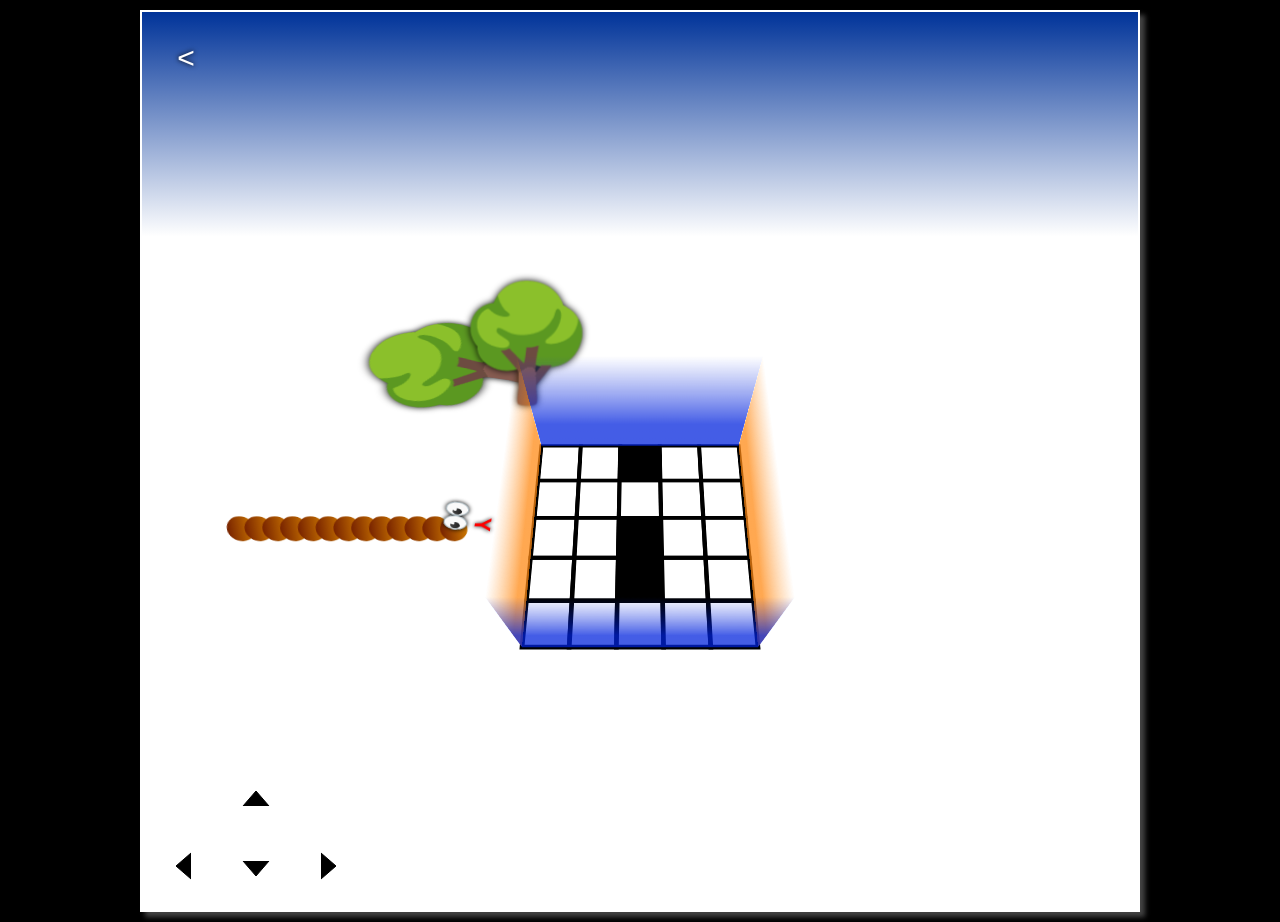
<file: index.min.html>
<meta name=viewport content=width=device-width,initial-scale=1>
<meta name=apple-mobile-web-app-capable content=yes>
<meta name=mobile-web-app-capable content=yes>
<style>
*{margin:0;padding:0;box-sizing:border-box;transform-style:preserve-3d}body{background:#000;user-select:none;-webkit-tap-highlight-color:transparent;font:14px calibri,arial;text-shadow:0 0 5px #000;scrollbar-width:thin}::-webkit-scrollbar{width:8px;height:8px;background:#000}::-webkit-scrollbar-thumb{background:#666}h1{margin:30px}h2{margin:10px}#b{max-width:1000px;margin:10px auto;color:#fff;border:1px solid #fff;text-align:center;box-shadow:5px 5px 5px #444;height:calc(100vh - 30px)position:relative;overflow:auto;-webkit-overflow-scrolling:touch}.menu #b{max-width:500px;border:none;box-shadow:none;height:auto}p{font-size:18px}@font-face{font-family:emoji;src:url(//xem.github.io/unicode13/Twemoji.ttf)}.emoji{font-family:emoji}#viewport{width:100%;height:100%;overflow:hidden;border:1px solid;position:relative;perspective:600px;background:linear-gradient(#039,#fff 25%)}#viewport *{transform-style:preserve-3d;box-sizing:border-box}#scene{transition:transform .5s}.instant #scene{transition:none}#camera{width:0;height:0;position:absolute;top:60%;left:50%}#scene *{pointer-events:none}.circle{border-radius:50%}.back{cursor:pointer;position:absolute;top:30px;left:20px;font-size:30px;width:50px;height:50px;z-index:2}.dpad{position:absolute;bottom:10px;left:10px;z-index:2}.dpad svg{cursor:pointer;margin:10px;width:50px;height:50px;border-radius:5px;background:linear-gradient(45deg,#ddd,#888)box-shadow:2px 2px 5px #000}.dpad svg:first-child{position:absolute;bottom:65px;left:70px}.b{cursor:pointer;border:1px solid #fff;margin:20px;padding:45px 150px 45px 45px;min-height:150px;position:relative;box-shadow:5px 5px 5px #444;transition:transform .5s;transform:translateZ(20px)}.l{padding:45px}.p{padding:20px;width:25%;margin:3%;min-height:120px;display:inline-block}.lock{opacity:.5}.b svg{position:absolute;right:50px;top:50%;transform:translateY(-50%)opacity:.5;fill:#000}.b.w1{background:linear-gradient(45deg,#8d8,#161)}.b.w2{background:linear-gradient(45deg,#fe5,#760)}.b.w3{background:linear-gradient(45deg,#cee,#477)}.b.w4{background:linear-gradient(45deg,#c20,#520)}.b.w5{background:#000}.b.w5{padding:45px}.b.w5 svg{position:absolute;top:0;left:0;transform:none;width:100%;height:100%;fill:#aaa}@media(hover:hover)and(pointer:fine){.b:hover{transform:translateZ(20px)rotateX(10deg)}.l:hover{transform:translateZ(20px)rotateX(-10deg)}.p:hover{transform:translateZ(20px)rotateY(10deg)}.lock:hover{transform:translateZ(20px)}}#scene .floor{background:radial-gradient(#080,#020 80%)pointer-events:all}#puzzlefloor{background:#0003}.on_wall #puzzlefloor,.on_wall #puzzlewall *{pointer-events:all}.tile{background:#fff;border:5px solid #000}.wall_tile{background:#bbb}.tile.black{background:#000}.tile.red{background:#F00}.tile.blue{background:#00F}.wall *{pointer-events:all;background:linear-gradient(45deg,#000,#333)}.tree{font-size:75px;filter:brightness(0.7)transition:transform .5s}.instant .tree{transition:none}.shadow{filter:contrast(0)brightness(0)opacity:.6}#mirror .cubefront,#mirror .cubeback{background:linear-gradient(#0000 30%,#02db 80%)}#mirror .cubeleft,#mirror .cuberight{background:linear-gradient(#0000 30%,#f81b 80%)}.head{background:radial-gradient(circle at 77%,#fa0,#a50)box-shadow:0 0 5px #000}#headcircle{pointer-events:all;cursor:pointer}#head,#head_decoration{transition:transform .2s}.body,.toggle .body.odd{background:linear-gradient(-90deg,#fa0,#a50)transition:transform .03s}.body.high{filter:none}.body.odd,.toggle .body{background:linear-gradient(-90deg,#c70,#720)}.eyes{font-size:30px}.tongue{font-size:25px;color:red;font-weight:bold}#scene .trigger{background:rgba(0,0,0,.001)pointer-events:all}.on_wall.high #scene .trigger{display:none}.body:last-of-type{display:none}.body:nth-last-of-type(2){display:none}.instant_head #head{transition:none}
</style>
<title>JS13K21</title>
<body>
<div id=b></div>
<script>
world=1,level=1,puzzle=1,svg=['<svg id=star fill="#aaa"></svg>','<svg width=99 height=99><path d="M50 30Q20 40 20 90L80 90Q80 40 50 30L50 15" stroke="#000"/><ellipse cx=50 cy=65 rx=12 ry=12 stroke="#000"/></svg>','<svg width=99 height=99><rect x=20 y=0 width=60 height=99 stroke="#000"/><path d="M20 30L1 80L20 75Z" stroke="#000"/><path d="M80 30L99 79L80 75Z" stroke="#000"/></svg>','<svg width=99 height=99><rect x=20 y=5 width=60 height=65 stroke="#000"/><path d="M30 70L22 85L48 85L40 70Z" stroke="#000"/><path d="M60 70L52 85L78 85L70 70Z" stroke="#000"/></svg>','<svg width=99 height=99><rect x=80 y=10 width=10 height=80 stroke="#000"/><path d="M90 90L80 80L90 80L80 70L90 70L80 60L90 60L80 50L90 50L80 40L90 40L80 30L90 30L80 20L90 20L80 10" stroke="#000"/><rect x=55 y=25 width=25 height=3 stroke="#000"/><rect x=55 y=50 width=25 height=3 stroke="#000"/></svg>','<svg onmousedown="u=1" onmouseup="u=0" width=50 height=50><path d="M12 30L25 15L38 30" stroke="#000"/></svg>','<svg  onmousedown="l=1" onmouseup="l=0" width=50 height=50><path d="M30 12L15 25L30 38" stroke="#000"/></svg>','<svg  onmousedown="d=1" onmouseup="d=0" width=50 height=50><path d="M12 20L25 35L38 20" stroke="#000"/></svg>','<svg  onmousedown="r=1" onmouseup="r=0" width=50 height=50><path d="M20 12L35 25L20 38" stroke="#000"/></svg>'],C={camX:0,camY:0,camZ:0,camRX:0,camRY:0,camRZ:0,sprite_count:0,sprites:[],plane_count:0,cube_count:0,pyramid_count:0,options:{},$:e=>self[e],reset:e=>{C.sprite_count=C.plane_count=C.cube_count=0,C.sprites=[],C.planes=[],C.cubes=[]},init:e=>{e.css||(e.css=""),e.html||(e.html=""),e.g||(e.g="scene"),e.o||(e.o="center"),"top left"==e.o&&(e.x+=e.w/2,e.y+=e.h/2),"bottom"==e.o&&(e.y-=e.h/2),e.w||(e.w=0),e.h||(e.h=0),e.x||(e.x=0),e.y||(e.y=0),e.z||(e.z=0),e.rx||(e.rx=0),e.ry||(e.ry=0),e.rz||(e.rz=0),e.sx||(e.sx=1),e.sy||(e.sy=1),e.sz||(e.sz=1),e.i||(e.i="beforeEnd"),C.options[e.n]=e},group:e=>{e.d||0===e.d||(e.d=e.h),C.init(e),C.$(e.g).insertAdjacentHTML(e.i,`<div id="${e.n}"class="group ${e.css}"style="position:absolute;width:${e.w}px;height:${e.d}px;transform-origin:${e.o};transform:${C.tr(e)}">`)},plane:e=>{e.n||(e.n="p"+C.plane_count++),C.init(e),C.$(e.g).insertAdjacentHTML(e.i,`<div id="${e.n}"class="plane ${e.css}"style="position:absolute;width:${e.w}px;height:${e.h}px;transform-origin:${e.o};transform:${C.tr(e)}">${e.html}`),C.camera()},sprite:e=>{e.n||(e.n="s"+C.sprite_count++),C.init(e),C.$(e.g).insertAdjacentHTML(e.i,`<div id="${e.n}"class="sprite ${e.css}"style="position:absolute;width:${e.w}px;height:${e.h}px;transform-origin:${e.o};transform:${C.tr(e)}">${e.html}`),C.sprites.push(e.n),C.camera()},cube:e=>{e.n||(e.n="c"+C.cube_count++),C.init(e),C.group(e),C.plane({g:e.n,y:e.d/2,w:e.d,h:e.h,b:e.b1||e.b,rx:-90,ry:-90,o:"bottom",css:"cubeleft"}),C.plane({g:e.n,x:e.w,y:e.d/2,w:e.d,h:e.h,b:e.b2||e.b,rx:-90,ry:-90,o:"bottom",css:"cuberight"}),C.plane({g:e.n,x:e.w/2,y:e.d,w:e.w,h:e.h,b:e.b1||e.b,rx:-90,o:"bottom",css:"cubefront"}),C.plane({g:e.n,x:e.w/2,y:0,w:e.w,h:e.h,b:e.b2||e.b,rx:-90,o:"bottom",css:"cubeback"}),C.plane({g:e.n,x:e.w/2,y:e.d/2,z:e.h,w:e.w,h:e.d,b:e.b,css:"cubetop"})},camera:e=>{for(var a in e&&(e.x||0===e.x)&&(C.camX=e.x),e&&(e.y||0===e.y)&&(C.camY=e.y),e&&(e.z||0===e.z)&&(C.camZ=e.z),e&&(e.rx||0===e.rx)&&(C.camRX=e.rx),e&&(e.ry||0===e.ry)&&(C.camRY=e.ry),e&&(e.rz||0===e.rz)&&(C.camRZ=e.rz),C.camX+=(Math.random()-.5)/1e3,scene.style.transform=`translateX(${-C.camX}px)translateY(${-C.camY}px)translateZ(${-C.camZ}px)rotateX(${C.camRX}deg)rotateY(${C.camRY}deg)rotateZ(${C.camRZ}deg)`,C.sprites){var n=C.$(C.sprites[a]);o=n.style.transform.replace(/ *rotate.*\(.*?deg\)/g,""),rz=-C.camRZ,rx=-C.camRX,rx>-15&&(rx=-15),n.style.transform=o+`rotateZ(${rz}deg)rotateX(${rx}deg)`}},move:e=>{if(e.n&&C.$(e.n)){var o=C.$(e.n),a=C.options[e.n];(e.x||0===e.x)&&(a.x=e.x),(e.y||0===e.y)&&(a.y=e.y),(e.z||0===e.z)&&(a.z=e.z),(e.rx||0===e.rx)&&(a.rx=e.rx),(e.ry||0===e.ry)&&(a.ry=e.ry),(e.rz||0===e.rz)&&(a.rz=e.rz),C.options[e.n]=a,o.style.transform=C.tr(a)}},tr:e=>`translateX(-50%)translateY(-50%) translateX(${e.x}px)translateY(${e.y}px)translateZ(${e.z}px) rotateX(${e.rx}deg)rotateY(${e.ry}deg)rotateZ(${e.rz}deg) scaleX(${e.sx})scaleY(${e.sy})scaleZ(${e.sz})`},data=[[],[[],[0,1,1,1,1,1,1,1,1,1],[],[],[]],[],[],[],[]],draw_screen=()=>{b.classList.add("menu");draw_puzzle()},pointer_down=0,pointer_start_x=0,pointer_start_y=0,pointer_mode=null,halt=0,snake_position=[],head_position=[],head_angles=[],head_angles_modulo=[],head_angle=0,head_angle_modulo=0,snake_length=0,body_moves=0,on_wall=0,high=0,behind=0,mirroring=0,onmousedown=ontouchstart=e=>{e.touches&&(e=e.touches[0]),pointer_down=1,pointer_start_x=e.pageX,pointer_start_y=e.pageY,e.target==headcircle?(pointer_mode="move",head_position=snake_position[snake_position.length-1]):(pointer_mode="cam",b.classList.add("instant"))},ontouchend=onmouseup=e=>{pointer_down=0,pointer_mode=null,b.classList.remove("instant")},onmousemove=ontouchmove=e=>{var o,a,n;e.preventDefault(),e.touches&&(e=e.touches[0]),"cam"==pointer_mode?(a=pointer_start_x-e.pageX,n=pointer_start_y-e.pageY,camrx+=n/10,camrx<(behind?-10:20)&&(camrx=behind?-10:20),camrx>(high?70:45)&&(camrx=high?70:45),camrz+=a/10,camrz<-45&&(camrz=-45),camrz>45&&(camrz=45),pointer_start_x=e.pageX,pointer_start_y=e.pageY,C.camera({rx:camrx,rz:camrz})):"move"!=pointer_mode||halt||(o=document.elementFromPoint(e.clientX,e.clientY),move_snake(o))},u=r=d=l=0,onkeydown=onkeyup=e=>{this["lurd************************l**r************l*d***u**u"[e.which-37]]=e.type[5]},setInterval((()=>{halt||move_snake(b)}),33),current_puzzle={floor:[[0,0,1,0,0],[0,0,0,0,0],[0,0,1,0,0],[0,0,1,0,0],[0,0,0,0,0]],mirror:1};camrx=20,camrz=0,draw_puzzle=()=>{var e,o,a;if(snake_position=[[-2,2,0]],head_angles=[270],head_angles_modulo=[270],head_angle=270,head_angle_modulo=270,snake_length=5,body_moves=0,mirroring=0,b.classList.remove("menu"),C.reset(),b.innerHTML=`<div id=viewport><div id=camera><div id=scene></div></div></div><div id=back class=back onclick="draw_screen(puzzle=0)">&lt;</div>\n  <div class=dpad>${svg[5]}${svg[6]}${svg[7]}${svg[8]}`,camrx=30,camrz=0,C.camera({z:100,rx:camrx,rz:camrz}),C.plane({n:"floor",w:1500,h:1500,css:"floor circle"}),C.sprite({x:-180,y:-250,z:5,w:65,h:75,sx:2,sy:2,sz:2,css:"tree emoji",html:"🌳",o:"bottom center"}),C.plane({x:-180,y:-250,z:1,rz:280,w:65,h:75,sx:2,sy:2.8,sz:2,css:"tree shadow emoji",html:"🌳",o:"bottom center"}),C.group({n:"puzzlefloor",w:250,h:250,z:2}),C.group({n:"puzzlewall",w:250,h:250,y:-125,z:2,rx:-90,o:"bottom"}),current_puzzle.mirror&&C.cube({g:"puzzlefloor",n:"mirror",w:250,h:250,d:250,x:125,y:125}),current_puzzle.floor)for(o=0;o<5;o++)for(e=0;e<5;e++)C.plane({g:"puzzlefloor",n:"tile_"+e+"_"+o,x:25+50*e,y:25+50*o,w:55,h:55,css:"tile "+(current_puzzle.floor[o][e]?"black":"")});if(current_puzzle.wall)for(C.cube({g:"puzzlefloor",w:254,h:252,d:4,x:125,y:-2.1,z:2,css:"wall"}),o=0;o<5;o++)for(e=0;e<5;e++)C.plane({g:"puzzlewall",n:"wall_tile_"+e+"_"+o,x:25+50*e,y:25+50*o,w:55,h:55,css:"tile wall_tile "+(current_puzzle.wall[o][e]?"black":"")});for(C.group({g:"puzzlefloor",n:"head",x:50*snake_position[0][0]+25,y:50*snake_position[0][1]+25,z:4}),C.sprite({g:"head",n:"headcircle",x:0,y:0,w:50,h:50,z:25,css:"head circle"}),C.group({g:"head",n:"head_decoration",w:50,h:50,z:25}),C.group({g:"head_decoration",n:"head_decoration_inner",w:50,h:50,x:25,y:25,rz:head_angle}),C.plane({g:"head_decoration_inner",x:25,y:15,z:27,w:30,h:15,rx:-20,css:"eyes emoji",html:"👀"}),C.plane({g:"head_decoration_inner",x:25,y:53,z:3,w:13,h:20,rx:180,css:"tongue",html:"Y"}),C.plane({n:"left",g:"head",x:-20,y:0,z:2,w:200,h:200,rz:135,css:"trigger",o:"top left"}),C.plane({n:"up",g:"head",x:0,y:-20,z:2,w:200,h:200,rz:-135,css:"trigger",o:"top left"}),C.plane({n:"right",g:"head",x:20,y:0,z:2,w:200,h:200,rz:-45,css:"trigger",o:"top left"}),C.plane({n:"down",g:"head",x:0,y:20,z:2,w:200,h:200,rz:45,css:"trigger",o:"top left"}),a=snake_position[0],e=1;e<5*snake_length+1;e++)C.plane({g:"puzzlefloor",n:"body"+(5*snake_length-e),x:50*(a[0]-e/5)+25,y:50*a[1]+25,w:30,h:30,z:25,rx:-45,ry:5,css:"body circle "+(e%2?"odd":""),i:"afterBegin"}),snake_position.unshift([a[0]-e/5,a[1],0])},check_puzzle=()=>{var e,o,a,n,i=1,t=snake_position.slice(5*-(snake_length+1));if(current_puzzle.floor)for(o in current_puzzle.floor)for(e in current_puzzle.floor[o])a=current_puzzle.floor[o][e],n=t.find((a=>a[0]==e&&a[1]==o)),0==a&&(n?(i=0,C.$("tile_"+e+"_"+o).classList.add("red")):C.$("tile_"+e+"_"+o).classList.remove("red")),1==a&&(n?C.$("tile_"+e+"_"+o).classList.add("blue"):(i=0,C.$("tile_"+e+"_"+o).classList.remove("blue")));if(current_puzzle.wall)for(o in current_puzzle.wall)for(e in current_puzzle.wall[o])a=current_puzzle.wall[o][e],n=t.find((a=>a[0]==e&&a[1]>=0&&a[1]<5&&a[2]==5-o-1)),0==a&&(n?(i=0,C.$("wall_tile_"+e+"_"+o).classList.add("red")):C.$("wall_tile_"+e+"_"+o).classList.remove("red")),1==a&&(n?C.$("wall_tile_"+e+"_"+o).classList.add("blue"):(i=0,C.$("wall_tile_"+e+"_"+o).classList.remove("blue")));i&&(back.innerHTML="OK")},move_snake=e=>{var o,a,n,i,t;if(document.title=e.id,head_position=snake_position[snake_position.length-1],!on_wall||high||!d&&"puzzlefloor"!=e.id){if(on_wall&&(u||r||d||e.classList.contains("wall_tile"))){if("b"!=e.id&&([t,n,i]=e.id.match(/wall_tile_(\d*)_(\d*)/),n=+n,i=5-+i-1),n==head_position[0]-1&&i==head_position[2]){if(270==head_angle_modulo)return void go_back();a=move_left()}else if(r&&(!high||head_position[0]<4)||n==head_position[0]+1&&i==head_position[2]){if(90==head_angle_modulo)return void go_back();a=move_right()}else if(u&&head_position[2]<4||n==head_position[0]&&i==head_position[2]+1){if(0==head_angle_modulo)return void go_back();a=move_up()}else if(d&&high||n==head_position[0]&&i==head_position[2]-1){if(180==head_angle_modulo)return void go_back();a=move_down()}}else if(r||"right"==e.id){if(90==head_angle_modulo)return void go_back();a=move_right()}else if(d||"down"==e.id){if(180==head_angle_modulo)return void go_back();a=move_front()}else if("left"==e.id){if(270==head_angle_modulo)return void go_back();a=move_left()}else if(u||"up"==e.id){if(0==head_angle_modulo)return void go_back();a=move_back()}}else console.log("quit wall"),a=move_front();if(a){for(play_note(),head_position=a,head_angle_modulo=(head_angle_modulo+360)%360,o=1;o<=5;o++)head_angles_modulo.push(head_angle_modulo);C.move({n:"head",x:50*head_position[0]+25,y:50*head_position[1]+25+(behind?-5:0),z:50*head_position[2]+4+(behind?10:0)}),move_body(),move_body(),setTimeout(move_body,40),setTimeout(move_body,60),setTimeout(move_body,120),C.move({n:"head_decoration_inner",rz:head_angle}),halt=1,setTimeout((()=>{halt=0}),200),C.camera(),check_wall(),check_puzzle()}},move_body=()=>{var e=snake_position[5*snake_length+body_moves];C.plane({g:"puzzlefloor",n:"body"+(5*snake_length+body_moves),x:50*e[0]+25,y:50*e[1]+25,w:30,h:30,z:50*e[2]+25,rx:-45,ry:5,css:"body circle "+(body_moves%2?"odd":"")}),C.$("body"+body_moves).remove(),body_moves++},move_body_back=()=>{body_moves--;var e=snake_position[body_moves];C.plane({g:"puzzlefloor",n:"body"+body_moves,x:50*e[0]+25,y:50*e[1]+25,w:30,h:30,z:50*e[2]+25,rx:-45,ry:5,css:"body circle "+(body_moves%2?"":"odd"),i:"afterBegin"}),C.$("body"+(5*snake_length+body_moves)).remove(),snake_position.pop(),head_angles.pop(),head_angles_modulo.pop()},go_back=()=>{if(body_moves>=5){var e=snake_position[snake_position.length-5-1];head_angle=head_angles[head_angles.length-5-1],head_angle_modulo=head_angles_modulo[head_angles.length-5-1],C.move({n:"head",x:50*e[0]+25,y:50*e[1]+25+(behind?-5:0),z:50*e[2]+4+(behind?10:0)}),C.move({n:"head_decoration_inner",rz:head_angle}),move_body_back(),move_body_back(),setTimeout(move_body_back,40),setTimeout(move_body_back,60),setTimeout(move_body_back,120),halt=1,setTimeout((()=>{halt=0,check_wall()}),200)}},check_wall=()=>{console.log("check wall"),on_wall=0,behind=0,high=0;var e=snake_position[snake_position.length-1];current_puzzle.wall&&0==e[1]&&e[0]>=0&&e[0]<5?(on_wall=1,C.move({n:"head",y:35}),b.classList.add("on_wall"),C.move({n:"head_decoration",rx:head_position[2]>0?-90:-45}),e[2]>0?(console.log("high",e),high=1,b.classList.add("high"),C.camera({rx:camrx=70})):(b.classList.remove("high"),C.camera({rx:camrx=30}))):current_puzzle.wall&&e[1]<0&&e[0]>=-1&&e[0]<6?(behind=1,b.classList.add("behind"),C.camera({rx:camrx=-8})):(b.classList.remove("on_wall"),b.classList.remove("behind"),C.move({n:"head_decoration",rx:0}),C.camera({rx:camrx=30}))},inbounds=()=>head_position[0]>=0&&head_position[0]<=4&&head_position[1]>=0&&head_position[1]<=4&&head_position[2]<=4,move_left=()=>{console.log("left");var e=current_puzzle.mirror&&inbounds()?[(head_position[0]-1+5)%5,head_position[1],head_position[2]]:[head_position[0]-1,head_position[1],head_position[2]];if(current_puzzle.mirror&&inbounds()&&(head_position[0]-1!=(head_position[0]-1+5)%5?(mirroring=1,b.classList.add("instant_head")):(mirroring=0,b.classList.remove("instant_head"))),!(e[0]<-9||snake_position.slice(5*-snake_length).find((o=>o[0]==e[0]&&o[1]==e[1]&&o[2]==e[2])))){for(0==head_angle_modulo?(head_angle+=90,head_angle_modulo+=90):180==head_angle_modulo&&(head_angle-=90,head_angle_modulo-=90),snake_position.push([head_position[0]-.2,head_position[1],head_position[2]]),head_angles.push(head_angle),i=2;i<=5;i++)snake_position.push([e[0]+1-i/5,e[1],e[2]+(i<4&&mirroring?-99:0)]),head_angles.push(head_angle);return e}},move_right=()=>{console.log("right");var e=current_puzzle.mirror&&inbounds()?[(head_position[0]+1)%5,head_position[1],head_position[2]]:[head_position[0]+1,head_position[1],head_position[2]];if(current_puzzle.mirror&&inbounds()&&(head_position[0]+1!=(head_position[0]+1)%5?(mirroring=1,b.classList.add("instant_head")):(mirroring=0,b.classList.remove("instant_head"))),!(e[0]>14||snake_position.slice(5*-snake_length).find((o=>o[0]==e[0]&&o[1]==e[1]&&o[2]==e[2])))){for(180==head_angle_modulo?(head_angle+=90,head_angle_modulo+=90):0==head_angle_modulo&&(head_angle-=90,head_angle_modulo-=90),snake_position.push([head_position[0]+.2,head_position[1],head_position[2]]),head_angles.push(head_angle),i=2;i<=5;i++)snake_position.push([e[0]-1+i/5,e[1],e[2]+(i<4&&mirroring?-99:0)]),head_angles.push(head_angle);return e}},move_up=()=>{console.log("up");var e=current_puzzle.mirror&&inbounds()?[head_position[0],head_position[1],(head_position[2]+1)%5]:[head_position[0],head_position[1],head_position[2]+1];if(current_puzzle.mirror&&inbounds()&&(head_position[2]+1!=(head_position[2]+1)%5?(mirroring=1,b.classList.add("instant_head")):(mirroring=0,b.classList.remove("instant_head"))),!snake_position.slice(5*-snake_length).find((o=>o[0]==e[0]&&o[1]==e[1]&&o[2]==e[2]))){for(90==head_angle_modulo?(head_angle+=90,head_angle_modulo+=90):270==head_angle_modulo&&(head_angle-=90,head_angle_modulo-=90),snake_position.push([head_position[0],head_position[1],head_position[2]+.2]),head_angles.push(head_angle),i=2;i<=5;i++)snake_position.push([e[0],e[1],e[2]-1+i/5]),head_angles.push(head_angle);return e}},move_down=()=>{console.log("down");var e=current_puzzle.mirror&&inbounds()?[head_position[0],head_position[1],(head_position[2]-1+5)%5]:[head_position[0],head_position[1],head_position[2]-1];if(current_puzzle.mirror&&inbounds()&&(head_position[2]+1!=(head_position[2]-1+5)%5?(mirroring=1,b.classList.add("instant_head")):(mirroring=0,b.classList.remove("instant_head"))),!snake_position.slice(5*-snake_length).find((o=>o[0]==e[0]&&o[1]==e[1]&&o[2]==e[2]))){for(270==head_angle_modulo?(head_angle+=90,head_angle_modulo+=90):90==head_angle_modulo&&(head_angle-=90,head_angle_modulo-=90),snake_position.push([head_position[0],head_position[1],head_position[2]-.2]),head_angles.push(head_angle),i=2;i<=5;i++)snake_position.push([e[0],e[1],e[2]+1-i/5]),head_angles.push(head_angle);return e}},move_front=()=>{console.log("front");var e=current_puzzle.mirror&&inbounds()?[head_position[0],(head_position[1]+1)%5,head_position[2]]:[head_position[0],head_position[1]+1,head_position[2]];if(current_puzzle.mirror&&inbounds()&&(head_position[1]+1!=(head_position[1]+1)%5?(mirroring=1,b.classList.add("instant_head")):(mirroring=0,b.classList.remove("instant_head"))),!(e[1]>14||current_puzzle.wall&&e[0]>=0&&e[0]<5&&0==e[1]||snake_position.slice(5*-snake_length).find((o=>o[0]==e[0]&&o[1]==e[1]&&o[2]==e[2])))){for(270==head_angle_modulo?(head_angle+=90,head_angle_modulo+=90):90==head_angle_modulo&&(head_angle-=90,head_angle_modulo-=90),snake_position.push([head_position[0],head_position[1]+.2,head_position[2]]),head_angles.push(head_angle),i=2;i<=5;i++)snake_position.push([e[0],e[1]-1+i/5,e[2]+(i<4&&mirroring?-99:0)]),head_angles.push(head_angle);return e}},move_back=()=>{console.log("back");var e=current_puzzle.mirror&&inbounds()?[head_position[0],(head_position[1]-1+5)%5,head_position[2]]:[head_position[0],head_position[1]-1,head_position[2]];if(current_puzzle.mirror&&inbounds()&&(head_position[1]-1!=(head_position[1]-1+5)%5?(mirroring=1,b.classList.add("instant_head")):(mirroring=0,b.classList.remove("instant_head"))),!(e[1]<-9||current_puzzle.wall&&e[0]<0&&e[0]<5&&0==e[1]||snake_position.slice(5*-snake_length).find((o=>o[0]==e[0]&&o[1]==e[1]&&o[2]==e[2])))){for(90==head_angle_modulo?(head_angle+=90,head_angle_modulo+=90):270==head_angle_modulo&&(head_angle-=90,head_angle_modulo-=90),snake_position.push([head_position[0],head_position[1]-.2,head_position[2]]),head_angles.push(head_angle),i=2;i<=5;i++)snake_position.push([e[0],e[1]+1-i/5,e[2]+(i<4&&mirroring?-99:0)]),head_angles.push(head_angle);return e}},melody=[83,80,78,76,78,80,83,80,78,76,78,80,78,80,83,80,83,85,80,85,83,80,78,76,0,0],note=0,A=new AudioContext,m=A.createBuffer(1,1e6,44100),piano=e=>{var o,a,n,i,t;for(1,[],0,o=(e,o,a,n)=>Math.sin(e/o*6.28*a+n),a=(e,a)=>Math.sin(e/44100*a*6.28+o(e,44100,a,0)**2+.75*o(e,44100,a,.25)+.1*o(e,44100,a,.5)),t=[],n=0;n<44100;n++)t[n]=n<88?n/88.2*a(n,e):(1-(n-88.2)/44011.8)**((.5*Math.log(1e4*e/44100))**2)*a(n,e);m.getChannelData(0).set(t),(i=A.createBufferSource()).buffer=m,i.connect(A.destination),i.start()},play_note=()=>{melody[note]&&piano(440*1.06**(melody[note]-80)),note++,note%=melody.length};
</script>
<script>draw_screen()</script>
</file>
<file: src/global.css>
@font-face { font-family: e; src: url(//xem.github.io/unicode13/Twemoji.ttf) }
* { margin: 0; padding: 0; box-sizing: border-box; transform-style: preserve-3d; cursor: pointer; -webkit-touch-callout: none; -webkit-user-select: none; user-select: none; pointer-events: none; -webkit-tap-highlight-color: transparent; }
html, body { height: 100vh; overflow: hidden; position: relative; }
body { background: #000; overscroll-behavior: contain; font: 14px calibri,arial,sans-serif; scrollbar-width: thin; }
::-webkit-scrollbar { width: 8px; height: 8px; background: #000; }
::-webkit-scrollbar-thumb { background: #666; }
#s svg { position: relative; top: -1px; }
a { text-decoration: none; color: #fff }
#b { max-width: 800px; margin: auto; }
#v { width: 100%; height: 100vh; overflow: hidden; position: relative; perspective: 600px; }
#v * { transform-style: preserve-3d; box-sizing: border-box }
#c { width: 0; height: 0; position: absolute; top: 60%; left: 50% }
.p #s { transition: transform .5s }
.i #s { transition: none }
.c { border-radius: 50% }
.e { font-family: e; }
#R { position: absolute; right: 20px; bottom: 0; display: block; }
.dpad { position: fixed; width: 100%; bottom: 45px; left: 10px; z-index: 2; }
.dpad div { display: none; font-size: 35px; pointer-events: all; margin: 10px; text-align: center; width: 50px; height: 50px; border-radius: 5px; background: linear-gradient(45deg, #ddd, #888); box-shadow: 2px 2px 5px #000; font-weight: bold; padding: 4px 0 0; vertical-align: bottom; }
.x .dpad div { display: inline-block }
.u, .n { visibility: hidden; }
@media(hover:hover){
  .u:hover:before { content: "X"; background: linear-gradient(45deg, #e84, #b51); position: absolute; top: -50px; left: 0; width: 50px; border-radius: 5px; }
  .n:hover:before { content: "C"; background: linear-gradient(45deg, #e84, #b51); position: absolute; top: -50px; left: 0; width: 50px; border-radius: 5px; }
  #R:hover:before { content: "R"; background: linear-gradient(45deg, #e84, #b51); position: absolute; top: -50px; left: 0; width: 50px; border-radius: 5px; }
}
.w4 .u, .w4 .n { visibility: visible; display: inline-block; }
#fade { position: fixed; top: 0; left: 0; width: 105%; height: 105%; z-index: 3; background: #000; transition: opacity .5s, background 5s; }
.f #fade { opacity: 0 }
#pn, #t, .b { color: #fff; text-shadow: 0 0 10px #000; pointer-events: all; position: absolute; font-size: 30px; width: 50px; height: 50px; z-index: 2; top: 10px; }
.b { left: 20px; }
#pn { width: 200px; left: 50%; transform: translateX(-50%); text-align: center; }
#t { width: 150px; right: 20px; text-align: right; }
.w0 #e,.w-1 #e,.w-2 #e{display:none}
</file>
<file: src/menu.css>
.z #b { max-width: 500px; border: none; box-shadow: none; height: auto; }
.z, .z * { pointer-events: all }
.z .dpad { display: none }
.w0 .b, .intro .b { display: none }
.z { color: #fff; }
.m { width: 70vh; text-align: center; transform: translateX(-50%)translateY(-50%)rotateX(-40deg); font-size: 40px; text-shadow: 0 -.5vh #888; line-height: 1.8; }
.w-2 .m { transform: translateX(-50%)translateY(-50%)rotateX(-30deg); }
.m h1 { font-size: 80px; line-height: 1.4; letter-spacing:-7px;}
.l { font-size: 5vh; max-height: 150vh; margin: 5vh 0 0; overflow: auto; padding: 0 0 50vh; transform: translateX(-50%)translateY(-50%)translateY(5vh)translateZ(-30vh)rotateX(-30deg); }
.l span { display: inline-block; border: 5px solid #fff; width: 9vh; height: 9vh; margin: 2vh; box-shadow: 0px -4px #888; cursor: pointer; }
.o span { font-size: 20px; line-height: .6; display: block; text-shadow: none; margin: -2vh 0 2vh; }
.w0 h1 { color: #ddd }
.w0 b { font-size: 30px; line-height: .6; display: block; text-shadow: 2px -2px 2px #000; margin: -35px 0 4vh; color: #ddd; }
.hide { opacity: .01 }
.won { background: #090 }
.par { background: #db0 }

/* Intro */
.intro #s,.intro .sprite { transition: 5s }
.intro2 #s { transition: .5s; }
.moon { font-size: 50px }
.t { font-size: 75px; transition: 10s; }
.s svg { width: 100%; height: 100%; }
.eyestars { width: 65px !important }
.intro2 .eyes { transition: transform .05s }
.sign { background: linear-gradient(45deg, #e84, #b51); text-align: center; padding: 5px; font-size: 18px; line-height: 1.1; }
text { font-size: 20px }
#e { opacity: 0; z-index: 3; font-size: 35px; width: 100%; text-align: center; color: #fff; position: fixed; left: 50%; top: 50%; transform: translateX(-50%)translateY(-50%); transition: opacity .5s; padding: 20px; }
</file>
<file: src/snake.css>
.y { background: radial-gradient(circle at 77%,#fa0,#a50); box-shadow: 0 0 5px #000; }
#y, #h4, #h5, #h6 { transition: transform .2s }
.body { background: linear-gradient(-90deg,#fa0,#a50); transition: transform .2s; }
.body.odd { background: linear-gradient(-90deg,#c70,#720); }
.eyes { font-size: 30px }
.tongue { font-size: 25px; color: red; font-weight: bold; }
.body:last-of-type { display: none }
.body:nth-last-of-type(2) { display: none }
.mirroring #y { transition: none }
.w2 .y { background: radial-gradient(circle at 77%,#07f,#048); box-shadow: 0 0 5px #000; }
.w2 .body.odd { background: linear-gradient(-90deg,#29f,#26a); }
.w2 .body { background: linear-gradient(-90deg,#07f,#048); }
.w3 .y { background: radial-gradient(circle at 77%,#e40,#930); box-shadow: 0 0 5px #000; }
.w3 .body.odd { background: linear-gradient(#e40,#930); }
.w3 .body { background: linear-gradient(#b30,#620); }
.w4 .y { background: radial-gradient(circle at 77%,#fe4,#776); box-shadow: 0 0 5px #000; }
.w4 .body.odd { background: linear-gradient(#cb3,#555); }
.w4 .body { background: linear-gradient(#fe4,#776); }
.w2 .tongue { color: #740 }
.w3 .tongue { color: #24e }
.w4 .tongue { color: #888 }
.w2 .eyes, .w3 .eyes { width: 40px !important; height: 30px !important; font-size: 50px; }
</file>
<file: src/puzzle.css>
.p #v { background: radial-gradient(circle at 50% 50%, #fff, #07e); }
.w-3 #s .r, .w-4 #s .r { background: radial-gradient(#000a,#000e 80%),url("data:image/svg+xml,%3csvg xmlns='http://www.w3.org/2000/svg'%3e%3cpattern id='a' width='.1' height='.1'%3e%3crect width='5%25' height='10%25'/%3e%3c/pattern%3e%3cfilter id='b'%3e%3cfeTurbulence type='fractalNoise' baseFrequency='.8'/%3e%3cfeMorphology operator='dilate' radius='1'/%3e%3cfeConvolveMatrix kernelMatrix='1 1 1 -8 1 1 1 1 1' preserveAlpha='true'/%3e%3cfeBlend in2='SourceGraphic'/%3e%3cfeMorphology operator='dilate' radius='.1 2'/%3e%3cfeColorMatrix values='.05 0 0 0 0 .3 0 .1 -.1 .1 0 0 0 0 0 0 0 0 0 1'/%3e%3c/filter%3e%3crect width='100%25' height='100%25' fill='url(%23a)' filter='url(%23b)'/%3e%3c/svg%3e"); }
.w1 #s .r { background: radial-gradient(#0000,#000e 80%),url("data:image/svg+xml,%3csvg xmlns='http://www.w3.org/2000/svg'%3e%3cpattern id='a' width='.1' height='.1'%3e%3crect width='5%25' height='10%25'/%3e%3c/pattern%3e%3cfilter id='b'%3e%3cfeTurbulence type='fractalNoise' baseFrequency='.8'/%3e%3cfeMorphology operator='dilate' radius='1'/%3e%3cfeConvolveMatrix kernelMatrix='1 1 1 -8 1 1 1 1 1' preserveAlpha='true'/%3e%3cfeBlend in2='SourceGraphic'/%3e%3cfeMorphology operator='dilate' radius='.1 2'/%3e%3cfeColorMatrix values='.05 0 0 0 0 .3 0 .1 -.1 .1 0 0 0 0 0 0 0 0 0 1'/%3e%3c/filter%3e%3crect width='100%25' height='100%25' fill='url(%23a)' filter='url(%23b)'/%3e%3c/svg%3e"); }
.w2 #s .r { background: radial-gradient(#fff8,#fff0 80%),url("data:image/svg+xml,%3csvg xmlns='http://www.w3.org/2000/svg'%3e%3clinearGradient id='a' x2='45' y2='80' spreadMethod='repeat' gradientUnits='userSpaceOnUse'%3e%3cstop stop-color='%23c85'/%3e%3cstop offset='59%25' stop-color='%23b74'/%3e%3cstop offset='100%25' stop-color='%23863'/%3e%3c/linearGradient%3e%3cfilter id='b'%3e%3cfeTurbulence type='fractalNoise' baseFrequency='.01' numOctaves='3'/%3e%3cfeDisplacementMap in='SourceGraphic' scale='32'/%3e%3cfeGaussianBlur stdDeviation='1'/%3e%3c/filter%3e%3crect x='-10%25' y='-10%25' width='120%25' height='120%25' fill='url(%23a)' filter='url(%23b)'/%3e%3c/svg%3e"); border-radius: 150px; }
.w3 #s .r { background: radial-gradient(#fffd,#adfd 80%); border-radius: 50%; }
.w4 #v { background: #000 }
.w4 #s .r { background: url("data:image/svg+xml,%3csvg xmlns='http://www.w3.org/2000/svg'%3e%3cfilter id='a'%3e%3cfeTurbulence type='fractalNoise' baseFrequency='.02' numOctaves='5'/%3e%3cfeComponentTransfer%3e%3cfeFuncA type='table' tableValues='1 .7 .38 .24 .14 .06 0'/%3e%3c/feComponentTransfer%3e%3cfeDiffuseLighting diffuseConstant='1.5' surfaceScale='-2'%3e%3cfeDistantLight elevation='9'/%3e%3c/feDiffuseLighting%3e%3c/filter%3e%3crect width='100%25' height='100%25' filter='url(%23a)'/%3e%3c/svg%3e"); box-shadow: 0 0 150px #fff, -300px 0 200px 200px #000 inset; }
#pf { background: #0005; }
.v { background: #fff; border: 3px solid #777; }
table .v { top: 0; left: 0; border: 1px solid #777; transition: 5s; }
table { margin: auto; transition: 5s; }
td { transition: .5s; padding: 45px }
.wt { background: #bbb }
.v.k { background: #000 }
.v.red { background: #F00 }
.v.blue { background: #00F }
.win .v.blue { background: #4e2 }
.v.portal1 { background: radial-gradient(#e0e, #505 70%, #0000 75%) }
.v.portal2 { background: radial-gradient(#fc0, #c60 70%, #0000 75%) }
.wall * { background: linear-gradient(45deg, #000, #333); }
.tree { font-size: 75px; filter: brightness(0.7); transition: transform .5s; }
.flower { font-size: 45px; overflow: hidden; }
.animal { font-size: 55px; }
.i .tree { transition: none; }
.w { filter: contrast(0)brightness(0); opacity: .4 }
#wrap .cubefront, #wrap .cubeback, #wrap .cubeleft, #wrap .cuberight { background: linear-gradient(#0000 50%,#02d8); }
.p7 #wrap .cubefront, .p7 #wrap .cubeback, .p7 #wrap .cubeleft, .p7 #wrap .cuberight { background: linear-gradient(#0000 30%,#02d); }
#b.w4 #wrap div { background: none; box-shadow: 0 0 75px #02D inset; }
.w1 .bricks div { fill: #f50; }
.w2 .bricks div { fill: #ccc; }
.w3 .bricks div { fill: #8cfb; }
.w4 .bricks div { fill: #555; }
.bricks .cubetop { filter: brightness(.8) }
.bricks .cubeleft { filter: brightness(.5) }
.bricks .cubefront.bricks .cubeback { filter: brightness(.7) }
.bricks .cuberight { filter: brightness(.9) }
.coin { font-size: 50px; text-shadow: 0 0 15px #fff; transition: 1.7s }
.a { border-radius: 50%; box-shadow: 10px 0 20px #000a, inset 20px 0 10px #000a, inset -20px 0 10px #fff2; background: #0004;}
.egg3 #ta { transform: rotate(180deg) }
.egg4 #ta { transform: rotate(90deg) scale(.5) }
.egg3 #fade, .egg4 #fade { background: #fa0 }
.egg3 .v, .egg4 .v { opacity: 0; }
.egg3 .v.k, .egg4 .v.k { opacity: 1; border-color: #000 }
</file>
